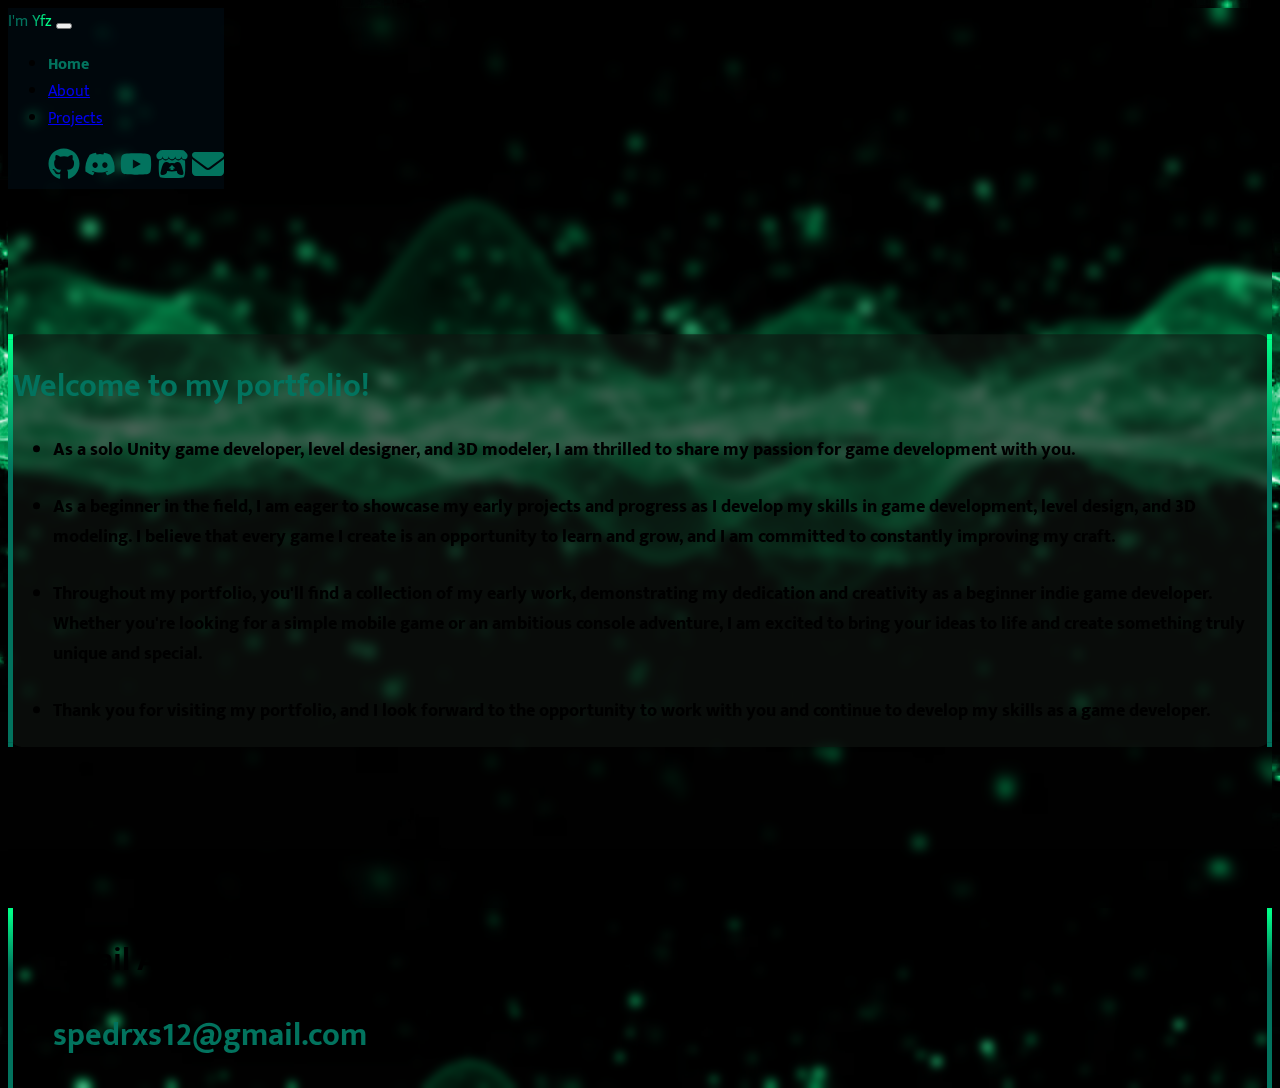
<file: index.html>
<!DOCTYPE html>
<html lang="en" data-bs-theme="dark">

<head>

  <meta charset="UTF-8">
  <meta http-equiv="X-UA-Compatible" content="IE=edge">
  <meta name="viewport" content="width=device-width, initial-scale=1.0">

  <!-- bootstrap -->
  <link href="https://cdn.jsdelivr.net/npm/bootstrap@5.3.0-alpha2/dist/css/bootstrap.min.css" rel="stylesheet"
    integrity="sha384-aFq/bzH65dt+w6FI2ooMVUpc+21e0SRygnTpmBvdBgSdnuTN7QbdgL+OapgHtvPp" crossorigin="anonymous">
  <script src="https://cdn.jsdelivr.net/npm/bootstrap@5.3.0-alpha2/dist/js/bootstrap.bundle.min.js"
    integrity="sha384-qKXV1j0HvMUeCBQ+QVp7JcfGl760yU08IQ+GpUo5hlbpg51QRiuqHAJz8+BrxE/N"
    crossorigin="anonymous"></script>
  <link rel="stylesheet" href="./style.css">
  <!-- bootstrap -->
  <meta http-equiv='cache-control' content='no-cache'>
  <meta http-equiv='expires' content='0'>
  <meta http-equiv='pragma' content='no-cache'>
  <title>I'm Yfz | Home</title>
  <link rel="shortcut icon" type="image/jpg" href="./images/favicon.png" />
  <link href="/fontawesome/css/fontawesome.css" rel="stylesheet">
  <link href="/fontawesome/css/brands.css" rel="stylesheet">
  <link href="/fontawesome/css/solid.css" rel="stylesheet">
  <link rel="stylesheet" href="https://cdnjs.cloudflare.com/ajax/libs/font-awesome/4.7.0/css/font-awesome.min.css">
</head>

<body>
  <div class="image">
    <nav class="navbar fixed-top navbar-expand-sm navbar-dark bg-gradient navbar-custom-color">
      <div class="container">
        <a href="#" class="navbar-brand mb-0 h1 purpleHeader purpleHeaderanimation"> I'm Yfz </a>
        <button type="button" data-bs-toggle="collapse" data-bs-target="#navbarNav" class="navbar-toggler"
          aria-controls="navbarNav" aria-expanded="false" aria-label="Toggle navigation">
          <span class="navbar-toggler-icon"></span>
        </button>
        <div class="collapse navbar-collapse" id="navbarNav">
          <ul class="navbar-nav">
            <li class="nav-item active">
              <a href="index.html" class="nav-link growOnHover purpleactive">Home</a>
            </li>
            <li class="nav-item active">
              <a href="./aboutme.html" class="nav-link growOnHover">About</a>
            </li>
            <li class="nav-item active">
              <a href="projects.html" class="nav-link growOnHover">Projects</a>
            </li>
          </ul>
        </div>
        <div class="collapse navbar-collapse" id="navbarNav">
          <div class="container-fluid">
            <div class="collapse navbar-collapse d-flex justify-content-end" id="navbarCollapse">
              <ul class="navbar-nav" style="align-items: center; display: inline;" ">
                        <li class=" nav-item" style="display: inline;">
                <a class="navbar-text purpleactive growOnHover2" target="_blank" href="https://github.com/IZvX">
                  <svg height="32px" width="32px" xmlns="http://www.w3.org/2000/svg"
                    viewBox="0 0 496 512"><!--! Font Awesome Pro 6.4.0 by @fontawesome - https://fontawesome.com License - https://fontawesome.com/license (Commercial License) Copyright 2023 Fonticons, Inc. -->
                    <path
                      d="M165.9 397.4c0 2-2.3 3.6-5.2 3.6-3.3.3-5.6-1.3-5.6-3.6 0-2 2.3-3.6 5.2-3.6 3-.3 5.6 1.3 5.6 3.6zm-31.1-4.5c-.7 2 1.3 4.3 4.3 4.9 2.6 1 5.6 0 6.2-2s-1.3-4.3-4.3-5.2c-2.6-.7-5.5.3-6.2 2.3zm44.2-1.7c-2.9.7-4.9 2.6-4.6 4.9.3 2 2.9 3.3 5.9 2.6 2.9-.7 4.9-2.6 4.6-4.6-.3-1.9-3-3.2-5.9-2.9zM244.8 8C106.1 8 0 113.3 0 252c0 110.9 69.8 205.8 169.5 239.2 12.8 2.3 17.3-5.6 17.3-12.1 0-6.2-.3-40.4-.3-61.4 0 0-70 15-84.7-29.8 0 0-11.4-29.1-27.8-36.6 0 0-22.9-15.7 1.6-15.4 0 0 24.9 2 38.6 25.8 21.9 38.6 58.6 27.5 72.9 20.9 2.3-16 8.8-27.1 16-33.7-55.9-6.2-112.3-14.3-112.3-110.5 0-27.5 7.6-41.3 23.6-58.9-2.6-6.5-11.1-33.3 2.6-67.9 20.9-6.5 69 27 69 27 20-5.6 41.5-8.5 62.8-8.5s42.8 2.9 62.8 8.5c0 0 48.1-33.6 69-27 13.7 34.7 5.2 61.4 2.6 67.9 16 17.7 25.8 31.5 25.8 58.9 0 96.5-58.9 104.2-114.8 110.5 9.2 7.9 17 22.9 17 46.4 0 33.7-.3 75.4-.3 83.6 0 6.5 4.6 14.4 17.3 12.1C428.2 457.8 496 362.9 496 252 496 113.3 383.5 8 244.8 8zM97.2 352.9c-1.3 1-1 3.3.7 5.2 1.6 1.6 3.9 2.3 5.2 1 1.3-1 1-3.3-.7-5.2-1.6-1.6-3.9-2.3-5.2-1zm-10.8-8.1c-.7 1.3.3 2.9 2.3 3.9 1.6 1 3.6.7 4.3-.7.7-1.3-.3-2.9-2.3-3.9-2-.6-3.6-.3-4.3.7zm32.4 35.6c-1.6 1.3-1 4.3 1.3 6.2 2.3 2.3 5.2 2.6 6.5 1 1.3-1.3.7-4.3-1.3-6.2-2.2-2.3-5.2-2.6-6.5-1zm-11.4-14.7c-1.6 1-1.6 3.6 0 5.9 1.6 2.3 4.3 3.3 5.6 2.3 1.6-1.3 1.6-3.9 0-6.2-1.4-2.3-4-3.3-5.6-2z" />
                  </svg>
                </a>
                </li>
                <li class="nav-item" style="display: inline;">
                  <a class="navbar-text purpleactive growOnHover2" target="_blank"
                    href="https://discordapp.com/users/563036428146311173/">
                    <svg height="32px" width="32px" xmlns="http://www.w3.org/2000/svg"
                      viewBox="0 0 640 512"><!--! Font Awesome Pro 6.4.0 by @fontawesome - https://fontawesome.com License - https://fontawesome.com/license (Commercial License) Copyright 2023 Fonticons, Inc. -->
                      <path
                        d="M524.531,69.836a1.5,1.5,0,0,0-.764-.7A485.065,485.065,0,0,0,404.081,32.03a1.816,1.816,0,0,0-1.923.91,337.461,337.461,0,0,0-14.9,30.6,447.848,447.848,0,0,0-134.426,0,309.541,309.541,0,0,0-15.135-30.6,1.89,1.89,0,0,0-1.924-.91A483.689,483.689,0,0,0,116.085,69.137a1.712,1.712,0,0,0-.788.676C39.068,183.651,18.186,294.69,28.43,404.354a2.016,2.016,0,0,0,.765,1.375A487.666,487.666,0,0,0,176.02,479.918a1.9,1.9,0,0,0,2.063-.676A348.2,348.2,0,0,0,208.12,430.4a1.86,1.86,0,0,0-1.019-2.588,321.173,321.173,0,0,1-45.868-21.853,1.885,1.885,0,0,1-.185-3.126c3.082-2.309,6.166-4.711,9.109-7.137a1.819,1.819,0,0,1,1.9-.256c96.229,43.917,200.41,43.917,295.5,0a1.812,1.812,0,0,1,1.924.233c2.944,2.426,6.027,4.851,9.132,7.16a1.884,1.884,0,0,1-.162,3.126,301.407,301.407,0,0,1-45.89,21.83,1.875,1.875,0,0,0-1,2.611,391.055,391.055,0,0,0,30.014,48.815,1.864,1.864,0,0,0,2.063.7A486.048,486.048,0,0,0,610.7,405.729a1.882,1.882,0,0,0,.765-1.352C623.729,277.594,590.933,167.465,524.531,69.836ZM222.491,337.58c-28.972,0-52.844-26.587-52.844-59.239S193.056,219.1,222.491,219.1c29.665,0,53.306,26.82,52.843,59.239C275.334,310.993,251.924,337.58,222.491,337.58Zm195.38,0c-28.971,0-52.843-26.587-52.843-59.239S388.437,219.1,417.871,219.1c29.667,0,53.307,26.82,52.844,59.239C470.715,310.993,447.538,337.58,417.871,337.58Z" />
                    </svg>
                  </a>
                </li>
                <li class="nav-item" style="display: inline;">
                  <a class="navbar-text purpleactive growOnHover2" target="_blank"
                    href="https://www.youtube.com/channel/UCO2cx2KcF98qcWAQsKvVYwA">
                    <svg height="32px" width="32px" xmlns="http://www.w3.org/2000/svg"
                      viewBox="0 0 576 512"><!--! Font Awesome Pro 6.4.0 by @fontawesome - https://fontawesome.com License - https://fontawesome.com/license (Commercial License) Copyright 2023 Fonticons, Inc. -->
                      <path
                        d="M549.655 124.083c-6.281-23.65-24.787-42.276-48.284-48.597C458.781 64 288 64 288 64S117.22 64 74.629 75.486c-23.497 6.322-42.003 24.947-48.284 48.597-11.412 42.867-11.412 132.305-11.412 132.305s0 89.438 11.412 132.305c6.281 23.65 24.787 41.5 48.284 47.821C117.22 448 288 448 288 448s170.78 0 213.371-11.486c23.497-6.321 42.003-24.171 48.284-47.821 11.412-42.867 11.412-132.305 11.412-132.305s0-89.438-11.412-132.305zm-317.51 213.508V175.185l142.739 81.205-142.739 81.201z" />
                    </svg>
                  </a>
                </li>
                <li class="nav-item" style="display: inline;">
                  <a class="navbar-text purpleactive growOnHover2" target="_blank" href="https://zvx.itch.io/">
                    <svg height="32px" width="32px" xmlns="http://www.w3.org/2000/svg"
                      viewBox="0 0 512 512"><!--! Font Awesome Pro 6.4.0 by @fontawesome - https://fontawesome.com License - https://fontawesome.com/license (Commercial License) Copyright 2023 Fonticons, Inc. -->
                      <path
                        d="M71.92 34.77C50.2 47.67 7.4 96.84 7 109.73v21.34c0 27.06 25.29 50.84 48.25 50.84 27.57 0 50.54-22.85 50.54-50 0 27.12 22.18 50 49.76 50s49-22.85 49-50c0 27.12 23.59 50 51.16 50h.5c27.57 0 51.16-22.85 51.16-50 0 27.12 21.47 50 49 50s49.76-22.85 49.76-50c0 27.12 23 50 50.54 50 23 0 48.25-23.78 48.25-50.84v-21.34c-.4-12.9-43.2-62.07-64.92-75C372.56 32.4 325.76 32 256 32S91.14 33.1 71.92 34.77zm132.32 134.39c-22 38.4-77.9 38.71-99.85.25-13.17 23.14-43.17 32.07-56 27.66-3.87 40.15-13.67 237.13 17.73 269.15 80 18.67 302.08 18.12 379.76 0 31.65-32.27 21.32-232 17.75-269.15-12.92 4.44-42.88-4.6-56-27.66-22 38.52-77.85 38.1-99.85-.24-7.1 12.49-23.05 28.94-51.76 28.94a57.54 57.54 0 0 1-51.75-28.94zm-41.58 53.77c16.47 0 31.09 0 49.22 19.78a436.91 436.91 0 0 1 88.18 0C318.22 223 332.85 223 349.31 223c52.33 0 65.22 77.53 83.87 144.45 17.26 62.15-5.52 63.67-33.95 63.73-42.15-1.57-65.49-32.18-65.49-62.79-39.25 6.43-101.93 8.79-155.55 0 0 30.61-23.34 61.22-65.49 62.79-28.42-.06-51.2-1.58-33.94-63.73 18.67-67 31.56-144.45 83.88-144.45zM256 270.79s-44.38 40.77-52.35 55.21l29-1.17v25.32c0 1.55 21.34.16 23.33.16 11.65.54 23.31 1 23.31-.16v-25.28l29 1.17c-8-14.48-52.35-55.24-52.35-55.24z" />
                    </svg>
                  </a>
                </li>
                <li class="nav-item" style="display: inline;">
                  <a data-bs-toggle="modal" href="#EmailNavModalToggle" role="button"
                    class="navbar-text purpleactive growOnHover2">
                    <svg height="32px" width="32px" xmlns="http://www.w3.org/2000/svg"
                      viewBox="0 0 512 512"><!--! Font Awesome Pro 6.4.0 by @fontawesome - https://fontawesome.com License - https://fontawesome.com/license (Commercial License) Copyright 2023 Fonticons, Inc. -->
                      <path
                        d="M48 64C21.5 64 0 85.5 0 112c0 15.1 7.1 29.3 19.2 38.4L236.8 313.6c11.4 8.5 27 8.5 38.4 0L492.8 150.4c12.1-9.1 19.2-23.3 19.2-38.4c0-26.5-21.5-48-48-48H48zM0 176V384c0 35.3 28.7 64 64 64H448c35.3 0 64-28.7 64-64V176L294.4 339.2c-22.8 17.1-54 17.1-76.8 0L0 176z" />
                    </svg>
                  </a>
                </li>
              </ul>
            </div>
          </div>

        </div>
    </nav>


    <div class="container  semi-transparent-background-number2-with-15corner center-me">

      <h1 class="display-1 purpleHeaderanimation">Welcome to my portfolio!</h1>
      <ul class="list-unstyled">
        <li class="font-size-24">As a solo Unity game developer, level designer, and 3D modeler, I am thrilled to share
          my passion for game development with you.</li>
        <br>
        <li class="font-size-24">As a beginner in the field, I am eager to showcase my early projects and progress as I
          develop my skills in game development, level design, and 3D modeling. I believe that every game I create is an
          opportunity to learn and grow, and I am committed to constantly improving my craft.</li>
        <br>
        <li class="font-size-24">Throughout my portfolio, you'll find a collection of my early work, demonstrating my
          dedication and creativity as a beginner indie game developer. Whether you're looking for a simple mobile game
          or an ambitious console adventure, I am excited to bring your ideas to life and create something truly unique
          and special.</li>
        <br>
        <li class="font-size-24">Thank you for visiting my portfolio, and I look forward to the opportunity to work with
          you and continue to develop my skills as a game developer.</li>

      </ul>
    </div>
    <div class="sticky-bottom d-flex justify-content-around  very-very-transparent-background me-5">

    </div>
  </div>
  <div class="modal fade modal-lg" id="EmailNavModalToggle" aria-hidden="true"
    aria-labelledby="EmailNavModalToggleLabel" tabindex="-1">
    <div class="modal-dialog modal-dialog-centered ">
      <div class="modal-content very-very-transparent-background semi-transparent-background-number2-with-15corner ">
        <div class="modal-body transparent-background">
          <figure class="text-center">
            <h1 class="display-10">
              Email Adress:
            </h1>
            <h1 class="purpleHeader purpleHeaderanimation">
              spedrxs12@gmail.com
            </h1>
          </figure>
        </div>
      </div>
    </div>
  </div>

</body>

</html>
</file>
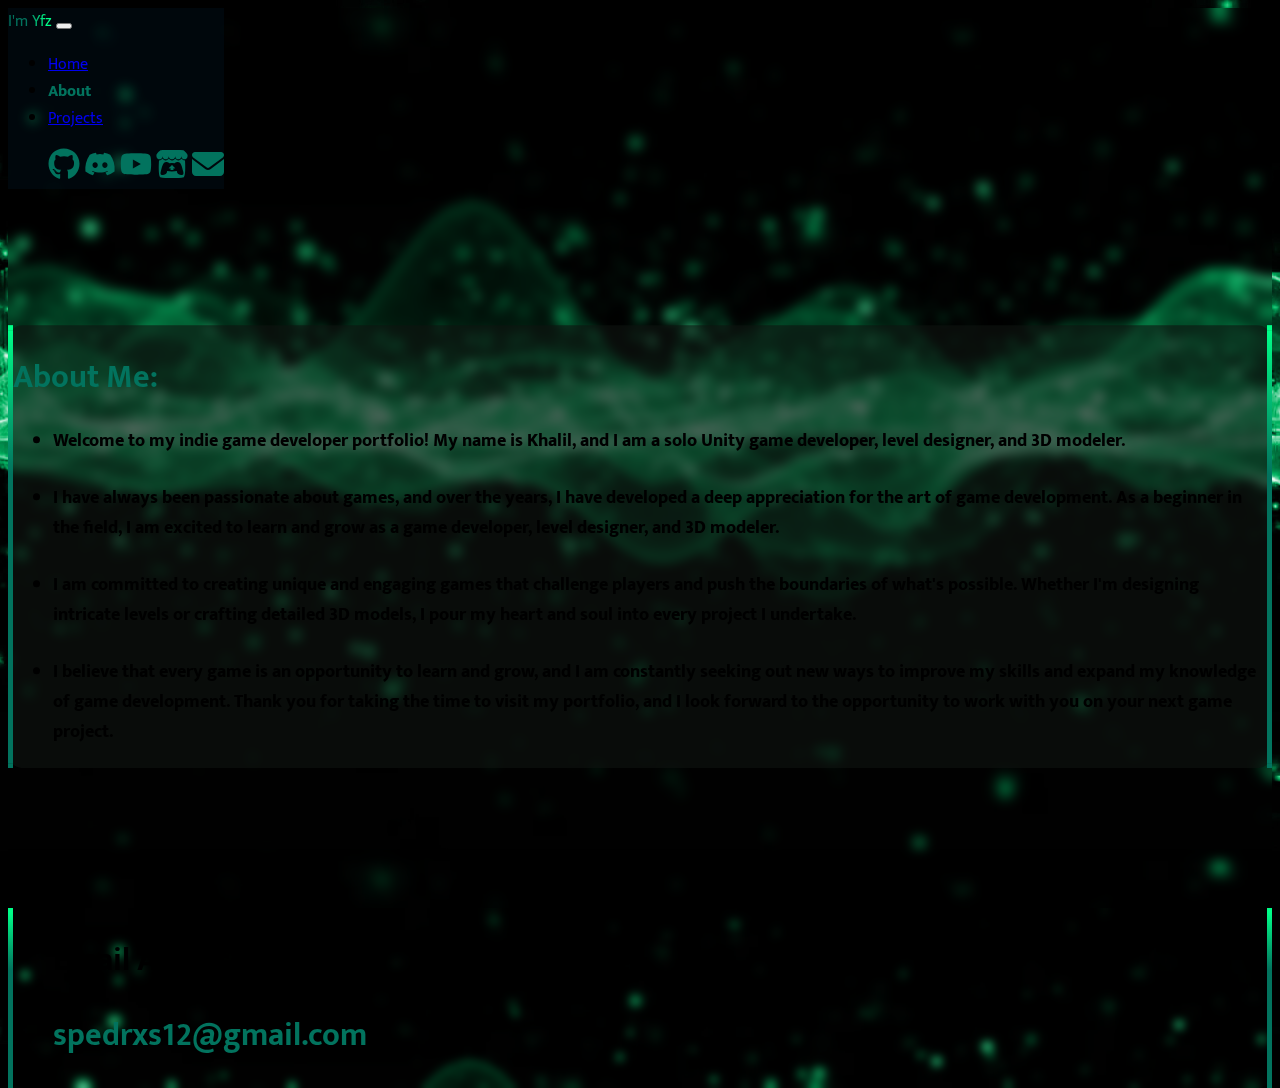
<file: aboutme.html>
<!DOCTYPE html>
<html lang="en" data-bs-theme="dark">
    
    <head>
        <meta charset="UTF-8">
        <meta http-equiv="X-UA-Compatible" content="IE=edge">
        <meta name="viewport" content="width=device-width, initial-scale=1.0">
        
        <!-- bootstrap -->
        <link href="https://cdn.jsdelivr.net/npm/bootstrap@5.3.0-alpha2/dist/css/bootstrap.min.css" rel="stylesheet" integrity="sha384-aFq/bzH65dt+w6FI2ooMVUpc+21e0SRygnTpmBvdBgSdnuTN7QbdgL+OapgHtvPp" crossorigin="anonymous">
        <script src="https://cdn.jsdelivr.net/npm/bootstrap@5.3.0-alpha2/dist/js/bootstrap.bundle.min.js" integrity="sha384-qKXV1j0HvMUeCBQ+QVp7JcfGl760yU08IQ+GpUo5hlbpg51QRiuqHAJz8+BrxE/N" crossorigin="anonymous"></script>
        <link rel="stylesheet" href="./style.css">
        <!-- bootstrap -->

        <title>I'm Yfz | About me</title>
        <link rel="shortcut icon" type="image/jpg" href="./images/favicon.png"/>
        
    </head>
    
    <body>
      <div class="image">
        <nav class="navbar fixed-top navbar-expand-sm navbar-dark bg-gradient navbar-custom-color">
          <div class="container">
            <a href="#" class="navbar-brand mb-0 h1 purpleHeader purpleHeaderanimation"> I'm Yfz </a>
            <button type="button" data-bs-toggle="collapse" data-bs-target="#navbarNav" class="navbar-toggler"
              aria-controls="navbarNav" aria-expanded="false" aria-label="Toggle navigation">
              <span class="navbar-toggler-icon"></span>
            </button>
            <div class="collapse navbar-collapse" id="navbarNav">
              <ul class="navbar-nav">
                <li class="nav-item active">
                  <a href="index.html" class="nav-link growOnHover ">Home</a>
                </li>
                <li class="nav-item active">
                  <a href="./aboutme.html" class="nav-link growOnHover purpleactive">About</a>
                </li>
                <li class="nav-item active">
                  <a href="projects.html" class="nav-link growOnHover">Projects</a>
                </li>
              </ul>
            </div>
            <div class="collapse navbar-collapse" id="navbarNav">
              <div class="container-fluid">
                <div class="collapse navbar-collapse d-flex justify-content-end" id="navbarCollapse">
                  <ul class="navbar-nav" style="align-items: center; display: inline;" ">
                            <li class=" nav-item" style="display: inline;">
                    <a class="navbar-text purpleactive growOnHover2" target="_blank" href="https://github.com/IZvX">
                      <svg height="32px" width="32px" xmlns="http://www.w3.org/2000/svg"
                        viewBox="0 0 496 512"><!--! Font Awesome Pro 6.4.0 by @fontawesome - https://fontawesome.com License - https://fontawesome.com/license (Commercial License) Copyright 2023 Fonticons, Inc. -->
                        <path
                          d="M165.9 397.4c0 2-2.3 3.6-5.2 3.6-3.3.3-5.6-1.3-5.6-3.6 0-2 2.3-3.6 5.2-3.6 3-.3 5.6 1.3 5.6 3.6zm-31.1-4.5c-.7 2 1.3 4.3 4.3 4.9 2.6 1 5.6 0 6.2-2s-1.3-4.3-4.3-5.2c-2.6-.7-5.5.3-6.2 2.3zm44.2-1.7c-2.9.7-4.9 2.6-4.6 4.9.3 2 2.9 3.3 5.9 2.6 2.9-.7 4.9-2.6 4.6-4.6-.3-1.9-3-3.2-5.9-2.9zM244.8 8C106.1 8 0 113.3 0 252c0 110.9 69.8 205.8 169.5 239.2 12.8 2.3 17.3-5.6 17.3-12.1 0-6.2-.3-40.4-.3-61.4 0 0-70 15-84.7-29.8 0 0-11.4-29.1-27.8-36.6 0 0-22.9-15.7 1.6-15.4 0 0 24.9 2 38.6 25.8 21.9 38.6 58.6 27.5 72.9 20.9 2.3-16 8.8-27.1 16-33.7-55.9-6.2-112.3-14.3-112.3-110.5 0-27.5 7.6-41.3 23.6-58.9-2.6-6.5-11.1-33.3 2.6-67.9 20.9-6.5 69 27 69 27 20-5.6 41.5-8.5 62.8-8.5s42.8 2.9 62.8 8.5c0 0 48.1-33.6 69-27 13.7 34.7 5.2 61.4 2.6 67.9 16 17.7 25.8 31.5 25.8 58.9 0 96.5-58.9 104.2-114.8 110.5 9.2 7.9 17 22.9 17 46.4 0 33.7-.3 75.4-.3 83.6 0 6.5 4.6 14.4 17.3 12.1C428.2 457.8 496 362.9 496 252 496 113.3 383.5 8 244.8 8zM97.2 352.9c-1.3 1-1 3.3.7 5.2 1.6 1.6 3.9 2.3 5.2 1 1.3-1 1-3.3-.7-5.2-1.6-1.6-3.9-2.3-5.2-1zm-10.8-8.1c-.7 1.3.3 2.9 2.3 3.9 1.6 1 3.6.7 4.3-.7.7-1.3-.3-2.9-2.3-3.9-2-.6-3.6-.3-4.3.7zm32.4 35.6c-1.6 1.3-1 4.3 1.3 6.2 2.3 2.3 5.2 2.6 6.5 1 1.3-1.3.7-4.3-1.3-6.2-2.2-2.3-5.2-2.6-6.5-1zm-11.4-14.7c-1.6 1-1.6 3.6 0 5.9 1.6 2.3 4.3 3.3 5.6 2.3 1.6-1.3 1.6-3.9 0-6.2-1.4-2.3-4-3.3-5.6-2z" />
                      </svg>
                    </a>
                    </li>
                    <li class="nav-item" style="display: inline;">
                      <a class="navbar-text purpleactive growOnHover2" target="_blank"
                        href="https://discordapp.com/users/563036428146311173/">
                        <svg height="32px" width="32px" xmlns="http://www.w3.org/2000/svg"
                          viewBox="0 0 640 512"><!--! Font Awesome Pro 6.4.0 by @fontawesome - https://fontawesome.com License - https://fontawesome.com/license (Commercial License) Copyright 2023 Fonticons, Inc. -->
                          <path
                            d="M524.531,69.836a1.5,1.5,0,0,0-.764-.7A485.065,485.065,0,0,0,404.081,32.03a1.816,1.816,0,0,0-1.923.91,337.461,337.461,0,0,0-14.9,30.6,447.848,447.848,0,0,0-134.426,0,309.541,309.541,0,0,0-15.135-30.6,1.89,1.89,0,0,0-1.924-.91A483.689,483.689,0,0,0,116.085,69.137a1.712,1.712,0,0,0-.788.676C39.068,183.651,18.186,294.69,28.43,404.354a2.016,2.016,0,0,0,.765,1.375A487.666,487.666,0,0,0,176.02,479.918a1.9,1.9,0,0,0,2.063-.676A348.2,348.2,0,0,0,208.12,430.4a1.86,1.86,0,0,0-1.019-2.588,321.173,321.173,0,0,1-45.868-21.853,1.885,1.885,0,0,1-.185-3.126c3.082-2.309,6.166-4.711,9.109-7.137a1.819,1.819,0,0,1,1.9-.256c96.229,43.917,200.41,43.917,295.5,0a1.812,1.812,0,0,1,1.924.233c2.944,2.426,6.027,4.851,9.132,7.16a1.884,1.884,0,0,1-.162,3.126,301.407,301.407,0,0,1-45.89,21.83,1.875,1.875,0,0,0-1,2.611,391.055,391.055,0,0,0,30.014,48.815,1.864,1.864,0,0,0,2.063.7A486.048,486.048,0,0,0,610.7,405.729a1.882,1.882,0,0,0,.765-1.352C623.729,277.594,590.933,167.465,524.531,69.836ZM222.491,337.58c-28.972,0-52.844-26.587-52.844-59.239S193.056,219.1,222.491,219.1c29.665,0,53.306,26.82,52.843,59.239C275.334,310.993,251.924,337.58,222.491,337.58Zm195.38,0c-28.971,0-52.843-26.587-52.843-59.239S388.437,219.1,417.871,219.1c29.667,0,53.307,26.82,52.844,59.239C470.715,310.993,447.538,337.58,417.871,337.58Z" />
                        </svg>
                      </a>
                    </li>
                    <li class="nav-item" style="display: inline;">
                      <a class="navbar-text purpleactive growOnHover2" target="_blank"
                        href="https://www.youtube.com/channel/UCO2cx2KcF98qcWAQsKvVYwA">
                        <svg height="32px" width="32px" xmlns="http://www.w3.org/2000/svg"
                          viewBox="0 0 576 512"><!--! Font Awesome Pro 6.4.0 by @fontawesome - https://fontawesome.com License - https://fontawesome.com/license (Commercial License) Copyright 2023 Fonticons, Inc. -->
                          <path
                            d="M549.655 124.083c-6.281-23.65-24.787-42.276-48.284-48.597C458.781 64 288 64 288 64S117.22 64 74.629 75.486c-23.497 6.322-42.003 24.947-48.284 48.597-11.412 42.867-11.412 132.305-11.412 132.305s0 89.438 11.412 132.305c6.281 23.65 24.787 41.5 48.284 47.821C117.22 448 288 448 288 448s170.78 0 213.371-11.486c23.497-6.321 42.003-24.171 48.284-47.821 11.412-42.867 11.412-132.305 11.412-132.305s0-89.438-11.412-132.305zm-317.51 213.508V175.185l142.739 81.205-142.739 81.201z" />
                        </svg>
                      </a>
                    </li>
                    <li class="nav-item" style="display: inline;">
                      <a class="navbar-text purpleactive growOnHover2" target="_blank" href="https://zvx.itch.io/">
                        <svg height="32px" width="32px" xmlns="http://www.w3.org/2000/svg"
                          viewBox="0 0 512 512"><!--! Font Awesome Pro 6.4.0 by @fontawesome - https://fontawesome.com License - https://fontawesome.com/license (Commercial License) Copyright 2023 Fonticons, Inc. -->
                          <path
                            d="M71.92 34.77C50.2 47.67 7.4 96.84 7 109.73v21.34c0 27.06 25.29 50.84 48.25 50.84 27.57 0 50.54-22.85 50.54-50 0 27.12 22.18 50 49.76 50s49-22.85 49-50c0 27.12 23.59 50 51.16 50h.5c27.57 0 51.16-22.85 51.16-50 0 27.12 21.47 50 49 50s49.76-22.85 49.76-50c0 27.12 23 50 50.54 50 23 0 48.25-23.78 48.25-50.84v-21.34c-.4-12.9-43.2-62.07-64.92-75C372.56 32.4 325.76 32 256 32S91.14 33.1 71.92 34.77zm132.32 134.39c-22 38.4-77.9 38.71-99.85.25-13.17 23.14-43.17 32.07-56 27.66-3.87 40.15-13.67 237.13 17.73 269.15 80 18.67 302.08 18.12 379.76 0 31.65-32.27 21.32-232 17.75-269.15-12.92 4.44-42.88-4.6-56-27.66-22 38.52-77.85 38.1-99.85-.24-7.1 12.49-23.05 28.94-51.76 28.94a57.54 57.54 0 0 1-51.75-28.94zm-41.58 53.77c16.47 0 31.09 0 49.22 19.78a436.91 436.91 0 0 1 88.18 0C318.22 223 332.85 223 349.31 223c52.33 0 65.22 77.53 83.87 144.45 17.26 62.15-5.52 63.67-33.95 63.73-42.15-1.57-65.49-32.18-65.49-62.79-39.25 6.43-101.93 8.79-155.55 0 0 30.61-23.34 61.22-65.49 62.79-28.42-.06-51.2-1.58-33.94-63.73 18.67-67 31.56-144.45 83.88-144.45zM256 270.79s-44.38 40.77-52.35 55.21l29-1.17v25.32c0 1.55 21.34.16 23.33.16 11.65.54 23.31 1 23.31-.16v-25.28l29 1.17c-8-14.48-52.35-55.24-52.35-55.24z" />
                        </svg>
                      </a>
                    </li>
                    <li class="nav-item" style="display: inline;">
                      <a data-bs-toggle="modal" href="#EmailNavModalToggle" role="button"
                        class="navbar-text purpleactive growOnHover2">
                        <svg height="32px" width="32px" xmlns="http://www.w3.org/2000/svg"
                          viewBox="0 0 512 512"><!--! Font Awesome Pro 6.4.0 by @fontawesome - https://fontawesome.com License - https://fontawesome.com/license (Commercial License) Copyright 2023 Fonticons, Inc. -->
                          <path
                            d="M48 64C21.5 64 0 85.5 0 112c0 15.1 7.1 29.3 19.2 38.4L236.8 313.6c11.4 8.5 27 8.5 38.4 0L492.8 150.4c12.1-9.1 19.2-23.3 19.2-38.4c0-26.5-21.5-48-48-48H48zM0 176V384c0 35.3 28.7 64 64 64H448c35.3 0 64-28.7 64-64V176L294.4 339.2c-22.8 17.1-54 17.1-76.8 0L0 176z" />
                        </svg>
                      </a>
                    </li>
                  </ul>
                </div>
              </div>
    
            </div>
        </nav>


            <div class="container semi-transparent-background-number2-with-15corner center-me">

                <h1 class="display-1 purpleHeaderanimation">About Me:</h1>
                <ul class="list-unstyled">
                    <li class="font-size-24">Welcome to my indie game developer portfolio! My name is Khalil, and I am a solo Unity game developer, level designer, and 3D modeler.</li>
                    <br>
                    <li class="font-size-24">I have always been passionate about games, and over the years, I have developed a deep appreciation for the art of game development. As a beginner in the field, I am excited to learn and grow as a game developer, level designer, and 3D modeler.</li>
                    <br>
                    <li class="font-size-24">I am committed to creating unique and engaging games that challenge players and push the boundaries of what's possible. Whether I'm designing intricate levels or crafting detailed 3D models, I pour my heart and soul into every project I undertake.</li>
                    <br>
                    <li class="font-size-24">I believe that every game is an opportunity to learn and grow, and I am constantly seeking out new ways to improve my skills and expand my knowledge of game development. Thank you for taking the time to visit my portfolio, and I look forward to the opportunity to work with you on your next game project.</li>
                    
                </ul>  
            </div>
          </div>
            <div class="modal fade modal-lg" id="EmailNavModalToggle" aria-hidden="true" aria-labelledby="EmailNavModalToggleLabel" tabindex="-1">
                <div class="modal-dialog modal-dialog-centered ">
                  <div class="modal-content very-very-transparent-background semi-transparent-background-number2-with-15corner ">
                    <div class="modal-body transparent-background">
                      <figure class="text-center">
                        <h1 class="display-10">
                          Email Adress:
                        </h1>
                        <h1 class="purpleHeader purpleHeaderanimation">
                          spedrxs12@gmail.com
                        </h1>
                      </figure>
                    </div>
                  </div>
                </div>
              </div>   
    </body>
    
</html>
</file>
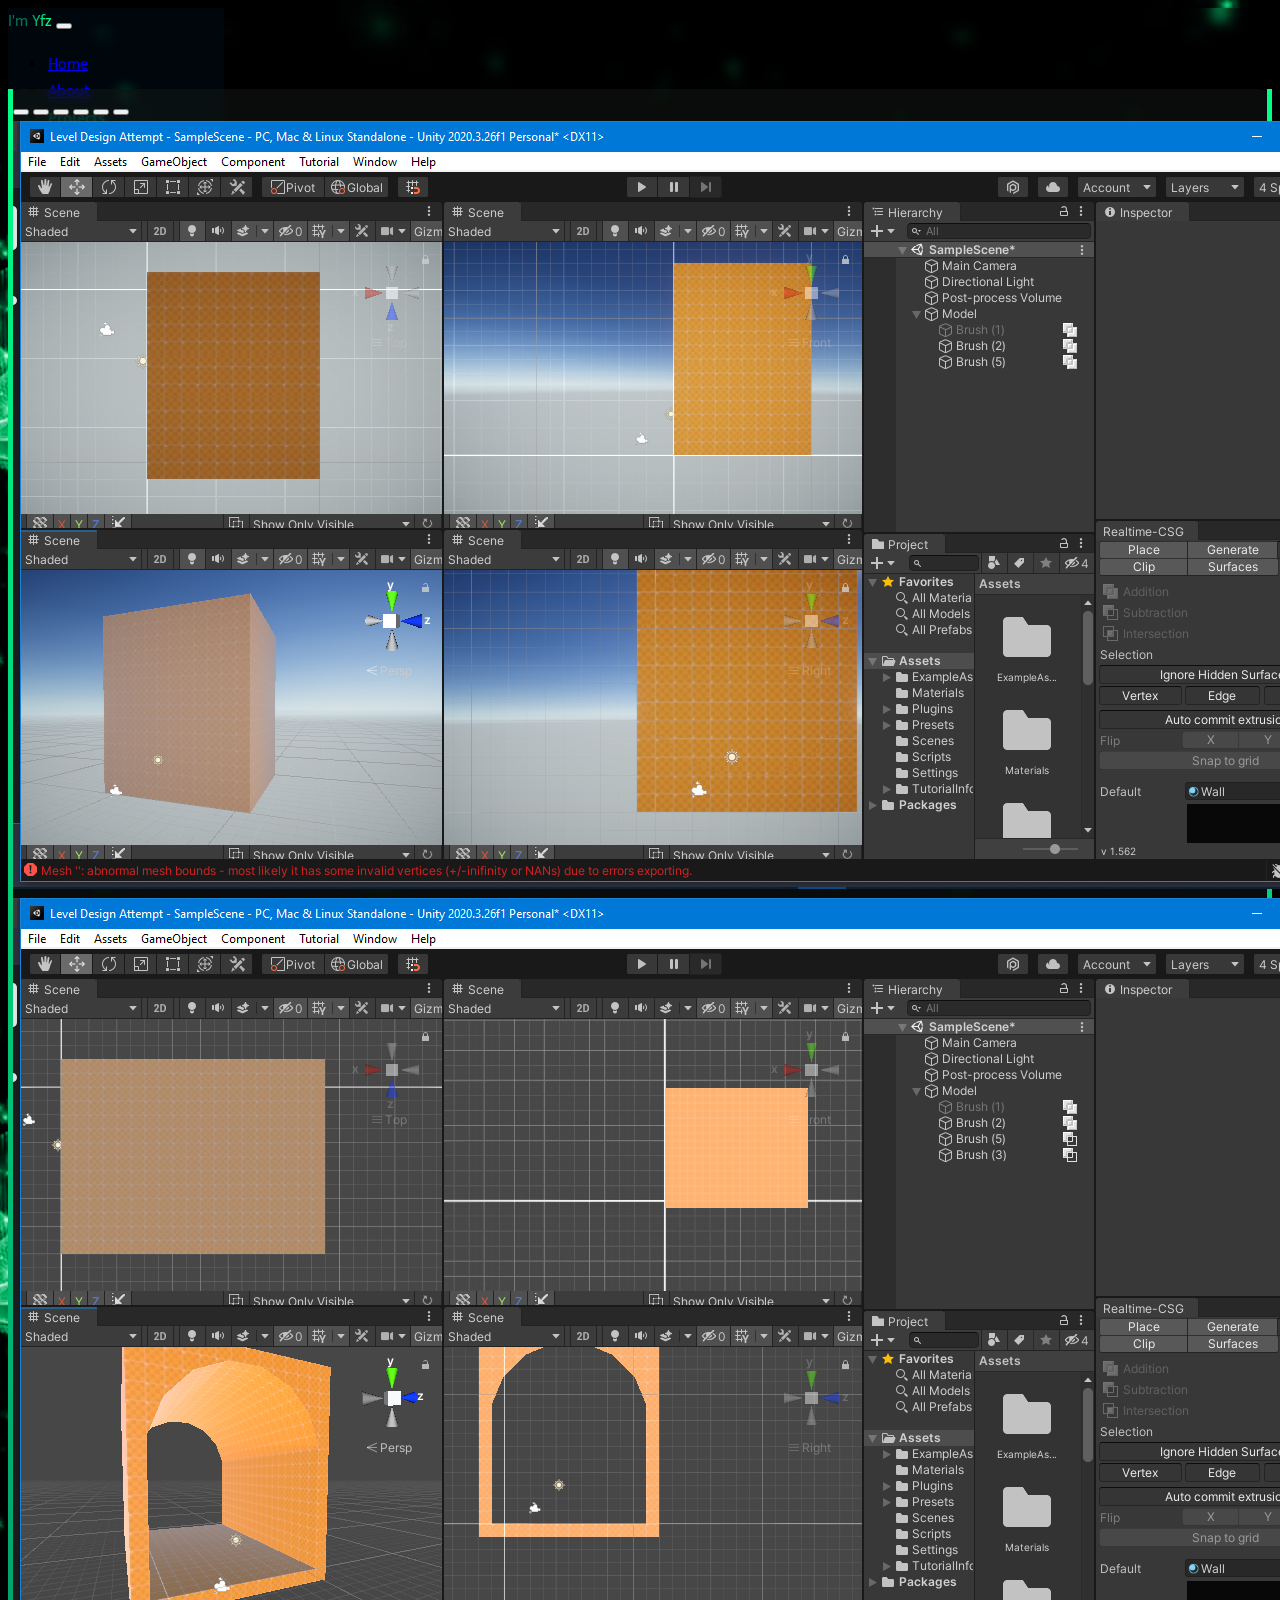
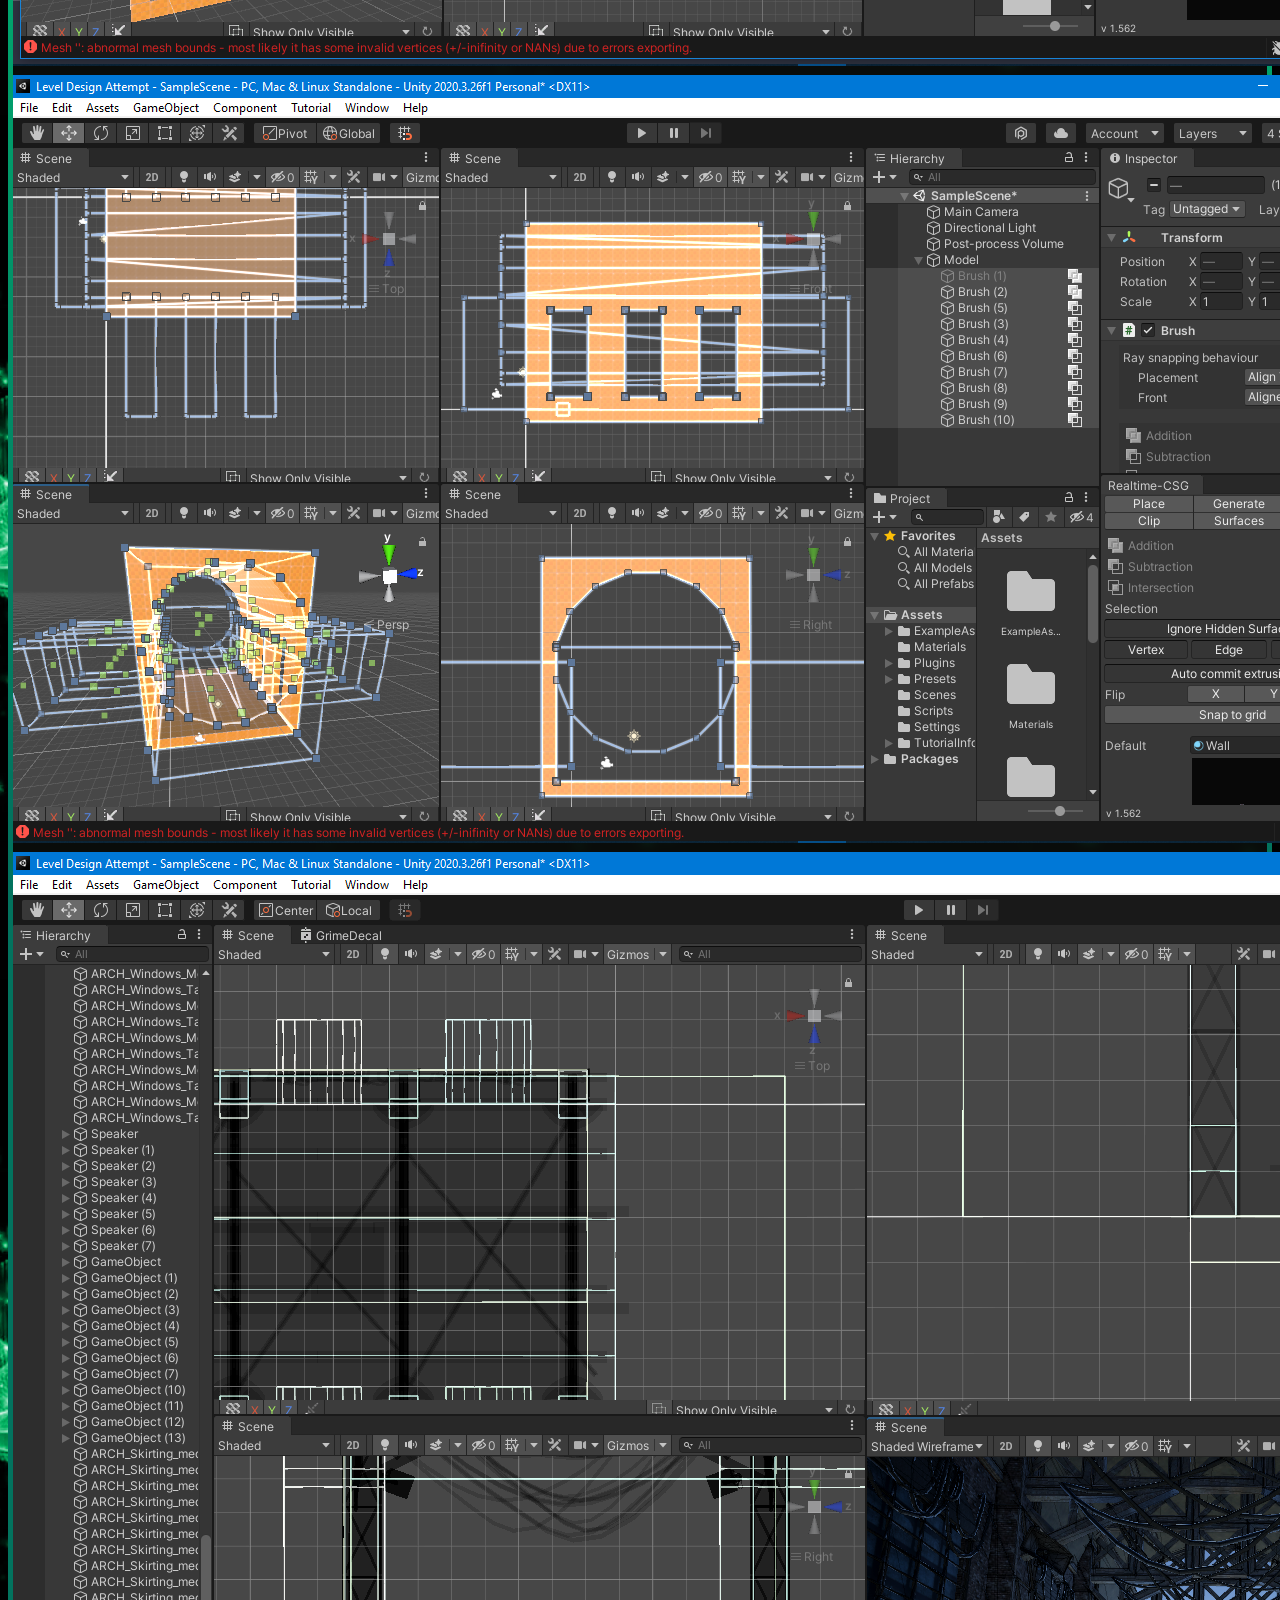
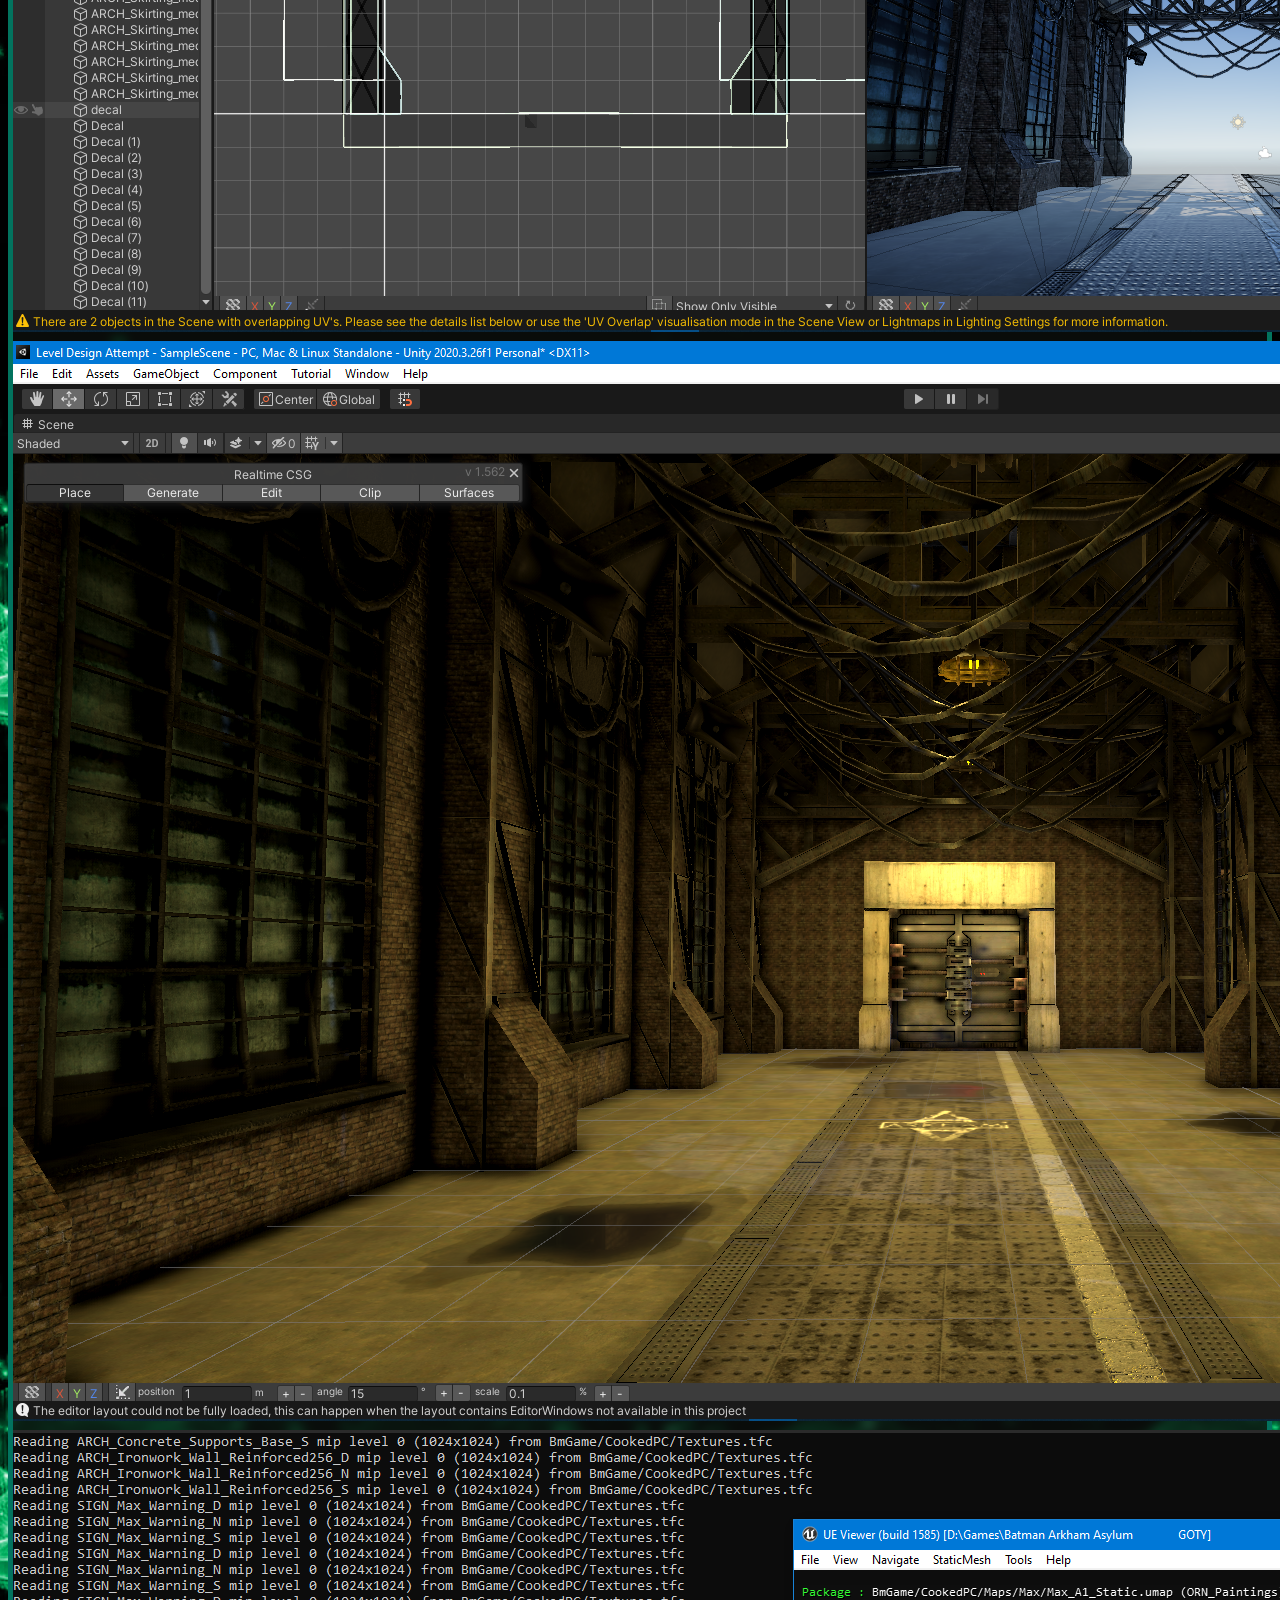
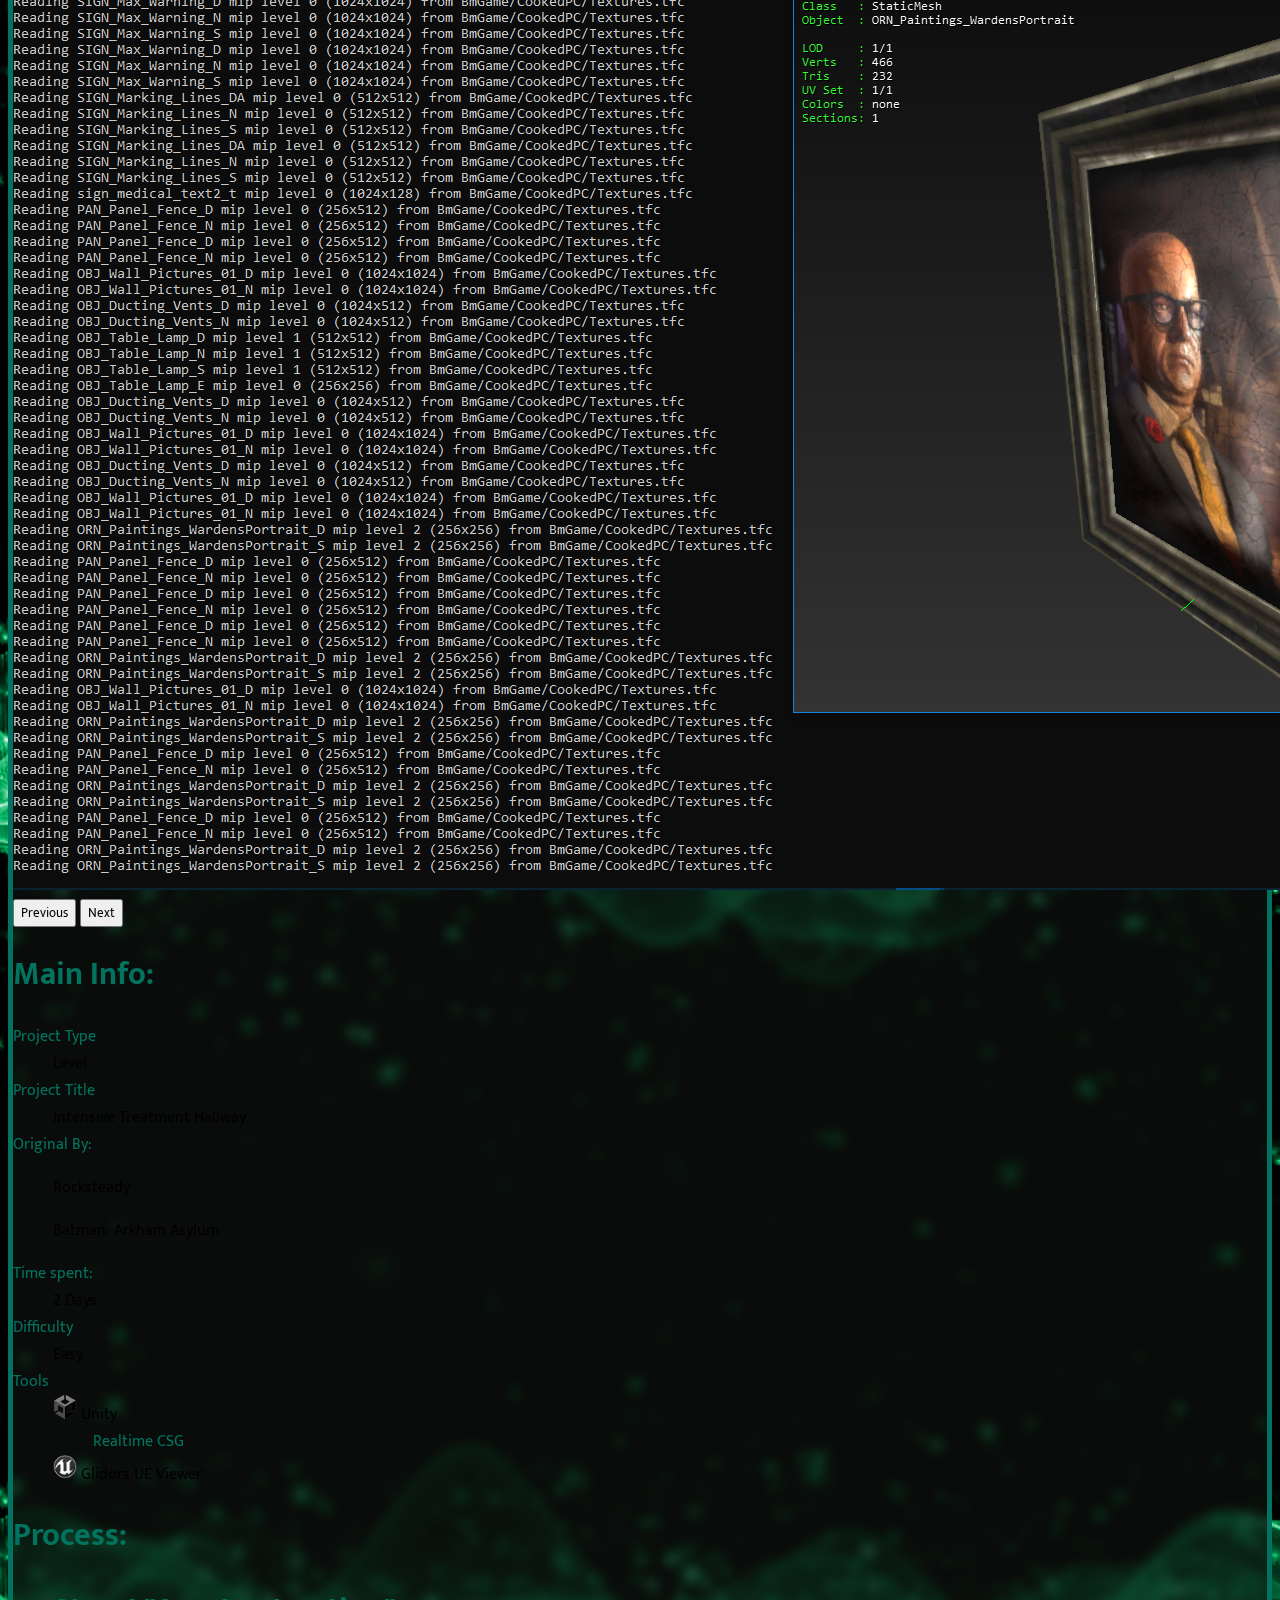
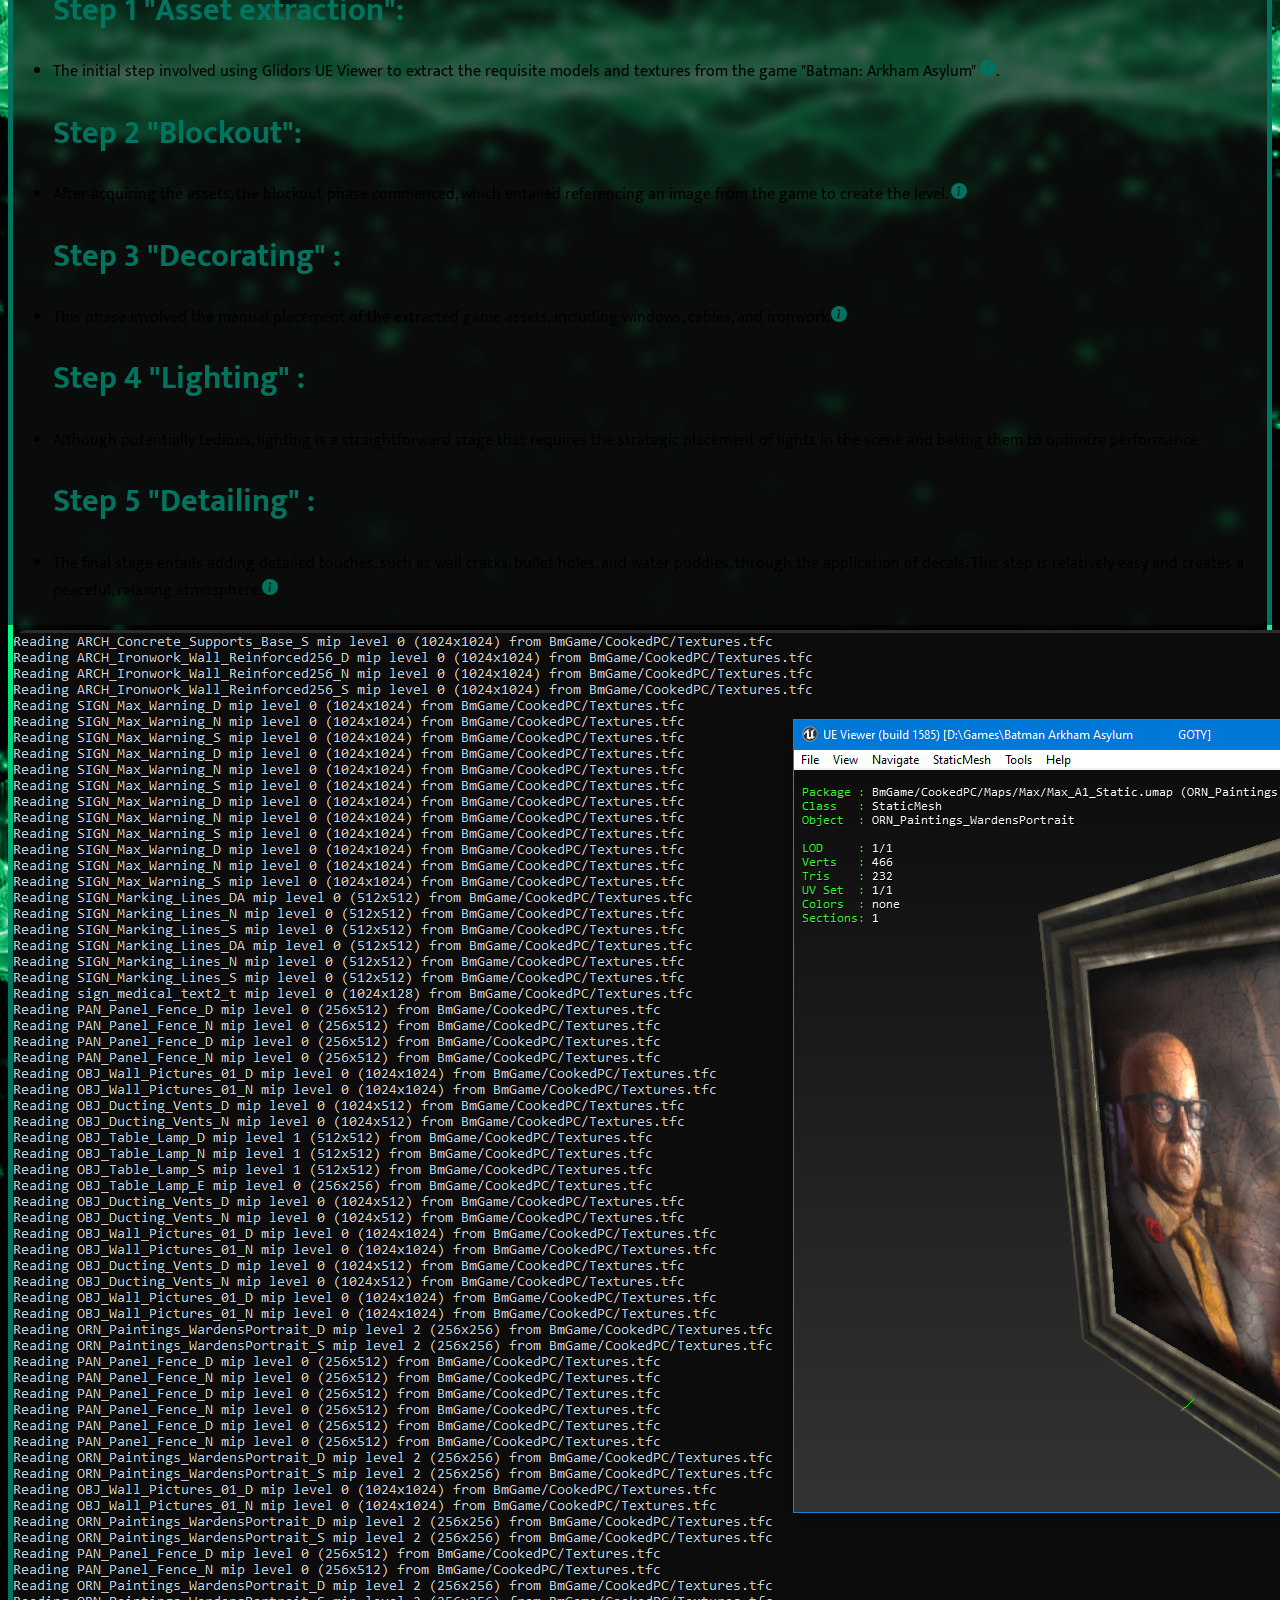
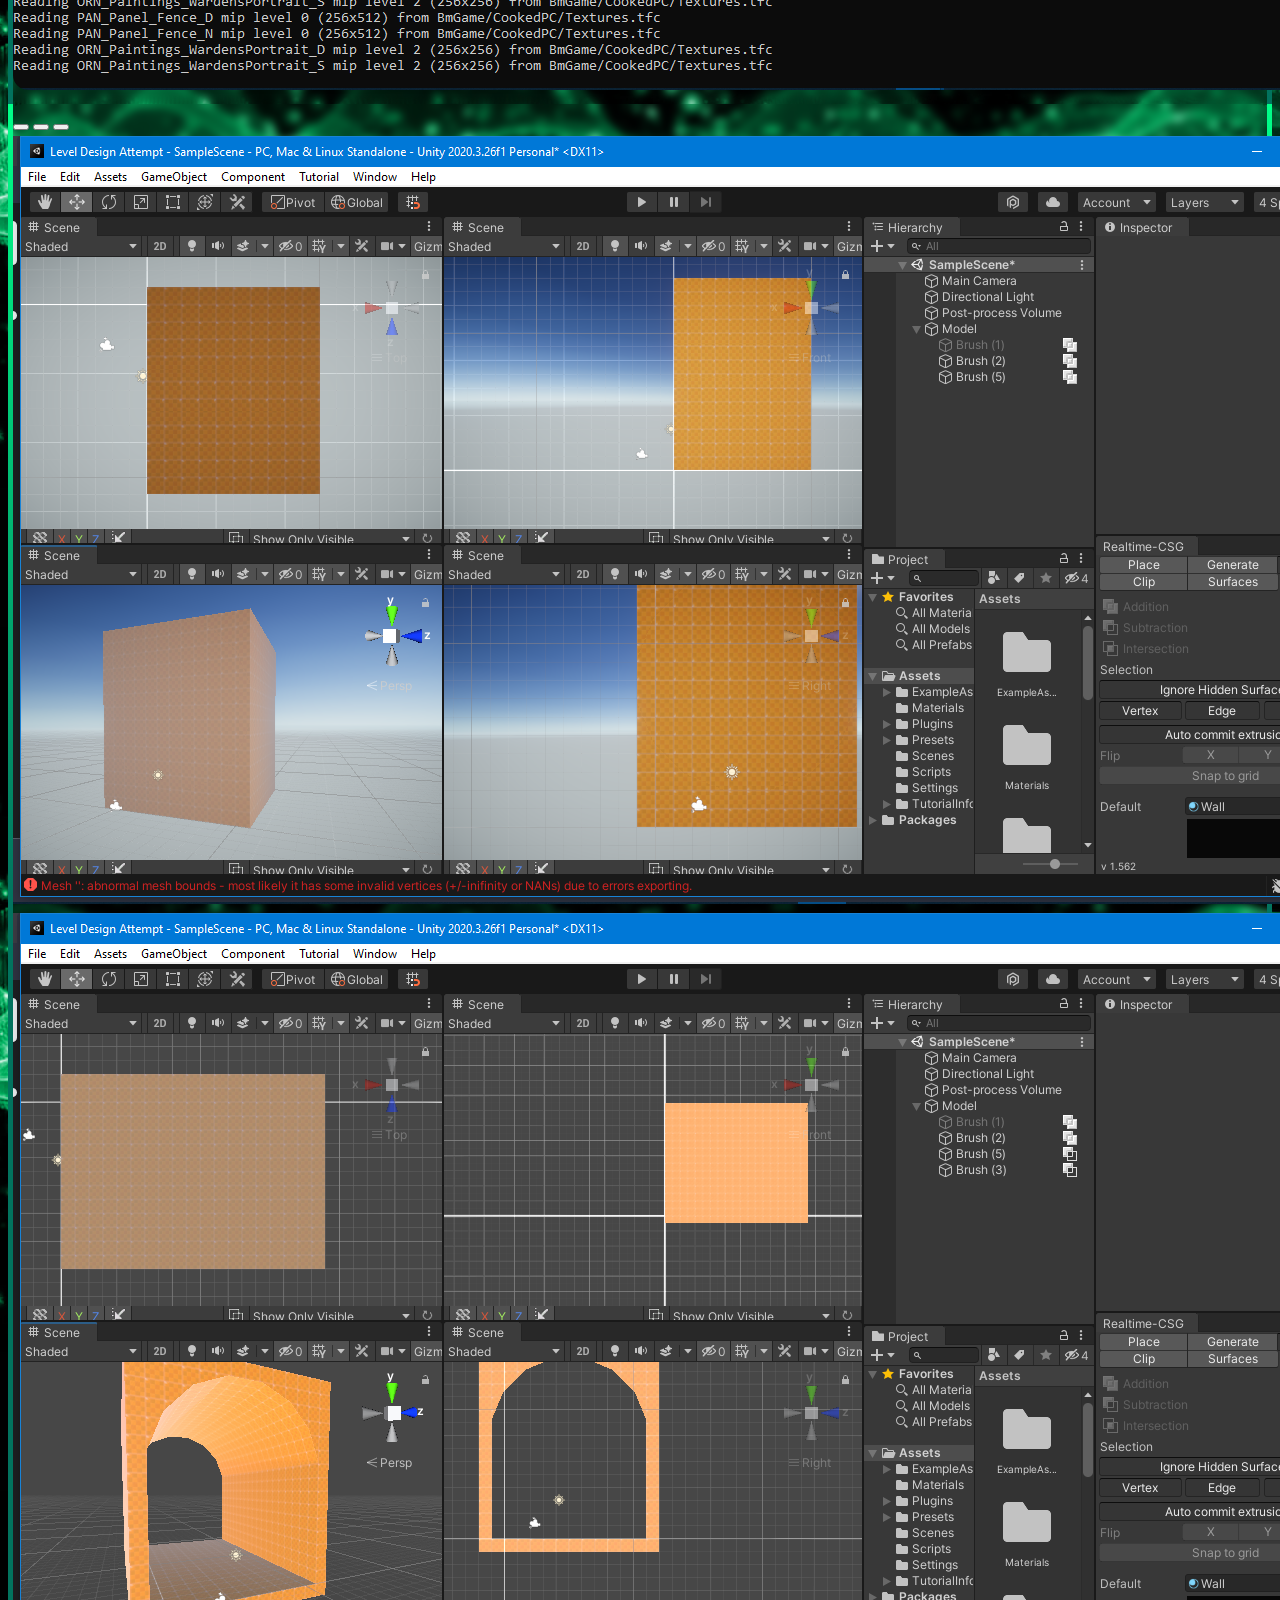
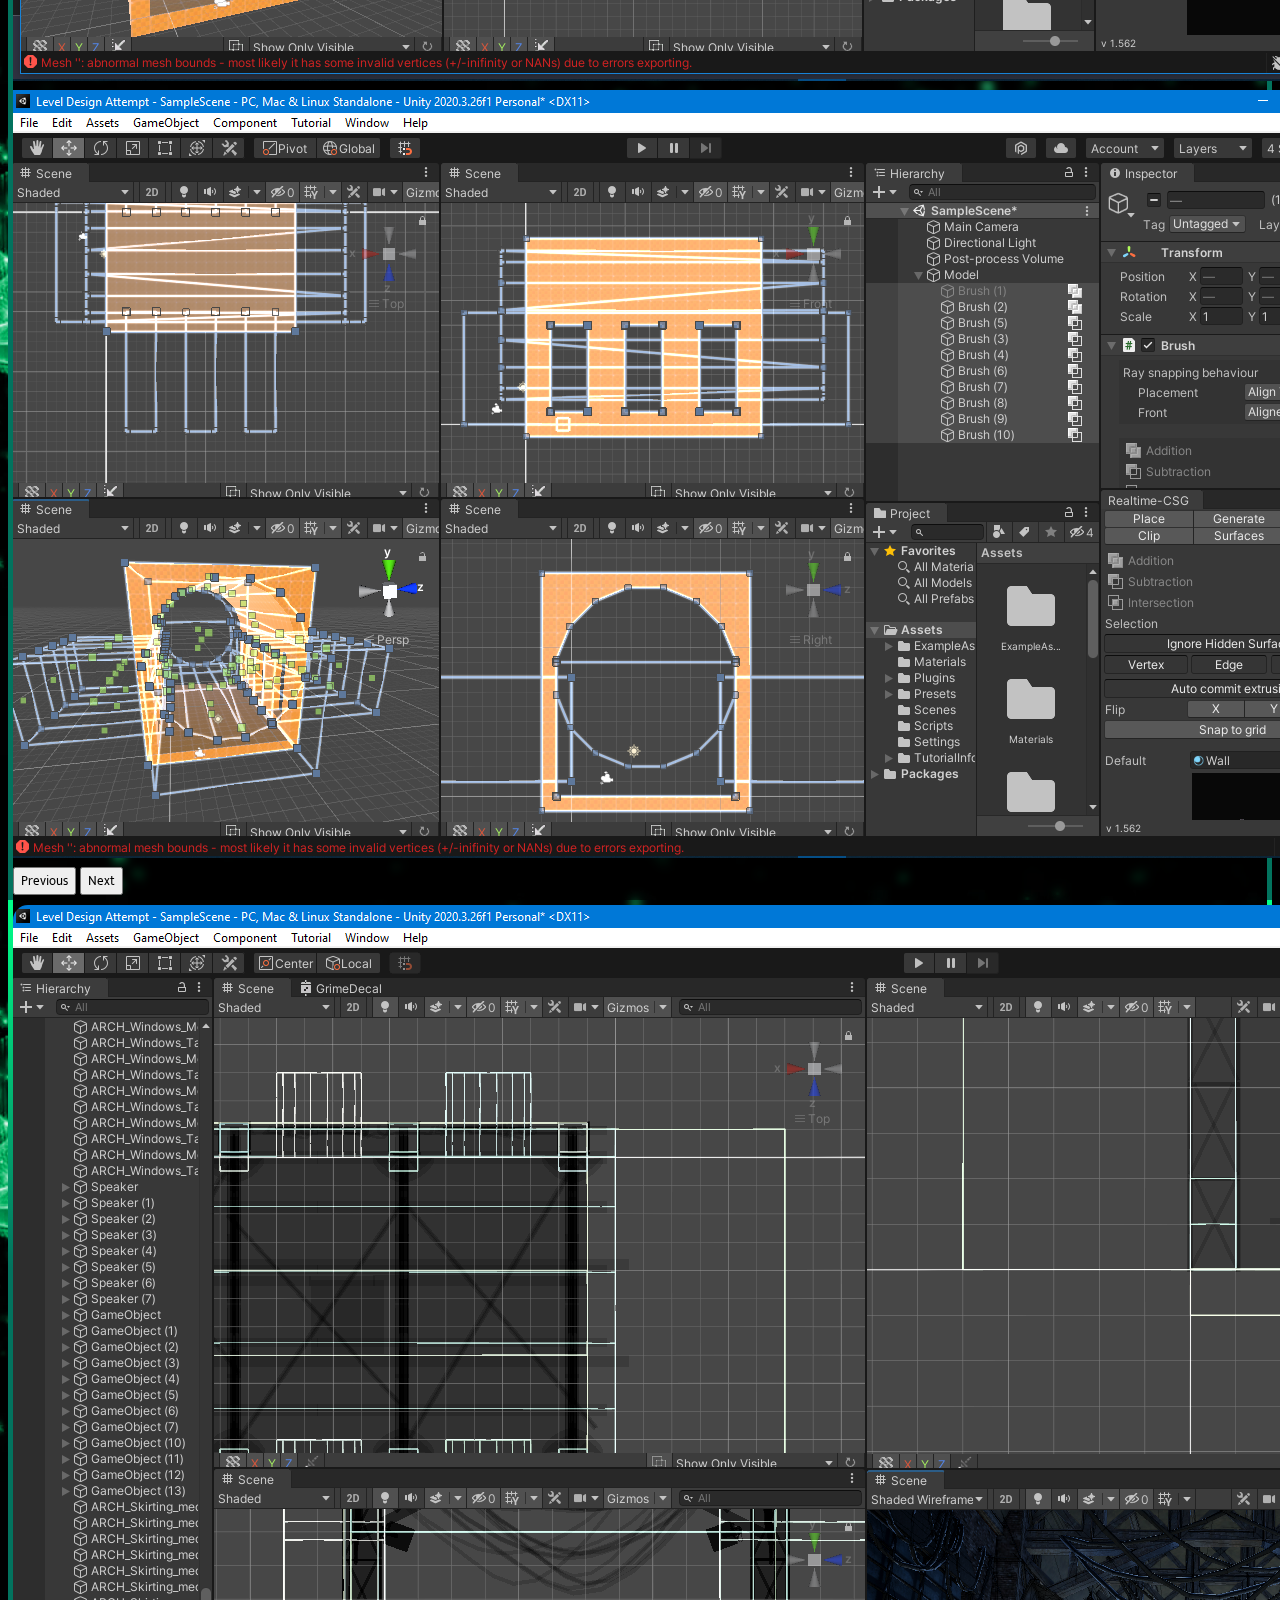
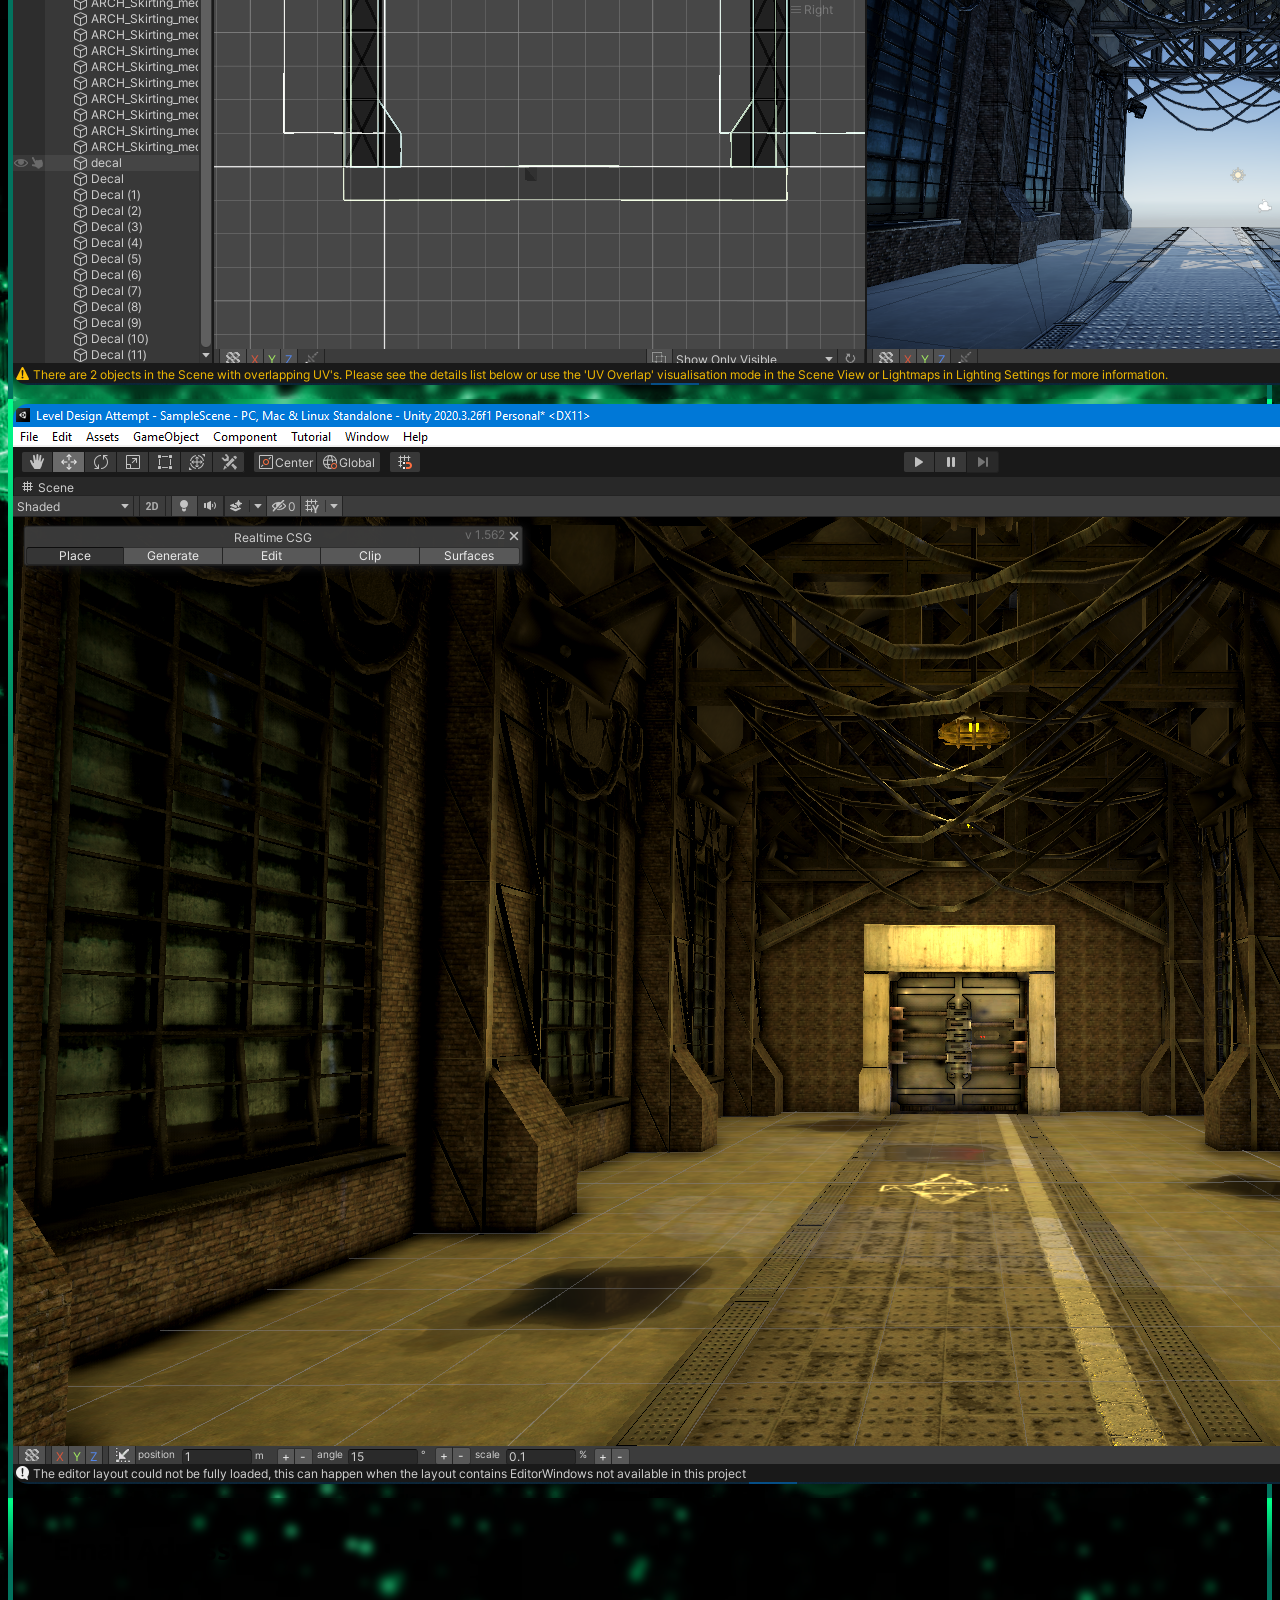
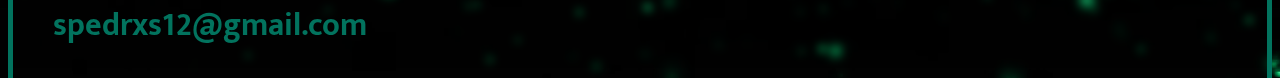
<file: projects/arkhamasylum.html>
<!DOCTYPE html>
<html lang="en" data-bs-theme="dark">

<head>
  <meta charset="UTF-8">
  <meta http-equiv="X-UA-Compatible" content="IE=edge">
  <meta name="viewport" content="width=device-width, initial-scale=1.0">

  <!-- bootstrap -->
  <link href="https://cdn.jsdelivr.net/npm/bootstrap@5.3.0-alpha2/dist/css/bootstrap.min.css" rel="stylesheet"
    integrity="sha384-aFq/bzH65dt+w6FI2ooMVUpc+21e0SRygnTpmBvdBgSdnuTN7QbdgL+OapgHtvPp" crossorigin="anonymous">
  <script src="https://cdn.jsdelivr.net/npm/bootstrap@5.3.0-alpha2/dist/js/bootstrap.bundle.min.js"
    integrity="sha384-qKXV1j0HvMUeCBQ+QVp7JcfGl760yU08IQ+GpUo5hlbpg51QRiuqHAJz8+BrxE/N"
    crossorigin="anonymous"></script>
  <link rel="stylesheet" href="../style.css">
  <!-- bootstrap -->

  <title>I'm Yfz | Arkham Asylum Intensive Treatment Hallway</title>
  <link rel="shortcut icon" type="image/jpg" href="../images/favicon.png" />

</head>

<body>
  <div class="image1">
    <nav class="navbar fixed-top navbar-expand-sm navbar-dark bg-gradient navbar-custom-color">
      <div class="container">
        <a href="#" class="navbar-brand mb-0 h1 purpleHeader purpleHeaderanimation"> I'm Yfz </a>
        <button type="button" data-bs-toggle="collapse" data-bs-target="#navbarNav" class="navbar-toggler"
          aria-controls="navbarNav" aria-expanded="false" aria-label="Toggle navigation">
          <span class="navbar-toggler-icon"></span>
        </button>
        <div class="collapse navbar-collapse" id="navbarNav">
          <ul class="navbar-nav">
            <li class="nav-item active">
              <a href="../index.html" class="nav-link growOnHover ">Home</a>
            </li>
            <li class="nav-item active">
              <a href="../aboutme.html" class="nav-link growOnHover">About</a>
            </li>
            <li class="nav-item active">
              <a href="../projects.html" class="nav-link growOnHover purpleactive">Projects</a>
            </li>
          </ul>
        </div>
        <div class="collapse navbar-collapse" id="navbarNav">
          <div class="container-fluid">
            <div class="collapse navbar-collapse d-flex justify-content-end" id="navbarCollapse">
              <ul class="navbar-nav" style="align-items: center; display: inline;" ">
                        <li class=" nav-item" style="display: inline;">
                <a class="navbar-text purpleactive growOnHover2" target="_blank" href="https://github.com/IZvX">
                  <svg height="32px" width="32px" xmlns="http://www.w3.org/2000/svg"
                    viewBox="0 0 496 512"><!--! Font Awesome Pro 6.4.0 by @fontawesome - https://fontawesome.com License - https://fontawesome.com/license (Commercial License) Copyright 2023 Fonticons, Inc. -->
                    <path
                      d="M165.9 397.4c0 2-2.3 3.6-5.2 3.6-3.3.3-5.6-1.3-5.6-3.6 0-2 2.3-3.6 5.2-3.6 3-.3 5.6 1.3 5.6 3.6zm-31.1-4.5c-.7 2 1.3 4.3 4.3 4.9 2.6 1 5.6 0 6.2-2s-1.3-4.3-4.3-5.2c-2.6-.7-5.5.3-6.2 2.3zm44.2-1.7c-2.9.7-4.9 2.6-4.6 4.9.3 2 2.9 3.3 5.9 2.6 2.9-.7 4.9-2.6 4.6-4.6-.3-1.9-3-3.2-5.9-2.9zM244.8 8C106.1 8 0 113.3 0 252c0 110.9 69.8 205.8 169.5 239.2 12.8 2.3 17.3-5.6 17.3-12.1 0-6.2-.3-40.4-.3-61.4 0 0-70 15-84.7-29.8 0 0-11.4-29.1-27.8-36.6 0 0-22.9-15.7 1.6-15.4 0 0 24.9 2 38.6 25.8 21.9 38.6 58.6 27.5 72.9 20.9 2.3-16 8.8-27.1 16-33.7-55.9-6.2-112.3-14.3-112.3-110.5 0-27.5 7.6-41.3 23.6-58.9-2.6-6.5-11.1-33.3 2.6-67.9 20.9-6.5 69 27 69 27 20-5.6 41.5-8.5 62.8-8.5s42.8 2.9 62.8 8.5c0 0 48.1-33.6 69-27 13.7 34.7 5.2 61.4 2.6 67.9 16 17.7 25.8 31.5 25.8 58.9 0 96.5-58.9 104.2-114.8 110.5 9.2 7.9 17 22.9 17 46.4 0 33.7-.3 75.4-.3 83.6 0 6.5 4.6 14.4 17.3 12.1C428.2 457.8 496 362.9 496 252 496 113.3 383.5 8 244.8 8zM97.2 352.9c-1.3 1-1 3.3.7 5.2 1.6 1.6 3.9 2.3 5.2 1 1.3-1 1-3.3-.7-5.2-1.6-1.6-3.9-2.3-5.2-1zm-10.8-8.1c-.7 1.3.3 2.9 2.3 3.9 1.6 1 3.6.7 4.3-.7.7-1.3-.3-2.9-2.3-3.9-2-.6-3.6-.3-4.3.7zm32.4 35.6c-1.6 1.3-1 4.3 1.3 6.2 2.3 2.3 5.2 2.6 6.5 1 1.3-1.3.7-4.3-1.3-6.2-2.2-2.3-5.2-2.6-6.5-1zm-11.4-14.7c-1.6 1-1.6 3.6 0 5.9 1.6 2.3 4.3 3.3 5.6 2.3 1.6-1.3 1.6-3.9 0-6.2-1.4-2.3-4-3.3-5.6-2z" />
                  </svg>
                </a>
                </li>
                <li class="nav-item" style="display: inline;">
                  <a class="navbar-text purpleactive growOnHover2" target="_blank"
                    href="https://discordapp.com/users/563036428146311173/">
                    <svg height="32px" width="32px" xmlns="http://www.w3.org/2000/svg"
                      viewBox="0 0 640 512"><!--! Font Awesome Pro 6.4.0 by @fontawesome - https://fontawesome.com License - https://fontawesome.com/license (Commercial License) Copyright 2023 Fonticons, Inc. -->
                      <path
                        d="M524.531,69.836a1.5,1.5,0,0,0-.764-.7A485.065,485.065,0,0,0,404.081,32.03a1.816,1.816,0,0,0-1.923.91,337.461,337.461,0,0,0-14.9,30.6,447.848,447.848,0,0,0-134.426,0,309.541,309.541,0,0,0-15.135-30.6,1.89,1.89,0,0,0-1.924-.91A483.689,483.689,0,0,0,116.085,69.137a1.712,1.712,0,0,0-.788.676C39.068,183.651,18.186,294.69,28.43,404.354a2.016,2.016,0,0,0,.765,1.375A487.666,487.666,0,0,0,176.02,479.918a1.9,1.9,0,0,0,2.063-.676A348.2,348.2,0,0,0,208.12,430.4a1.86,1.86,0,0,0-1.019-2.588,321.173,321.173,0,0,1-45.868-21.853,1.885,1.885,0,0,1-.185-3.126c3.082-2.309,6.166-4.711,9.109-7.137a1.819,1.819,0,0,1,1.9-.256c96.229,43.917,200.41,43.917,295.5,0a1.812,1.812,0,0,1,1.924.233c2.944,2.426,6.027,4.851,9.132,7.16a1.884,1.884,0,0,1-.162,3.126,301.407,301.407,0,0,1-45.89,21.83,1.875,1.875,0,0,0-1,2.611,391.055,391.055,0,0,0,30.014,48.815,1.864,1.864,0,0,0,2.063.7A486.048,486.048,0,0,0,610.7,405.729a1.882,1.882,0,0,0,.765-1.352C623.729,277.594,590.933,167.465,524.531,69.836ZM222.491,337.58c-28.972,0-52.844-26.587-52.844-59.239S193.056,219.1,222.491,219.1c29.665,0,53.306,26.82,52.843,59.239C275.334,310.993,251.924,337.58,222.491,337.58Zm195.38,0c-28.971,0-52.843-26.587-52.843-59.239S388.437,219.1,417.871,219.1c29.667,0,53.307,26.82,52.844,59.239C470.715,310.993,447.538,337.58,417.871,337.58Z" />
                    </svg>
                  </a>
                </li>
                <li class="nav-item" style="display: inline;">
                  <a class="navbar-text purpleactive growOnHover2" target="_blank"
                    href="https://www.youtube.com/channel/UCO2cx2KcF98qcWAQsKvVYwA">
                    <svg height="32px" width="32px" xmlns="http://www.w3.org/2000/svg"
                      viewBox="0 0 576 512"><!--! Font Awesome Pro 6.4.0 by @fontawesome - https://fontawesome.com License - https://fontawesome.com/license (Commercial License) Copyright 2023 Fonticons, Inc. -->
                      <path
                        d="M549.655 124.083c-6.281-23.65-24.787-42.276-48.284-48.597C458.781 64 288 64 288 64S117.22 64 74.629 75.486c-23.497 6.322-42.003 24.947-48.284 48.597-11.412 42.867-11.412 132.305-11.412 132.305s0 89.438 11.412 132.305c6.281 23.65 24.787 41.5 48.284 47.821C117.22 448 288 448 288 448s170.78 0 213.371-11.486c23.497-6.321 42.003-24.171 48.284-47.821 11.412-42.867 11.412-132.305 11.412-132.305s0-89.438-11.412-132.305zm-317.51 213.508V175.185l142.739 81.205-142.739 81.201z" />
                    </svg>
                  </a>
                </li>
                <li class="nav-item" style="display: inline;">
                  <a class="navbar-text purpleactive growOnHover2" target="_blank" href="https://zvx.itch.io/">
                    <svg height="32px" width="32px" xmlns="http://www.w3.org/2000/svg"
                      viewBox="0 0 512 512"><!--! Font Awesome Pro 6.4.0 by @fontawesome - https://fontawesome.com License - https://fontawesome.com/license (Commercial License) Copyright 2023 Fonticons, Inc. -->
                      <path
                        d="M71.92 34.77C50.2 47.67 7.4 96.84 7 109.73v21.34c0 27.06 25.29 50.84 48.25 50.84 27.57 0 50.54-22.85 50.54-50 0 27.12 22.18 50 49.76 50s49-22.85 49-50c0 27.12 23.59 50 51.16 50h.5c27.57 0 51.16-22.85 51.16-50 0 27.12 21.47 50 49 50s49.76-22.85 49.76-50c0 27.12 23 50 50.54 50 23 0 48.25-23.78 48.25-50.84v-21.34c-.4-12.9-43.2-62.07-64.92-75C372.56 32.4 325.76 32 256 32S91.14 33.1 71.92 34.77zm132.32 134.39c-22 38.4-77.9 38.71-99.85.25-13.17 23.14-43.17 32.07-56 27.66-3.87 40.15-13.67 237.13 17.73 269.15 80 18.67 302.08 18.12 379.76 0 31.65-32.27 21.32-232 17.75-269.15-12.92 4.44-42.88-4.6-56-27.66-22 38.52-77.85 38.1-99.85-.24-7.1 12.49-23.05 28.94-51.76 28.94a57.54 57.54 0 0 1-51.75-28.94zm-41.58 53.77c16.47 0 31.09 0 49.22 19.78a436.91 436.91 0 0 1 88.18 0C318.22 223 332.85 223 349.31 223c52.33 0 65.22 77.53 83.87 144.45 17.26 62.15-5.52 63.67-33.95 63.73-42.15-1.57-65.49-32.18-65.49-62.79-39.25 6.43-101.93 8.79-155.55 0 0 30.61-23.34 61.22-65.49 62.79-28.42-.06-51.2-1.58-33.94-63.73 18.67-67 31.56-144.45 83.88-144.45zM256 270.79s-44.38 40.77-52.35 55.21l29-1.17v25.32c0 1.55 21.34.16 23.33.16 11.65.54 23.31 1 23.31-.16v-25.28l29 1.17c-8-14.48-52.35-55.24-52.35-55.24z" />
                    </svg>
                  </a>
                </li>
                <li class="nav-item" style="display: inline;">
                  <a data-bs-toggle="modal" href="#EmailNavModalToggle" role="button"
                    class="navbar-text purpleactive growOnHover2">
                    <svg height="32px" width="32px" xmlns="http://www.w3.org/2000/svg"
                      viewBox="0 0 512 512"><!--! Font Awesome Pro 6.4.0 by @fontawesome - https://fontawesome.com License - https://fontawesome.com/license (Commercial License) Copyright 2023 Fonticons, Inc. -->
                      <path
                        d="M48 64C21.5 64 0 85.5 0 112c0 15.1 7.1 29.3 19.2 38.4L236.8 313.6c11.4 8.5 27 8.5 38.4 0L492.8 150.4c12.1-9.1 19.2-23.3 19.2-38.4c0-26.5-21.5-48-48-48H48zM0 176V384c0 35.3 28.7 64 64 64H448c35.3 0 64-28.7 64-64V176L294.4 339.2c-22.8 17.1-54 17.1-76.8 0L0 176z" />
                    </svg>
                  </a>
                </li>
              </ul>
            </div>
          </div>

        </div>
    </nav>
    <br><br><br>
    <div class="container semi-transparent-background-number2-with-15corner">
      <div id="carouselExampleIndicators" class="carousel slide">
        <div class="carousel-indicators">
          <button type="button" data-bs-target="#carouselExampleIndicators" data-bs-slide-to="0" class="active"
            aria-current="true" aria-label="Slide 1"></button>
          <button type="button" data-bs-target="#carouselExampleIndicators" data-bs-slide-to="1"
            aria-label="Slide 2"></button>
          <button type="button" data-bs-target="#carouselExampleIndicators" data-bs-slide-to="2"
            aria-label="Slide 3"></button>
          <button type="button" data-bs-target="#carouselExampleIndicators" data-bs-slide-to="3"
            aria-label="Slide 4"></button>
          <button type="button" data-bs-target="#carouselExampleIndicators" data-bs-slide-to="4"
            aria-label="Slide 5"></button>
          <button type="button" data-bs-target="#carouselExampleIndicators" data-bs-slide-to="5"
            aria-label="Slide 6"></button>
        </div>
        <div class="carousel-inner">
          <div class="carousel-item active">
            <img src="../images/Arkham Asylum/1.png" class="d-block w-100" alt="...">
          </div>
          <div class="carousel-item">
            <img src="../images/Arkham Asylum/2.png" class="d-block w-100" alt="...">
          </div>
          <div class="carousel-item">
            <img src="../images/Arkham Asylum/3.png" class="d-block w-100" alt="...">
          </div>
          <div class="carousel-item">
            <img src="../images/Arkham Asylum/4.png" class="d-block w-100" alt="...">
          </div>
          <div class="carousel-item">
            <img src="../images/Arkham Asylum/5.png" class="d-block w-100" alt="...">
          </div>
          <div class="carousel-item">
            <img src="../images/Arkham Asylum/UE1.png" class="d-block w-100" alt="...">
          </div>
        </div>
        <button class="carousel-control-prev" type="button" data-bs-target="#carouselExampleIndicators"
          data-bs-slide="prev">
          <span class="carousel-control-prev-icon" aria-hidden="true"></span>
          <span class="visually-hidden">Previous</span>
        </button>
        <button class="carousel-control-next" type="button" data-bs-target="#carouselExampleIndicators"
          data-bs-slide="next">
          <span class="carousel-control-next-icon" aria-hidden="true"></span>
          <span class="visually-hidden">Next</span>
        </button>
      </div>

      <dl class="row text-white">
        <h1 class="display-1 fw-bold purpleHeader">Main Info:</h1>
        <dt class="col-sm-3 purpleHeader">Project Type</dt>
        <dd class="col-sm-9">Level</dd>
        <dt class="col-sm-3 purpleHeader">Project Title</dt>
        <dd class="col-sm-9">Intensive Treatment Hallway</dd>

        <dt class="col-sm-3 purpleHeader">Original By:</dt>
        <dd class="col-sm-9">
          <p>Rocksteady</p>
          <p>Batman: Arkham Asylum</p>
        </dd>

        <dt class="col-sm-3 purpleHeader">Time spent:</dt>
        <dd class="col-sm-9">2 Days</dd>

        <dt class="col-sm-3 text-truncate purpleHeader">Difficulty</dt>
        <dd class="col-sm-9">Easy</dd>

        <dt class="col-sm-3 purpleHeader">Tools</dt>
        <dd class="col-sm-9">
          <dl class="row">
            <dt class="col-sm-4">
              <img src="../images/Unity.svg" height="24" width="24" style="color: rgba(0, 0, 0, 0);">
              Unity
            </dt>
            <dd class="col-sm-8"><a href="https://assetstore.unity.com/packages/tools/modeling/realtime-csg-69542"
                class="link-info link-offset-2 purpleunderlinehover growOnHover3">Realtime CSG</a></dd>
          </dl>
          <dl class="row">
            <dt class="col-sm-4">
              <img src="../images/UE.png" height="24" width="24" style="color: rgba(0, 0, 0, 0);">
              Glidors UE Viewer
            </dt>
          </dl>
        </dd>
        <h1 class="display-1 fw-bold purpleHeader">Process:</h1>
        <ul class="list-unstyled">
          <svg xmlns="http://www.w3.org/2000/svg" style="display: none;">
            <symbol id="check-circle-fill" viewBox="0 0 16 16">
              <path
                d="M16 8A8 8 0 1 1 0 8a8 8 0 0 1 16 0zm-3.97-3.03a.75.75 0 0 0-1.08.022L7.477 9.417 5.384 7.323a.75.75 0 0 0-1.06 1.06L6.97 11.03a.75.75 0 0 0 1.079-.02l3.992-4.99a.75.75 0 0 0-.01-1.05z" />
            </symbol>
            <symbol id="info-fill" viewBox="0 0 16 16">
              <path
                d="M8 16A8 8 0 1 0 8 0a8 8 0 0 0 0 16zm.93-9.412-1 4.705c-.07.34.029.533.304.533.194 0 .487-.07.686-.246l-.088.416c-.287.346-.92.598-1.465.598-.703 0-1.002-.422-.808-1.319l.738-3.468c.064-.293.006-.399-.287-.47l-.451-.081.082-.381 2.29-.287zM8 5.5a1 1 0 1 1 0-2 1 1 0 0 1 0 2z" />
            </symbol>
            <symbol id="exclamation-triangle-fill" viewBox="0 0 16 16">
              <path
                d="M8.982 1.566a1.13 1.13 0 0 0-1.96 0L.165 13.233c-.457.778.091 1.767.98 1.767h13.713c.889 0 1.438-.99.98-1.767L8.982 1.566zM8 5c.535 0 .954.462.9.995l-.35 3.507a.552.552 0 0 1-1.1 0L7.1 5.995A.905.905 0 0 1 8 5zm.002 6a1 1 0 1 1 0 2 1 1 0 0 1 0-2z" />
            </symbol>
          </svg>
          <h1 class="display-10 fw-bold purpleHeader">Step 1 "Asset extraction":</h1>
          <li>
            The initial step involved using Glidors UE Viewer to extract the requisite models and textures from the game
            "Batman: Arkham Asylum" <a class="growOnHover2" data-bs-toggle="modal" href="#Modal1Toggle"
              role="button"><svg class="bi flex-shrink-0 me-2 iconColor" role="img" aria-label="Info:" width="16px"
                height="16px">
                <use xlink:href="#info-fill" />
              </svg></a>.
          </li>
          <h1 class="display-10 fw-bold purpleHeader">Step 2 "Blockout":</h1>
          <li>
            After acquiring the assets, the blockout phase commenced, which entailed referencing an image from the game
            to create the level. <a class="growOnHover2" data-bs-toggle="modal" href="#Modal2Toggle" role="button"><svg
                class="bi flex-shrink-0 me-2 iconColor" role="img" aria-label="Info:" width="16px" height="16px">
                <use xlink:href="#info-fill" />
              </svg></a>
          </li>
          <h1 class="display-10 fw-bold purpleHeader">Step 3 "Decorating" :</h1>
          <li>
            This phase involved the manual placement of the extracted game assets, including windows, cables, and
            ironwork.<a class="growOnHover2" data-bs-toggle="modal" href="#Modal3Toggle" role="button"><svg
                class="bi flex-shrink-0 me-2 iconColor" role="img" aria-label="Info:" width="16px" height="16px">
                <use xlink:href="#info-fill" />
              </svg></a>
          </li>
          <h1 class="display-10 fw-bold purpleHeader">Step 4 "Lighting" :</h1>
          <li>
            Although potentially tedious, lighting is a straightforward stage that requires the strategic placement of
            lights in the scene and baking them to optimize performance.
          </li>
          <h1 class="display-10 fw-bold purpleHeader">Step 5 "Detailing" :</h1>
          <li>
            The final stage entails adding detailed touches, such as wall cracks, bullet holes, and water puddles,
            through the application of decals. This step is relatively easy and creates a peaceful, relaxing
            atmosphere.<a class="growOnHover2" data-bs-toggle="modal" href="#Modal4Toggle" role="button"><svg
                class="bi flex-shrink-0 me-2 iconColor" role="img" aria-label="Info:" width="16px" height="16px">
                <use xlink:href="#info-fill" />
              </svg></a>
          </li>
      </dl>
    </div>
  </div>
  <div class="modal fade modal-lg" id="Modal1Toggle" aria-hidden="true" aria-labelledby="Modal1ToggleLabel"
    tabindex="-1">
    <div class="modal-dialog modal-dialog-centered ">
      <div class="modal-content very-very-transparent-background semi-transparent-background-number2-with-15corner ">
        <div class="modal-body transparent-background">
          <img src="../images/Arkham Asylum/UE1.png" class="d-block w-100" alt="../images/ErrNotFound.png"
            style="border-radius: 15px;">
        </div>
      </div>
    </div>
  </div>

  <div class="modal fade modal-lg" id="Modal2Toggle" aria-hidden="true" aria-labelledby="Modal2ToggleLabel"
    tabindex="-1">
    <div class="modal-dialog modal-dialog-centered ">
      <div class="modal-content very-very-transparent-background semi-transparent-background-number2-with-15corner ">
        <div class="modal-body transparent-background">
          <div id="carousel1Indicators" class="carousel slide">
            <div class="carousel-indicators">
              <button type="button" data-bs-target="#carousel1Indicators" data-bs-slide-to="0" class="active"
                aria-current="true" aria-label="Slide 1"></button>
              <button type="button" data-bs-target="#carousel1Indicators" data-bs-slide-to="1"
                aria-label="Slide 2"></button>
              <button type="button" data-bs-target="#carousel1Indicators" data-bs-slide-to="2"
                aria-label="Slide 2"></button>
            </div>
            <div class="carousel-inner">
              <div class="carousel-item active">
                <img src="../images/Arkham Asylum/1.png" class="d-block w-100" alt="...">
              </div>
              <div class="carousel-item">
                <img src="../images/Arkham Asylum/2.png" class="d-block w-100" alt="...">
              </div>
              <div class="carousel-item">
                <img src="../images/Arkham Asylum/3.png" class="d-block w-100" alt="...">
              </div>
            </div>
            <button class="carousel-control-prev" type="button" data-bs-target="#carousel1Indicators"
              data-bs-slide="prev">
              <span class="carousel-control-prev-icon" aria-hidden="true"></span>
              <span class="visually-hidden">Previous</span>
            </button>
            <button class="carousel-control-next" type="button" data-bs-target="#carousel1Indicators"
              data-bs-slide="next">
              <span class="carousel-control-next-icon" aria-hidden="true"></span>
              <span class="visually-hidden">Next</span>
            </button>
          </div>
        </div>
      </div>
    </div>
  </div>

  <div class="modal fade modal-lg" id="Modal3Toggle" aria-hidden="true" aria-labelledby="Modal3ToggleLabel"
    tabindex="-1">
    <div class="modal-dialog modal-dialog-centered ">
      <div class="modal-content very-very-transparent-background semi-transparent-background-number2-with-15corner ">
        <div class="modal-body transparent-background">
          <img src="../images/Arkham Asylum/4.png" class="d-block w-100" alt="../images/ErrNotFound.png"
            style="border-radius: 15px;">
        </div>
      </div>
    </div>
  </div>

  <div class="modal fade modal-lg" id="Modal4Toggle" aria-hidden="true" aria-labelledby="Modal3ToggleLabel"
    tabindex="-1">
    <div class="modal-dialog modal-dialog-centered ">
      <div class="modal-content very-very-transparent-background semi-transparent-background-number2-with-15corner ">
        <div class="modal-body transparent-background">
          <img src="../images/Arkham Asylum/5.png" class="d-block w-100" alt="../images/ErrNotFound.png"
            style="border-radius: 15px;">
        </div>
      </div>
    </div>
  </div>


  <div class="modal fade modal-lg" id="EmailNavModalToggle" aria-hidden="true"
    aria-labelledby="EmailNavModalToggleLabel" tabindex="-1">
    <div class="modal-dialog modal-dialog-centered ">
      <div class="modal-content very-very-transparent-background semi-transparent-background-number2-with-15corner ">
        <div class="modal-body transparent-background">
          <figure class="text-center">
            <h1 class="display-10">
              Email Adress:
            </h1>
            <h1 class="purpleHeader purpleHeaderanimation">
              spedrxs12@gmail.com
            </h1>
          </figure>
        </div>
      </div>
    </div>
  </div>
</body>

</html>
</file>
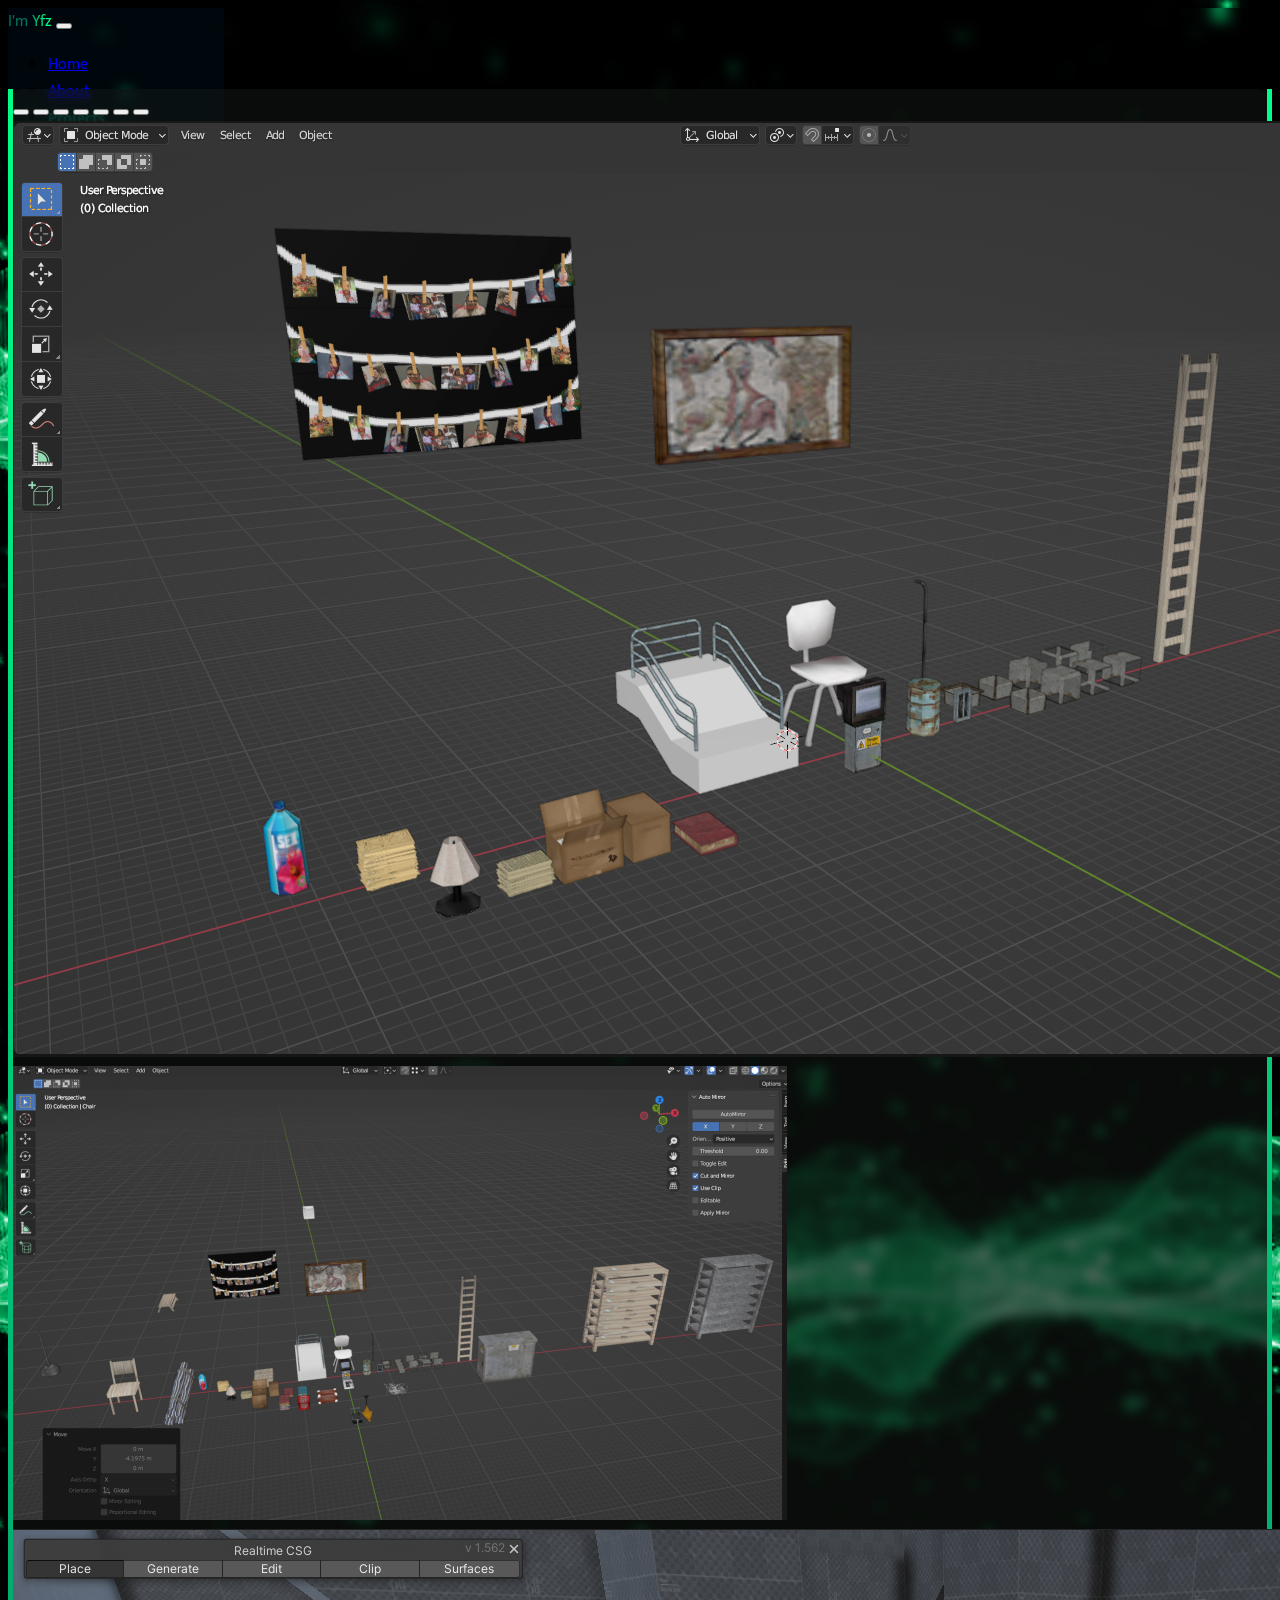
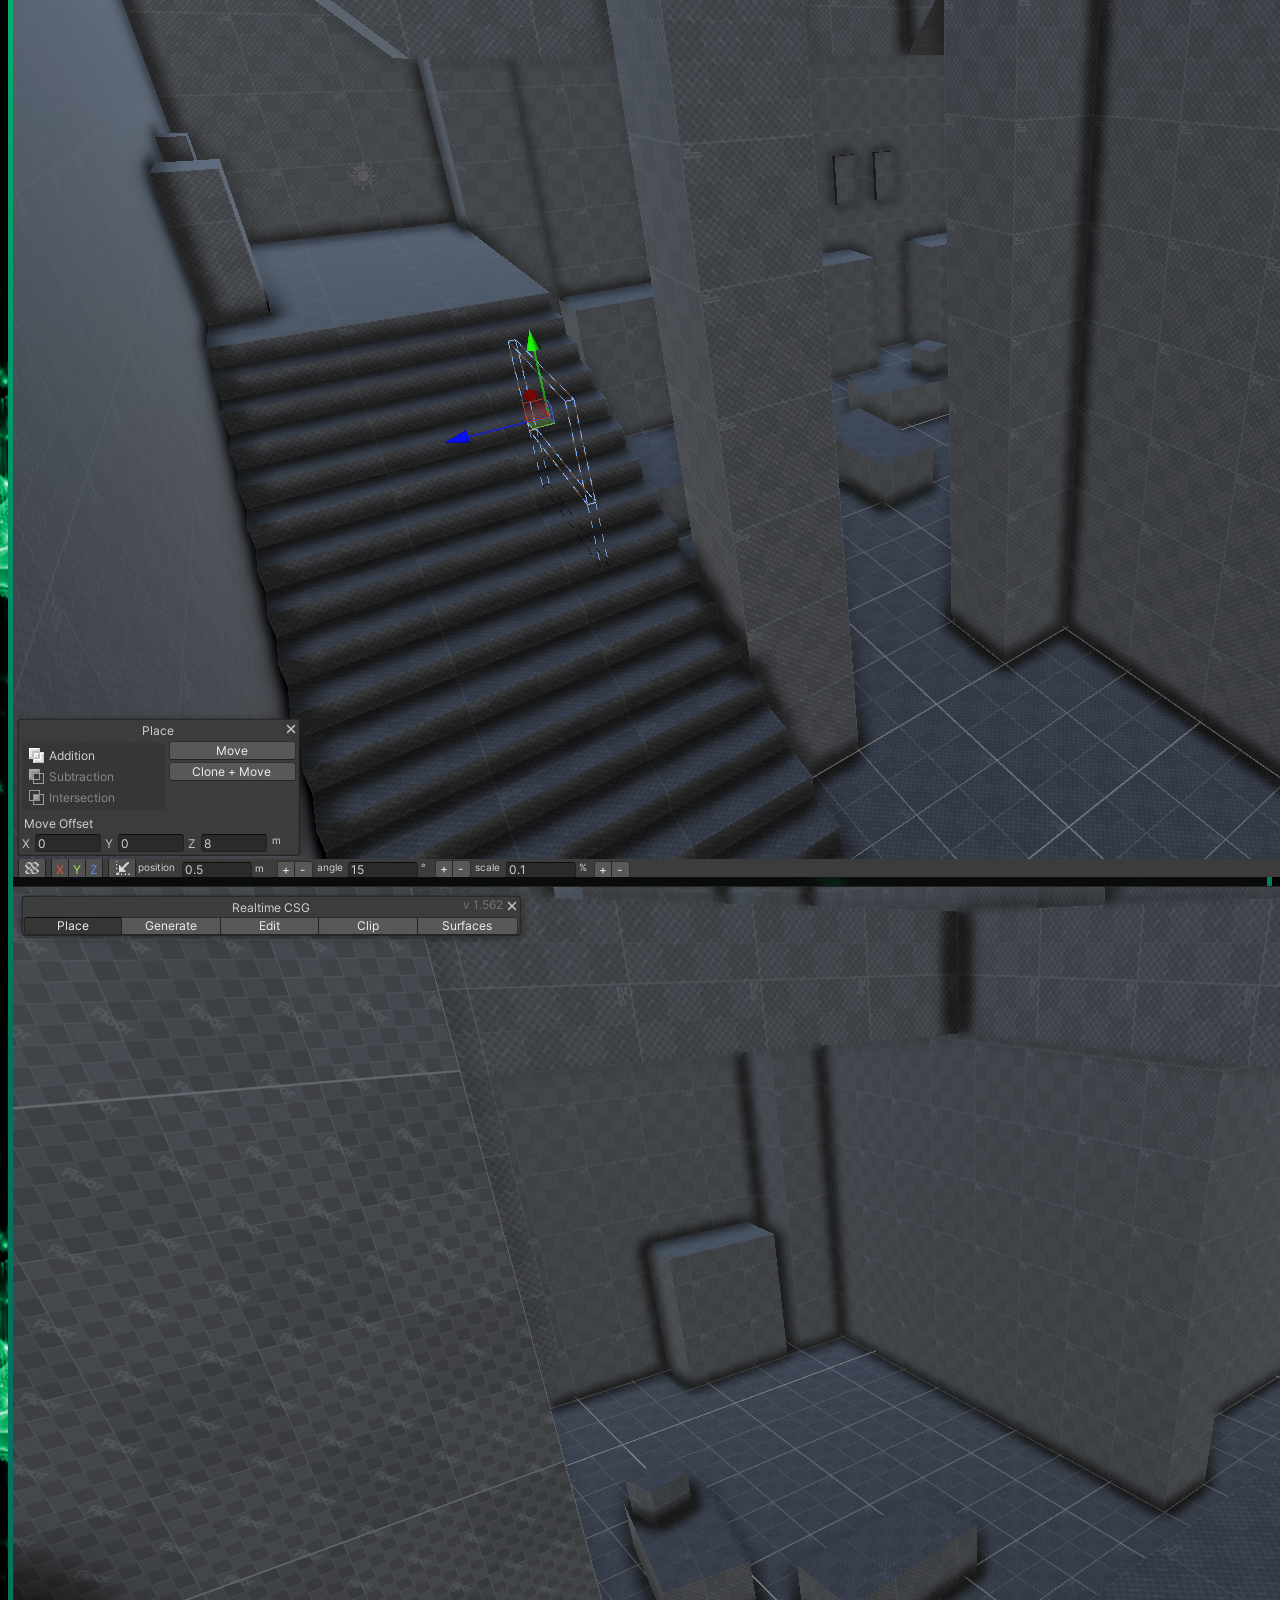
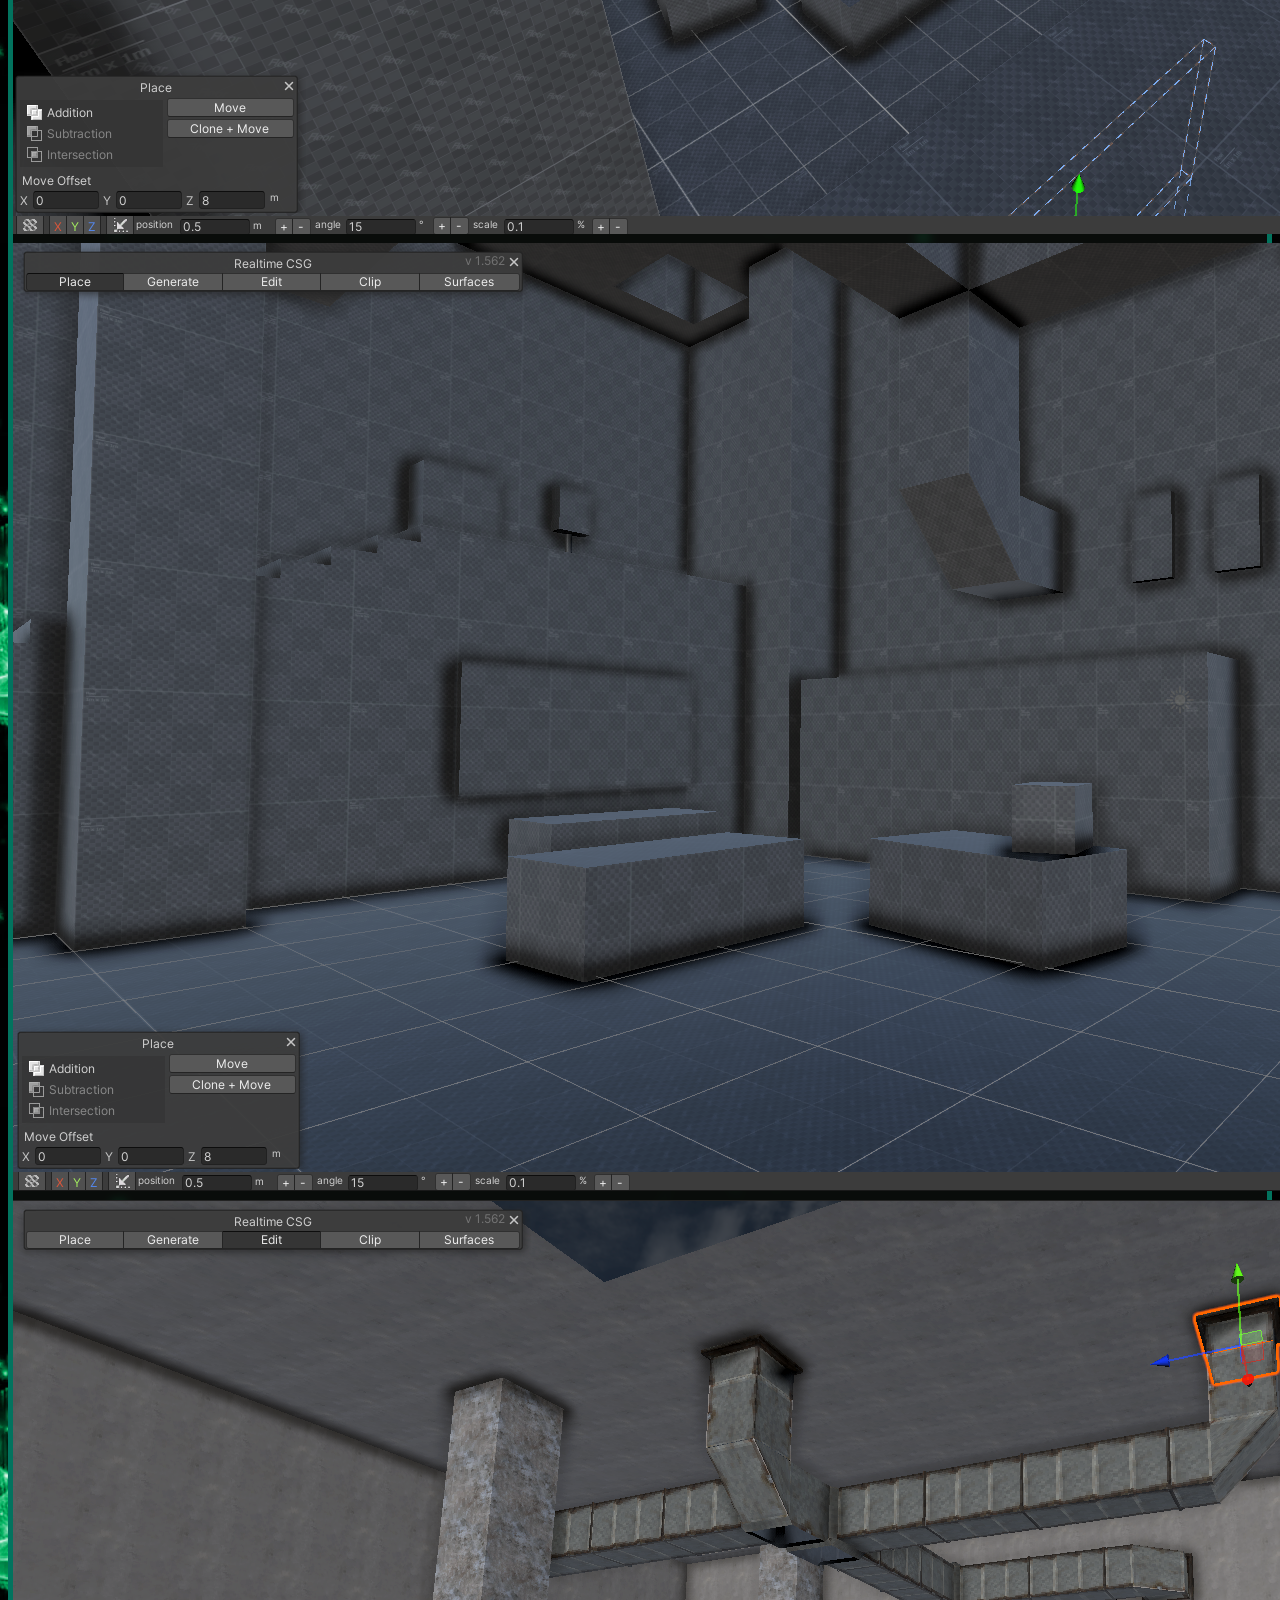
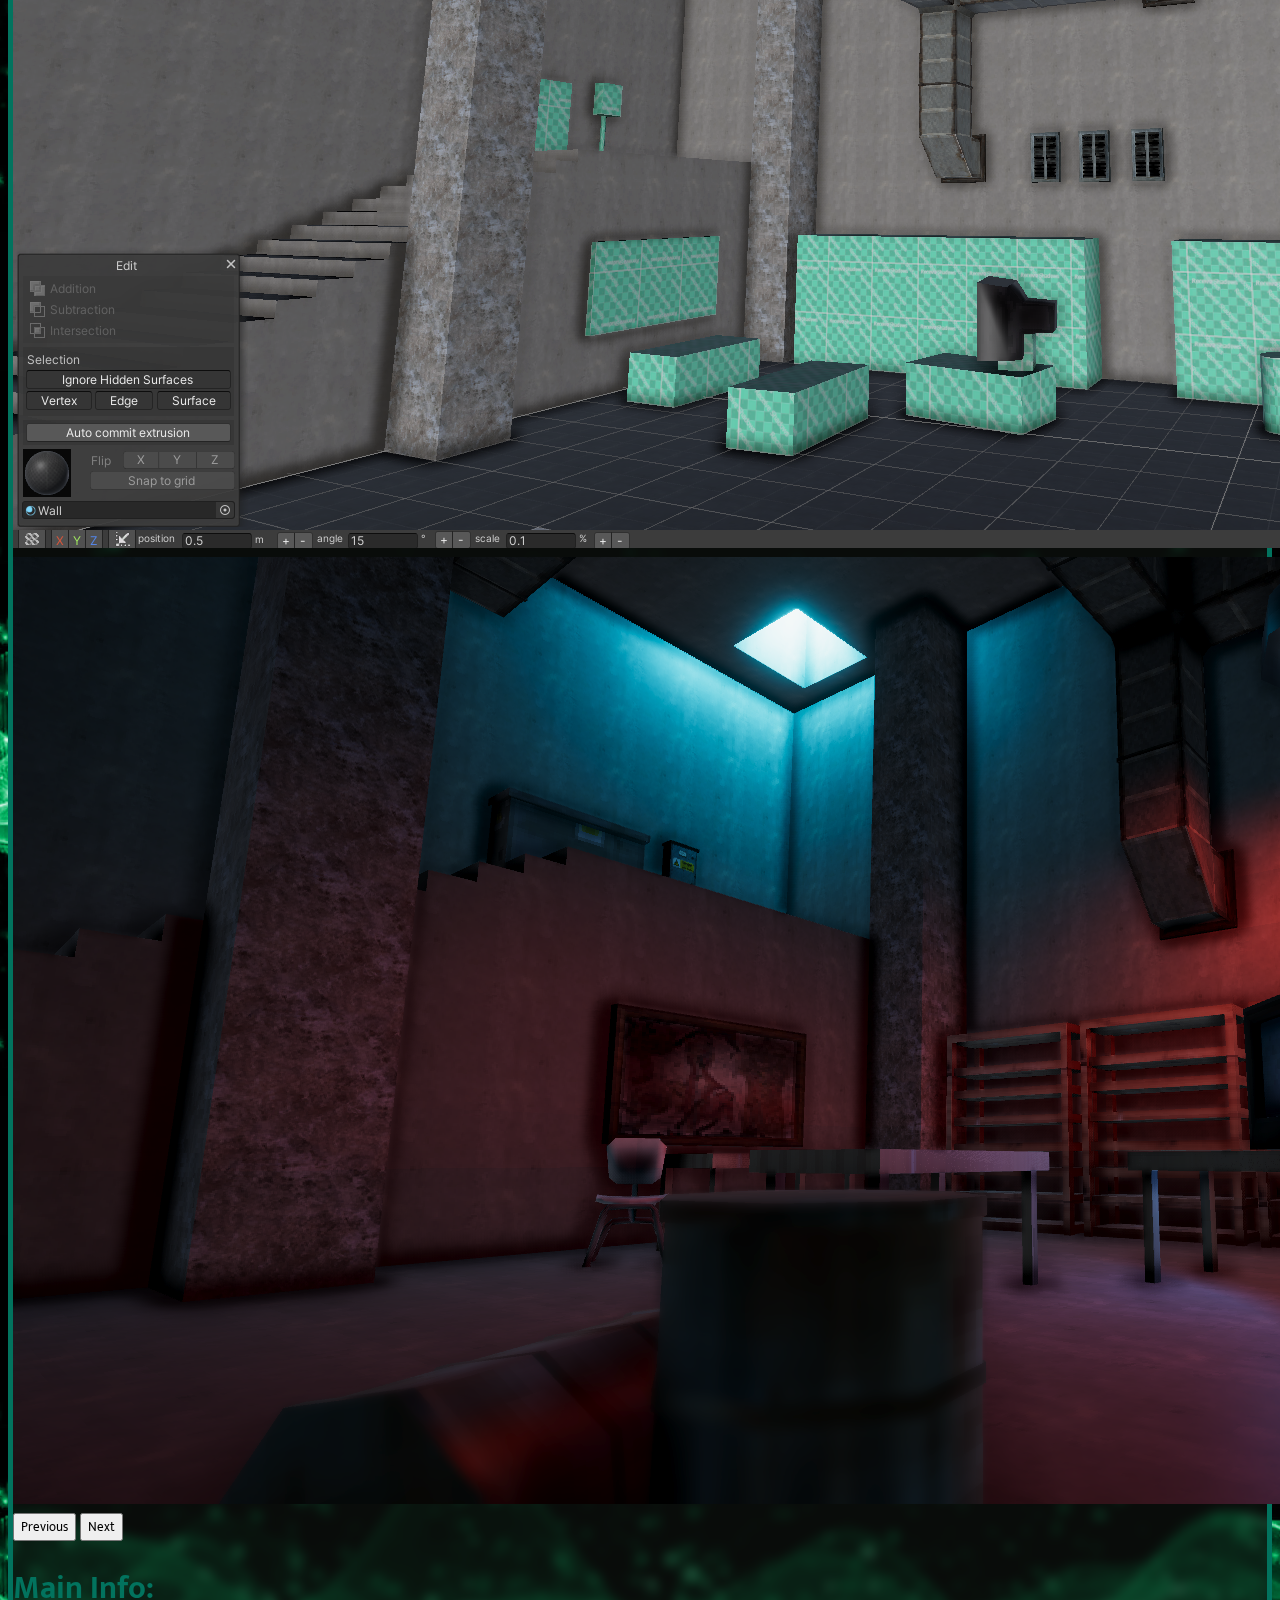
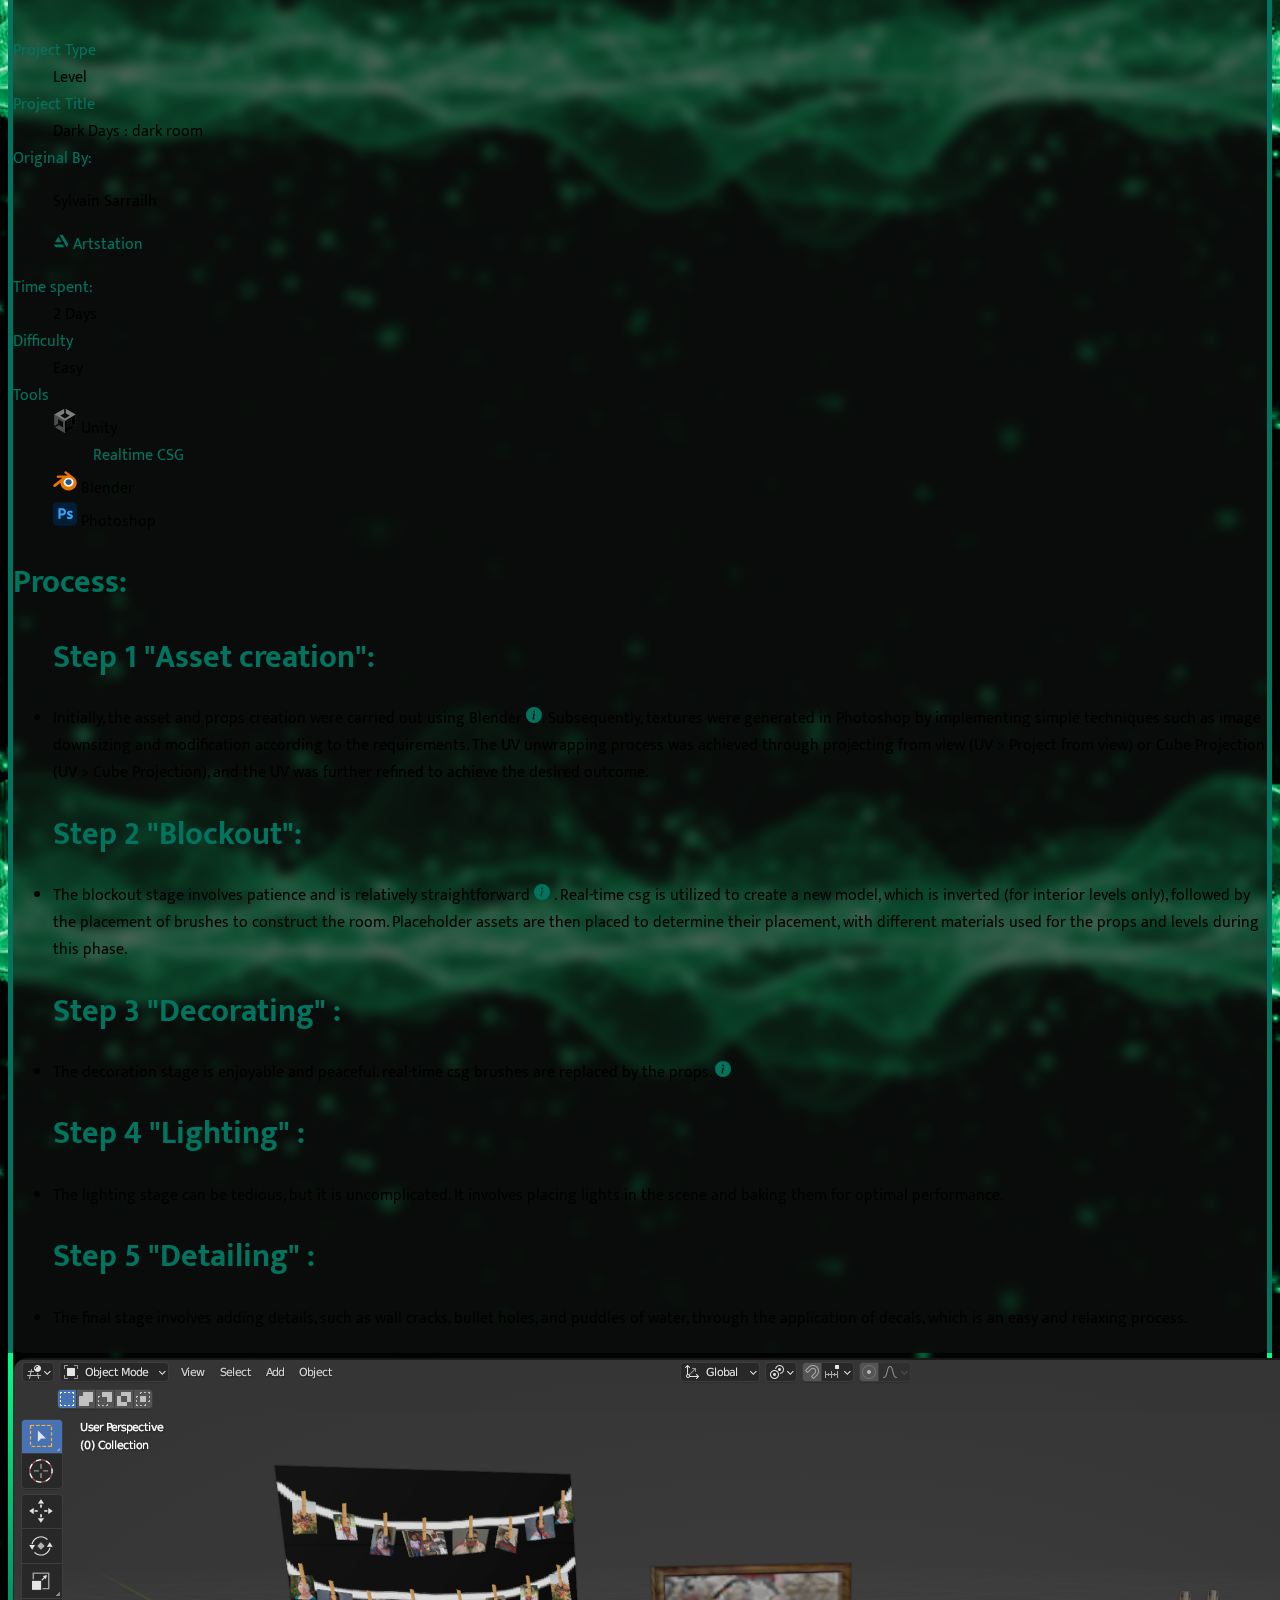
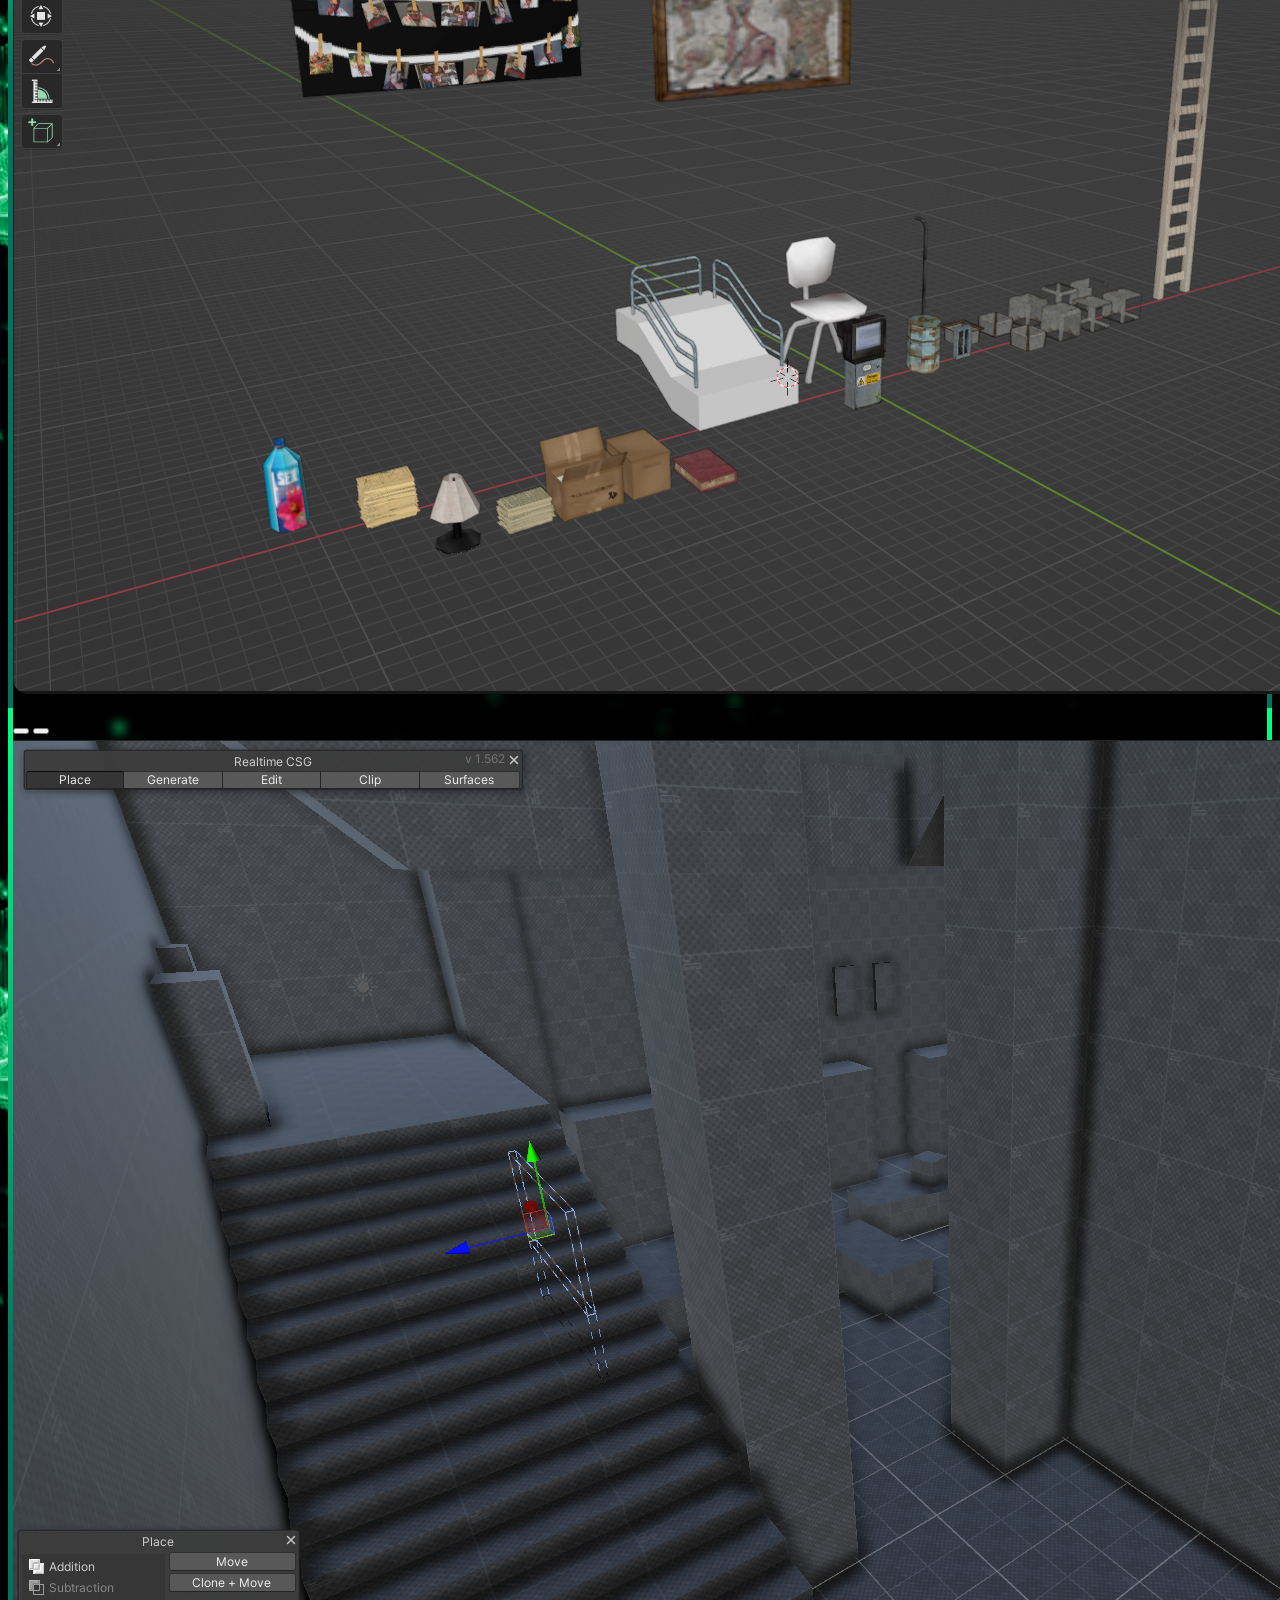
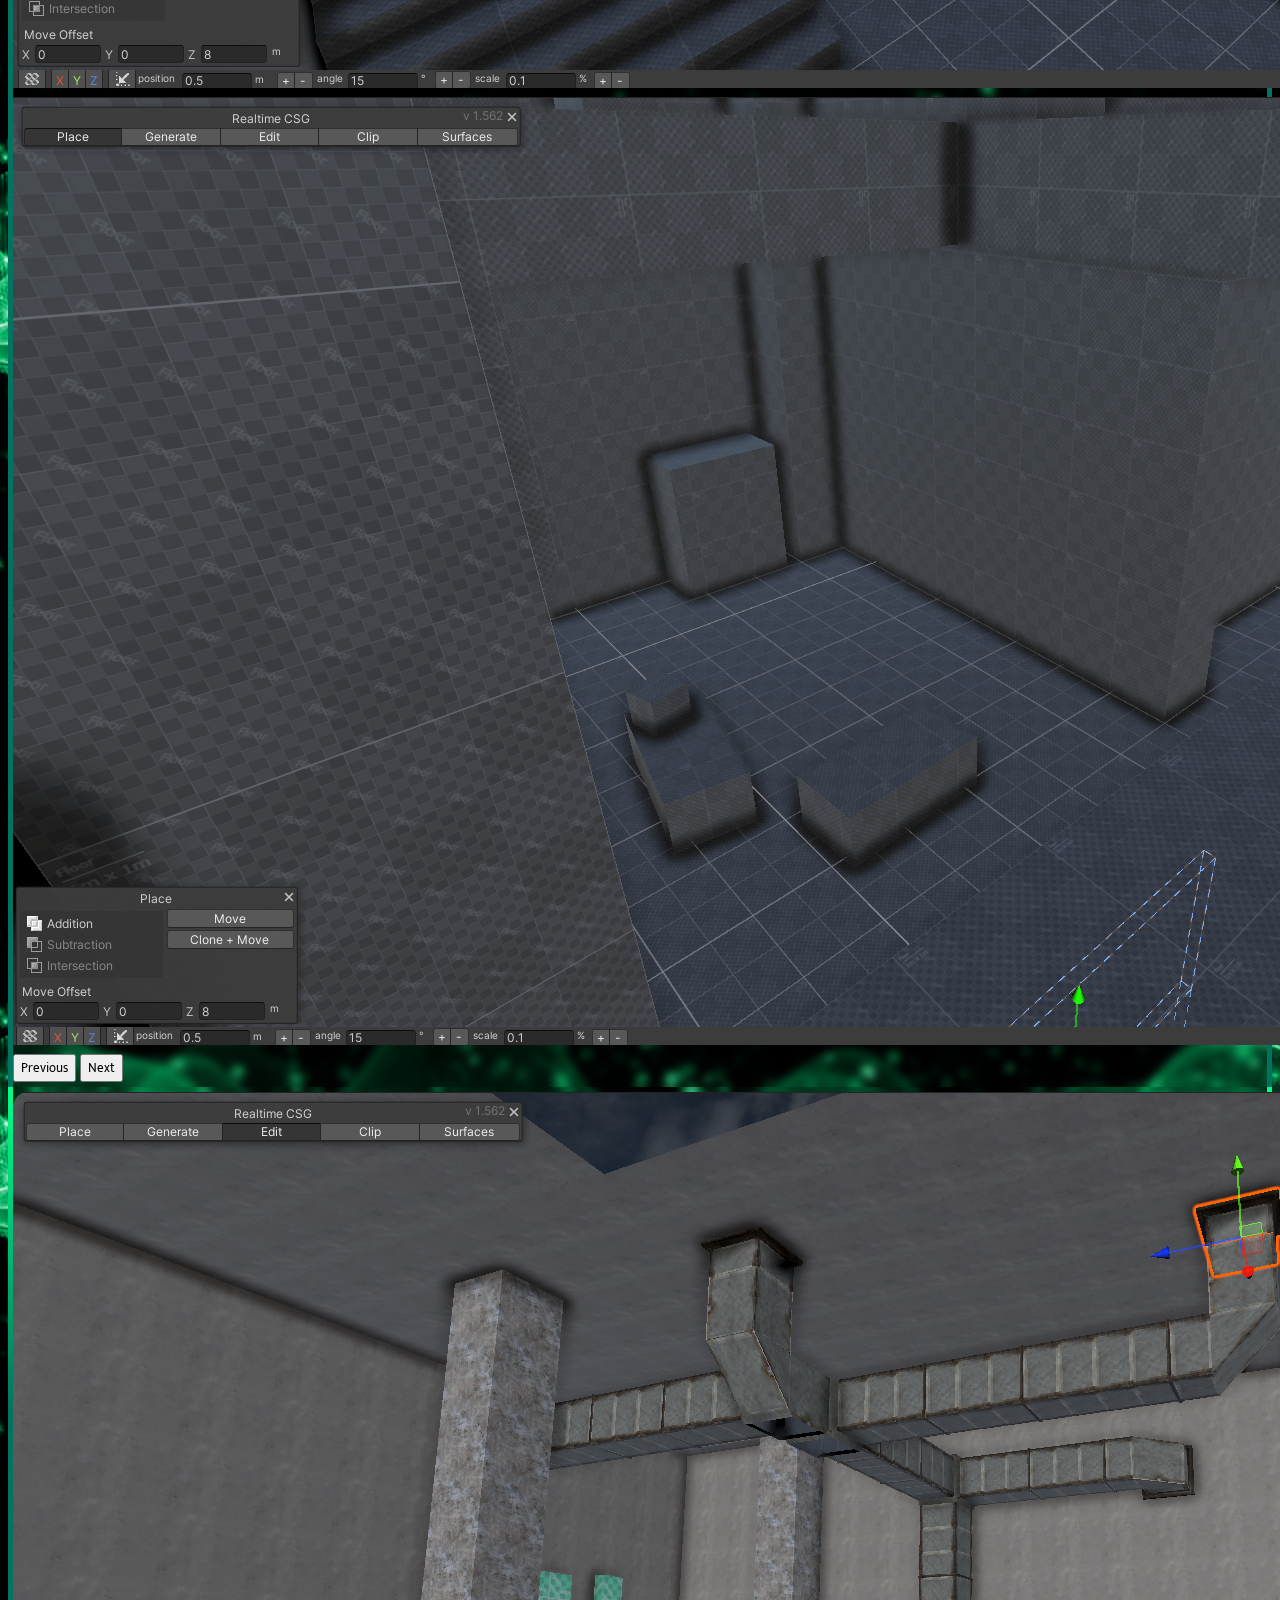
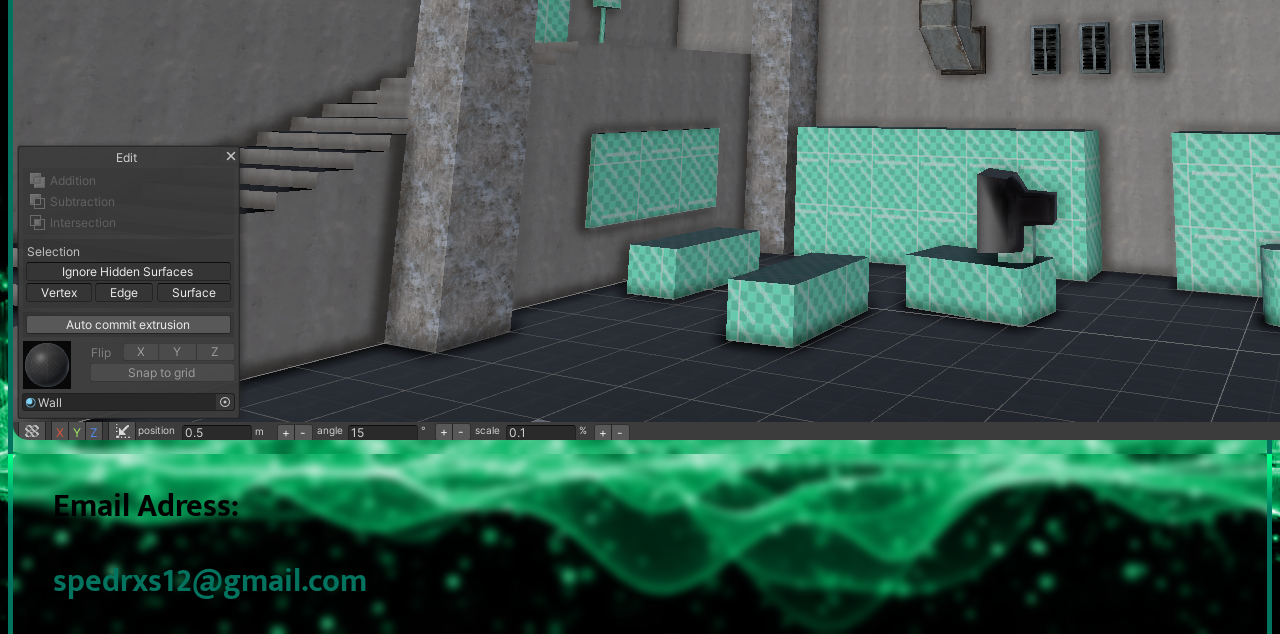
<file: projects/basement.html>
<!DOCTYPE html>
<html lang="en" data-bs-theme="dark">

<head>
  <meta charset="UTF-8">
  <meta http-equiv="X-UA-Compatible" content="IE=edge">
  <meta name="viewport" content="width=device-width, initial-scale=1.0">

  <!-- bootstrap -->
  <link href="https://cdn.jsdelivr.net/npm/bootstrap@5.3.0-alpha2/dist/css/bootstrap.min.css" rel="stylesheet"
    integrity="sha384-aFq/bzH65dt+w6FI2ooMVUpc+21e0SRygnTpmBvdBgSdnuTN7QbdgL+OapgHtvPp" crossorigin="anonymous">
  <script src="https://cdn.jsdelivr.net/npm/bootstrap@5.3.0-alpha2/dist/js/bootstrap.bundle.min.js"
    integrity="sha384-qKXV1j0HvMUeCBQ+QVp7JcfGl760yU08IQ+GpUo5hlbpg51QRiuqHAJz8+BrxE/N"
    crossorigin="anonymous"></script>
  <link rel="stylesheet" href="../style.css">
  <!-- bootstrap -->

  <title>I'm Yfz | Dark Days : Dark Room by Sylvain Sarrailh</title>
  <link rel="shortcut icon" type="image/jpg" href="../images/favicon.png" />

</head>

<body>
  <div class="image1">
    <nav class="navbar fixed-top navbar-expand-sm navbar-dark bg-gradient navbar-custom-color">
      <div class="container">
        <a href="#" class="navbar-brand mb-0 h1 purpleHeader purpleHeaderanimation"> I'm Yfz </a>
        <button type="button" data-bs-toggle="collapse" data-bs-target="#navbarNav" class="navbar-toggler"
          aria-controls="navbarNav" aria-expanded="false" aria-label="Toggle navigation">
          <span class="navbar-toggler-icon"></span>
        </button>
        <div class="collapse navbar-collapse" id="navbarNav">
          <ul class="navbar-nav">
            <li class="nav-item active">
              <a href="../index.html" class="nav-link growOnHover ">Home</a>
            </li>
            <li class="nav-item active">
              <a href="../aboutme.html" class="nav-link growOnHover">About</a>
            </li>
            <li class="nav-item active">
              <a href="../projects.html" class="nav-link growOnHover purpleactive">Projects</a>
            </li>
          </ul>
        </div>
        <div class="collapse navbar-collapse" id="navbarNav">
          <div class="container-fluid">
            <div class="collapse navbar-collapse d-flex justify-content-end" id="navbarCollapse">
              <ul class="navbar-nav" style="align-items: center; display: inline;" ">
                        <li class=" nav-item" style="display: inline;">
                <a class="navbar-text purpleactive growOnHover2" target="_blank" href="https://github.com/IZvX">
                  <svg height="32px" width="32px" xmlns="http://www.w3.org/2000/svg"
                    viewBox="0 0 496 512"><!--! Font Awesome Pro 6.4.0 by @fontawesome - https://fontawesome.com License - https://fontawesome.com/license (Commercial License) Copyright 2023 Fonticons, Inc. -->
                    <path
                      d="M165.9 397.4c0 2-2.3 3.6-5.2 3.6-3.3.3-5.6-1.3-5.6-3.6 0-2 2.3-3.6 5.2-3.6 3-.3 5.6 1.3 5.6 3.6zm-31.1-4.5c-.7 2 1.3 4.3 4.3 4.9 2.6 1 5.6 0 6.2-2s-1.3-4.3-4.3-5.2c-2.6-.7-5.5.3-6.2 2.3zm44.2-1.7c-2.9.7-4.9 2.6-4.6 4.9.3 2 2.9 3.3 5.9 2.6 2.9-.7 4.9-2.6 4.6-4.6-.3-1.9-3-3.2-5.9-2.9zM244.8 8C106.1 8 0 113.3 0 252c0 110.9 69.8 205.8 169.5 239.2 12.8 2.3 17.3-5.6 17.3-12.1 0-6.2-.3-40.4-.3-61.4 0 0-70 15-84.7-29.8 0 0-11.4-29.1-27.8-36.6 0 0-22.9-15.7 1.6-15.4 0 0 24.9 2 38.6 25.8 21.9 38.6 58.6 27.5 72.9 20.9 2.3-16 8.8-27.1 16-33.7-55.9-6.2-112.3-14.3-112.3-110.5 0-27.5 7.6-41.3 23.6-58.9-2.6-6.5-11.1-33.3 2.6-67.9 20.9-6.5 69 27 69 27 20-5.6 41.5-8.5 62.8-8.5s42.8 2.9 62.8 8.5c0 0 48.1-33.6 69-27 13.7 34.7 5.2 61.4 2.6 67.9 16 17.7 25.8 31.5 25.8 58.9 0 96.5-58.9 104.2-114.8 110.5 9.2 7.9 17 22.9 17 46.4 0 33.7-.3 75.4-.3 83.6 0 6.5 4.6 14.4 17.3 12.1C428.2 457.8 496 362.9 496 252 496 113.3 383.5 8 244.8 8zM97.2 352.9c-1.3 1-1 3.3.7 5.2 1.6 1.6 3.9 2.3 5.2 1 1.3-1 1-3.3-.7-5.2-1.6-1.6-3.9-2.3-5.2-1zm-10.8-8.1c-.7 1.3.3 2.9 2.3 3.9 1.6 1 3.6.7 4.3-.7.7-1.3-.3-2.9-2.3-3.9-2-.6-3.6-.3-4.3.7zm32.4 35.6c-1.6 1.3-1 4.3 1.3 6.2 2.3 2.3 5.2 2.6 6.5 1 1.3-1.3.7-4.3-1.3-6.2-2.2-2.3-5.2-2.6-6.5-1zm-11.4-14.7c-1.6 1-1.6 3.6 0 5.9 1.6 2.3 4.3 3.3 5.6 2.3 1.6-1.3 1.6-3.9 0-6.2-1.4-2.3-4-3.3-5.6-2z" />
                  </svg>
                </a>
                </li>
                <li class="nav-item" style="display: inline;">
                  <a class="navbar-text purpleactive growOnHover2" target="_blank"
                    href="https://discordapp.com/users/563036428146311173/">
                    <svg height="32px" width="32px" xmlns="http://www.w3.org/2000/svg"
                      viewBox="0 0 640 512"><!--! Font Awesome Pro 6.4.0 by @fontawesome - https://fontawesome.com License - https://fontawesome.com/license (Commercial License) Copyright 2023 Fonticons, Inc. -->
                      <path
                        d="M524.531,69.836a1.5,1.5,0,0,0-.764-.7A485.065,485.065,0,0,0,404.081,32.03a1.816,1.816,0,0,0-1.923.91,337.461,337.461,0,0,0-14.9,30.6,447.848,447.848,0,0,0-134.426,0,309.541,309.541,0,0,0-15.135-30.6,1.89,1.89,0,0,0-1.924-.91A483.689,483.689,0,0,0,116.085,69.137a1.712,1.712,0,0,0-.788.676C39.068,183.651,18.186,294.69,28.43,404.354a2.016,2.016,0,0,0,.765,1.375A487.666,487.666,0,0,0,176.02,479.918a1.9,1.9,0,0,0,2.063-.676A348.2,348.2,0,0,0,208.12,430.4a1.86,1.86,0,0,0-1.019-2.588,321.173,321.173,0,0,1-45.868-21.853,1.885,1.885,0,0,1-.185-3.126c3.082-2.309,6.166-4.711,9.109-7.137a1.819,1.819,0,0,1,1.9-.256c96.229,43.917,200.41,43.917,295.5,0a1.812,1.812,0,0,1,1.924.233c2.944,2.426,6.027,4.851,9.132,7.16a1.884,1.884,0,0,1-.162,3.126,301.407,301.407,0,0,1-45.89,21.83,1.875,1.875,0,0,0-1,2.611,391.055,391.055,0,0,0,30.014,48.815,1.864,1.864,0,0,0,2.063.7A486.048,486.048,0,0,0,610.7,405.729a1.882,1.882,0,0,0,.765-1.352C623.729,277.594,590.933,167.465,524.531,69.836ZM222.491,337.58c-28.972,0-52.844-26.587-52.844-59.239S193.056,219.1,222.491,219.1c29.665,0,53.306,26.82,52.843,59.239C275.334,310.993,251.924,337.58,222.491,337.58Zm195.38,0c-28.971,0-52.843-26.587-52.843-59.239S388.437,219.1,417.871,219.1c29.667,0,53.307,26.82,52.844,59.239C470.715,310.993,447.538,337.58,417.871,337.58Z" />
                    </svg>
                  </a>
                </li>
                <li class="nav-item" style="display: inline;">
                  <a class="navbar-text purpleactive growOnHover2" target="_blank"
                    href="https://www.youtube.com/channel/UCO2cx2KcF98qcWAQsKvVYwA">
                    <svg height="32px" width="32px" xmlns="http://www.w3.org/2000/svg"
                      viewBox="0 0 576 512"><!--! Font Awesome Pro 6.4.0 by @fontawesome - https://fontawesome.com License - https://fontawesome.com/license (Commercial License) Copyright 2023 Fonticons, Inc. -->
                      <path
                        d="M549.655 124.083c-6.281-23.65-24.787-42.276-48.284-48.597C458.781 64 288 64 288 64S117.22 64 74.629 75.486c-23.497 6.322-42.003 24.947-48.284 48.597-11.412 42.867-11.412 132.305-11.412 132.305s0 89.438 11.412 132.305c6.281 23.65 24.787 41.5 48.284 47.821C117.22 448 288 448 288 448s170.78 0 213.371-11.486c23.497-6.321 42.003-24.171 48.284-47.821 11.412-42.867 11.412-132.305 11.412-132.305s0-89.438-11.412-132.305zm-317.51 213.508V175.185l142.739 81.205-142.739 81.201z" />
                    </svg>
                  </a>
                </li>
                <li class="nav-item" style="display: inline;">
                  <a class="navbar-text purpleactive growOnHover2" target="_blank" href="https://zvx.itch.io/">
                    <svg height="32px" width="32px" xmlns="http://www.w3.org/2000/svg"
                      viewBox="0 0 512 512"><!--! Font Awesome Pro 6.4.0 by @fontawesome - https://fontawesome.com License - https://fontawesome.com/license (Commercial License) Copyright 2023 Fonticons, Inc. -->
                      <path
                        d="M71.92 34.77C50.2 47.67 7.4 96.84 7 109.73v21.34c0 27.06 25.29 50.84 48.25 50.84 27.57 0 50.54-22.85 50.54-50 0 27.12 22.18 50 49.76 50s49-22.85 49-50c0 27.12 23.59 50 51.16 50h.5c27.57 0 51.16-22.85 51.16-50 0 27.12 21.47 50 49 50s49.76-22.85 49.76-50c0 27.12 23 50 50.54 50 23 0 48.25-23.78 48.25-50.84v-21.34c-.4-12.9-43.2-62.07-64.92-75C372.56 32.4 325.76 32 256 32S91.14 33.1 71.92 34.77zm132.32 134.39c-22 38.4-77.9 38.71-99.85.25-13.17 23.14-43.17 32.07-56 27.66-3.87 40.15-13.67 237.13 17.73 269.15 80 18.67 302.08 18.12 379.76 0 31.65-32.27 21.32-232 17.75-269.15-12.92 4.44-42.88-4.6-56-27.66-22 38.52-77.85 38.1-99.85-.24-7.1 12.49-23.05 28.94-51.76 28.94a57.54 57.54 0 0 1-51.75-28.94zm-41.58 53.77c16.47 0 31.09 0 49.22 19.78a436.91 436.91 0 0 1 88.18 0C318.22 223 332.85 223 349.31 223c52.33 0 65.22 77.53 83.87 144.45 17.26 62.15-5.52 63.67-33.95 63.73-42.15-1.57-65.49-32.18-65.49-62.79-39.25 6.43-101.93 8.79-155.55 0 0 30.61-23.34 61.22-65.49 62.79-28.42-.06-51.2-1.58-33.94-63.73 18.67-67 31.56-144.45 83.88-144.45zM256 270.79s-44.38 40.77-52.35 55.21l29-1.17v25.32c0 1.55 21.34.16 23.33.16 11.65.54 23.31 1 23.31-.16v-25.28l29 1.17c-8-14.48-52.35-55.24-52.35-55.24z" />
                    </svg>
                  </a>
                </li>
                <li class="nav-item" style="display: inline;">
                  <a data-bs-toggle="modal" href="#EmailNavModalToggle" role="button"
                    class="navbar-text purpleactive growOnHover2">
                    <svg height="32px" width="32px" xmlns="http://www.w3.org/2000/svg"
                      viewBox="0 0 512 512"><!--! Font Awesome Pro 6.4.0 by @fontawesome - https://fontawesome.com License - https://fontawesome.com/license (Commercial License) Copyright 2023 Fonticons, Inc. -->
                      <path
                        d="M48 64C21.5 64 0 85.5 0 112c0 15.1 7.1 29.3 19.2 38.4L236.8 313.6c11.4 8.5 27 8.5 38.4 0L492.8 150.4c12.1-9.1 19.2-23.3 19.2-38.4c0-26.5-21.5-48-48-48H48zM0 176V384c0 35.3 28.7 64 64 64H448c35.3 0 64-28.7 64-64V176L294.4 339.2c-22.8 17.1-54 17.1-76.8 0L0 176z" />
                    </svg>
                  </a>
                </li>
              </ul>
            </div>
          </div>

        </div>
    </nav>
    <br><br><br>
    <div class="container semi-transparent-background-number2-with-15corner">
      <div id="carouselExampleIndicators" class="carousel slide">
        <div class="carousel-indicators">
          <button type="button" data-bs-target="#carouselExampleIndicators" data-bs-slide-to="0" class="active"
            aria-current="true" aria-label="Slide 1"></button>
          <button type="button" data-bs-target="#carouselExampleIndicators" data-bs-slide-to="1"
            aria-label="Slide 2"></button>
          <button type="button" data-bs-target="#carouselExampleIndicators" data-bs-slide-to="2"
            aria-label="Slide 3"></button>
          <button type="button" data-bs-target="#carouselExampleIndicators" data-bs-slide-to="3"
            aria-label="Slide 4"></button>
          <button type="button" data-bs-target="#carouselExampleIndicators" data-bs-slide-to="4"
            aria-label="Slide 5"></button>
          <button type="button" data-bs-target="#carouselExampleIndicators" data-bs-slide-to="5"
            aria-label="Slide 6"></button>
          <button type="button" data-bs-target="#carouselExampleIndicators" data-bs-slide-to="6"
            aria-label="Slide 7"></button>
        </div>
        <div class="carousel-inner">
          <div class="carousel-item active">
            <img src="../images/Basement/Blender1.png" class="d-block w-100" alt="...">
          </div>
          <div class="carousel-item">
            <img src="../images/Basement/Blender2.png" class="d-block w-100" alt="...">
          </div>
          <div class="carousel-item">
            <img src="../images/Basement/Unity1.png" class="d-block w-100" alt="...">
          </div>
          <div class="carousel-item">
            <img src="../images/Basement/Unity2.png" class="d-block w-100" alt="...">
          </div>
          <div class="carousel-item">
            <img src="../images/Basement/Unity3.png" class="d-block w-100" alt="...">
          </div>
          <div class="carousel-item">
            <img src="../images/Basement/Unity4.png" class="d-block w-100" alt="...">
          </div>
          <div class="carousel-item">
            <img src="../images/Basement/Unity5.png" class="d-block w-100" alt="...">
          </div>
        </div>
        <button class="carousel-control-prev" type="button" data-bs-target="#carouselExampleIndicators"
          data-bs-slide="prev">
          <span class="carousel-control-prev-icon" aria-hidden="true"></span>
          <span class="visually-hidden">Previous</span>
        </button>
        <button class="carousel-control-next" type="button" data-bs-target="#carouselExampleIndicators"
          data-bs-slide="next">
          <span class="carousel-control-next-icon" aria-hidden="true"></span>
          <span class="visually-hidden">Next</span>
        </button>
      </div>

      <dl class="row text-white">
        <h1 class="display-1 fw-bold purpleHeader">Main Info:</h1>
        <dt class="col-sm-3 purpleHeader">Project Type</dt>
        <dd class="col-sm-9">Level</dd>
        <dt class="col-sm-3 purpleHeader">Project Title</dt>
        <dd class="col-sm-9">Dark Days : dark room</dd>

        <dt class="col-sm-3 purpleHeader">Original By:</dt>
        <dd class="col-sm-9">
          <p>Sylvain Sarrailh</p>
          <p><a class="link-info link-offset-2 purpleunderlinehover fa fa-bold growOnHover3"
              style="--bs-icon-link-transform: translate3d(0, -.125rem, 0);"
              href="https://tohad.artstation.com/projects/GEmzW?album_id=43987">
              <svg height="16px" class="iconColor" style="enable-background:new 0 0 512 512;" version="1.1"
                viewBox="0 0 512 512" width="16px" xml:space="preserve" xmlns="http://www.w3.org/2000/svg"
                xmlns:xlink="http://www.w3.org/1999/xlink">
                <g id="_x32_7-artstation">
                  <g>
                    <path
                      d="M26,365.896l38.925,67.261c7.695,15.208,23.354,25.617,41.55,25.617h258.357l-53.591-92.878H26z     M478.44,341.094L327.989,77.938c-7.785-14.664-23.265-24.713-41.099-24.713h-80.023l232.919,405.186l36.843-63.818    C478.35,391.697,495.64,367.706,478.44,341.094z M273.131,299.903L168.576,118.856L64.02,299.903H273.131z" />
                  </g>
                </g>
                <g id="Layer_1" />
              </svg>
              Artstation
            </a></p>
        </dd>

        <dt class="col-sm-3 purpleHeader">Time spent:</dt>
        <dd class="col-sm-9">2 Days</dd>

        <dt class="col-sm-3 text-truncate purpleHeader">Difficulty</dt>
        <dd class="col-sm-9">Easy</dd>

        <dt class="col-sm-3 purpleHeader">Tools</dt>
        <dd class="col-sm-9">
          <dl class="row">
            <dt class="col-sm-4">
              <img src="../images/Unity.svg" height="24" width="24" style="color: rgba(0, 0, 0, 0);">
              Unity
            </dt>
            <dd class="col-sm-8"><a href="https://assetstore.unity.com/packages/tools/modeling/realtime-csg-69542"
                class="link-info link-offset-2 purpleunderlinehover growOnHover3">Realtime CSG</a></dd>
          </dl>
          <dl class="row">
            <dt class="col-sm-4">
              <img src="../images/Blender.svg" height="24" width="24" style="color: rgba(0, 0, 0, 0);">
              Blender
            </dt>
          </dl>
          <dl class="row">
            <dt class="col-sm-4">
              <img src="../images/Photoshop.svg" height="24" width="24" style="color: rgba(0, 0, 0, 0);">
              Photoshop
            </dt>
          </dl>
        </dd>
        <h1 class="display-1 fw-bold purpleHeader">Process:</h1>
        <ul class="list-unstyled">
          <svg xmlns="http://www.w3.org/2000/svg" style="display: none;">
            <symbol id="check-circle-fill" viewBox="0 0 16 16">
              <path
                d="M16 8A8 8 0 1 1 0 8a8 8 0 0 1 16 0zm-3.97-3.03a.75.75 0 0 0-1.08.022L7.477 9.417 5.384 7.323a.75.75 0 0 0-1.06 1.06L6.97 11.03a.75.75 0 0 0 1.079-.02l3.992-4.99a.75.75 0 0 0-.01-1.05z" />
            </symbol>
            <symbol id="info-fill" viewBox="0 0 16 16">
              <path
                d="M8 16A8 8 0 1 0 8 0a8 8 0 0 0 0 16zm.93-9.412-1 4.705c-.07.34.029.533.304.533.194 0 .487-.07.686-.246l-.088.416c-.287.346-.92.598-1.465.598-.703 0-1.002-.422-.808-1.319l.738-3.468c.064-.293.006-.399-.287-.47l-.451-.081.082-.381 2.29-.287zM8 5.5a1 1 0 1 1 0-2 1 1 0 0 1 0 2z" />
            </symbol>
            <symbol id="exclamation-triangle-fill" viewBox="0 0 16 16">
              <path
                d="M8.982 1.566a1.13 1.13 0 0 0-1.96 0L.165 13.233c-.457.778.091 1.767.98 1.767h13.713c.889 0 1.438-.99.98-1.767L8.982 1.566zM8 5c.535 0 .954.462.9.995l-.35 3.507a.552.552 0 0 1-1.1 0L7.1 5.995A.905.905 0 0 1 8 5zm.002 6a1 1 0 1 1 0 2 1 1 0 0 1 0-2z" />
            </symbol>
          </svg>
          <h1 class="display-10 fw-bold purpleHeader">Step 1 "Asset creation":</h1>
          <li>
            Initially, the asset and props creation were carried out using Blender <a class="growOnHover2"
              data-bs-toggle="modal" href="#Modal1Toggle" role="button"><svg class="bi flex-shrink-0 me-2 iconColor"
                role="img" aria-label="Info:" width="16px" height="16px">
                <use xlink:href="#info-fill" />
              </svg></a>. Subsequently, textures were generated in Photoshop by implementing simple techniques such as
            image downsizing and modification according to the requirements. The UV unwrapping process was achieved
            through projecting from view (UV > Project from view) or Cube Projection (UV > Cube Projection), and the UV
            was further refined to achieve the desired outcome.
          </li>
          <h1 class="display-10 fw-bold purpleHeader">Step 2 "Blockout":</h1>
          <li>
            The blockout stage involves patience and is relatively straightforward <a class="growOnHover2"
              data-bs-toggle="modal" href="#Modal2Toggle" role="button"><svg class="bi flex-shrink-0 me-2 iconColor"
                role="img" aria-label="Info:" width="16px" height="16px">
                <use xlink:href="#info-fill" />
              </svg></a> . Real-time csg is utilized to create a new model, which is inverted (for interior levels
            only), followed by the placement of brushes to construct the room. Placeholder assets are then placed to
            determine their placement, with different materials used for the props and levels during this phase.
          </li>
          <h1 class="display-10 fw-bold purpleHeader">Step 3 "Decorating" :</h1>
          <li>
            The decoration stage is enjoyable and peaceful. real-time csg brushes are replaced by the props. <a
              class="growOnHover2" data-bs-toggle="modal" href="#Modal3Toggle" role="button"><svg
                class="bi flex-shrink-0 me-2 iconColor" role="img" aria-label="Info:" width="16px" height="16px">
                <use xlink:href="#info-fill" />
              </svg></a>
          </li>
          <h1 class="display-10 fw-bold purpleHeader">Step 4 "Lighting" :</h1>
          <li>
            The lighting stage can be tedious, but it is uncomplicated. It involves placing lights in the scene and
            baking them for optimal performance.
          </li>
          <h1 class="display-10 fw-bold purpleHeader">Step 5 "Detailing" :</h1>
          <li>
            The final stage involves adding details, such as wall cracks, bullet holes, and puddles of water, through
            the application of decals, which is an easy and relaxing process.
          </li>
      </dl>
    </div>
  </div>
  <div class="modal fade modal-lg" id="Modal1Toggle" aria-hidden="true" aria-labelledby="Modal1ToggleLabel"
    tabindex="-1">
    <div class="modal-dialog modal-dialog-centered ">
      <div class="modal-content very-very-transparent-background semi-transparent-background-number2-with-15corner ">
        <div class="modal-body transparent-background">
          <img src="../images/Basement/Blender1.png" class="d-block w-100" alt="../images/ErrNotFound.png"
            style="border-radius: 15px;">
        </div>
      </div>
    </div>
  </div>

  <div class="modal fade modal-lg" id="Modal2Toggle" aria-hidden="true" aria-labelledby="Modal2ToggleLabel"
    tabindex="-1">
    <div class="modal-dialog modal-dialog-centered ">
      <div class="modal-content very-very-transparent-background semi-transparent-background-number2-with-15corner ">
        <div class="modal-body transparent-background">
          <div id="carouselExampleIndicators" class="carousel slide">
            <div class="carousel-indicators">
              <button type="button" data-bs-target="#carouselExampleIndicators" data-bs-slide-to="0" class="active"
                aria-current="true" aria-label="Slide 1"></button>
              <button type="button" data-bs-target="#carouselExampleIndicators" data-bs-slide-to="1"
                aria-label="Slide 2"></button>
            </div>
            <div class="carousel-inner">
              <div class="carousel-item active">
                <img src="../images/Basement/Unity1.png" class="d-block w-100" alt="...">
              </div>
              <div class="carousel-item">
                <img src="../images/Basement/Unity2.png" class="d-block w-100" alt="...">
              </div>
            </div>
            <button class="carousel-control-prev" type="button" data-bs-target="#carouselExampleIndicators"
              data-bs-slide="prev">
              <span class="carousel-control-prev-icon" aria-hidden="true"></span>
              <span class="visually-hidden">Previous</span>
            </button>
            <button class="carousel-control-next" type="button" data-bs-target="#carouselExampleIndicators"
              data-bs-slide="next">
              <span class="carousel-control-next-icon" aria-hidden="true"></span>
              <span class="visually-hidden">Next</span>
            </button>
          </div>
        </div>
      </div>
    </div>
  </div>

  <div class="modal fade modal-lg" id="Modal3Toggle" aria-hidden="true" aria-labelledby="Modal3ToggleLabel"
    tabindex="-1">
    <div class="modal-dialog modal-dialog-centered ">
      <div class="modal-content very-very-transparent-background semi-transparent-background-number2-with-15corner ">
        <div class="modal-body transparent-background">
          <img src="../images/Basement/Unity4.png" class="d-block w-100" alt="../images/ErrNotFound.png"
            style="border-radius: 15px;">
        </div>
      </div>
    </div>
  </div>

  <div class="modal fade modal-lg" id="EmailNavModalToggle" aria-hidden="true"
    aria-labelledby="EmailNavModalToggleLabel" tabindex="-1">
    <div class="modal-dialog modal-dialog-centered ">
      <div class="modal-content very-very-transparent-background semi-transparent-background-number2-with-15corner ">
        <div class="modal-body transparent-background">
          <figure class="text-center">
            <h1 class="display-10">
              Email Adress:
            </h1>
            <h1 class="purpleHeader purpleHeaderanimation">
              spedrxs12@gmail.com
            </h1>
          </figure>
        </div>
      </div>
    </div>
  </div>
</body>

</html>
</file>
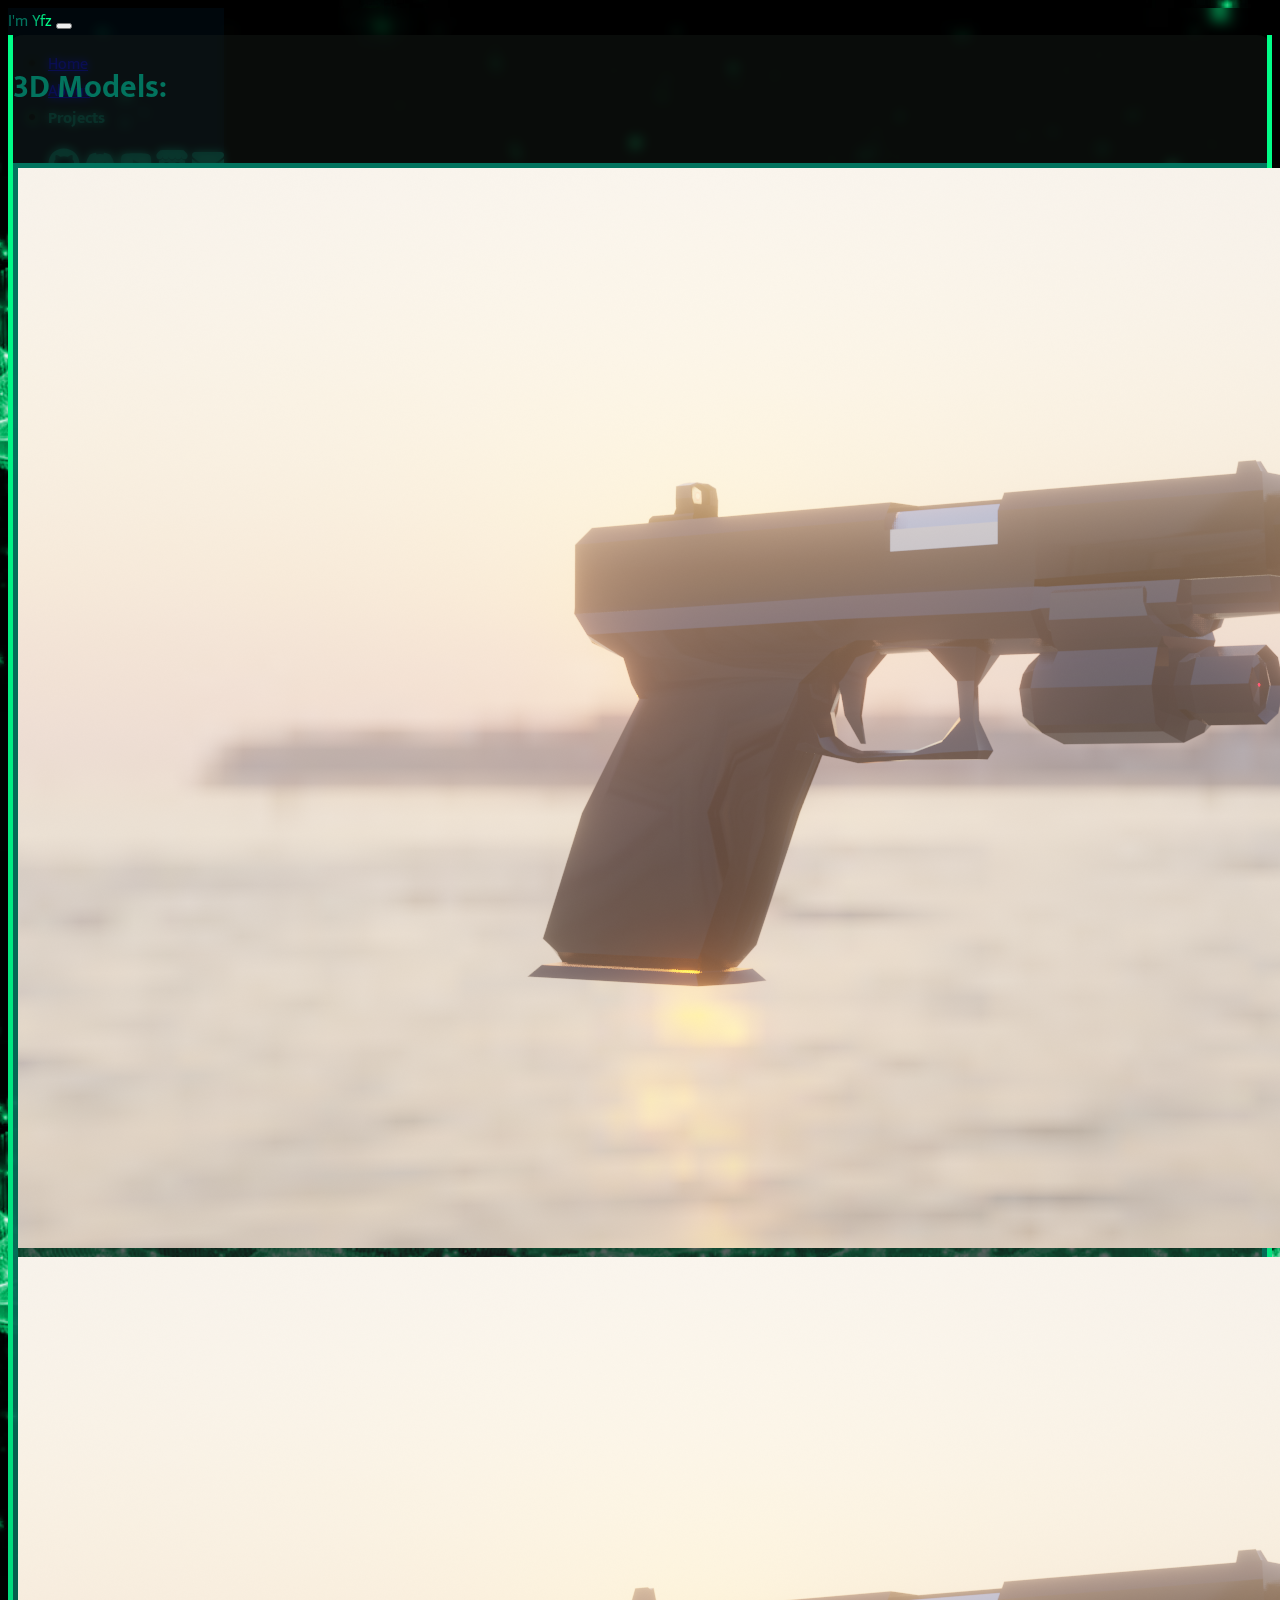
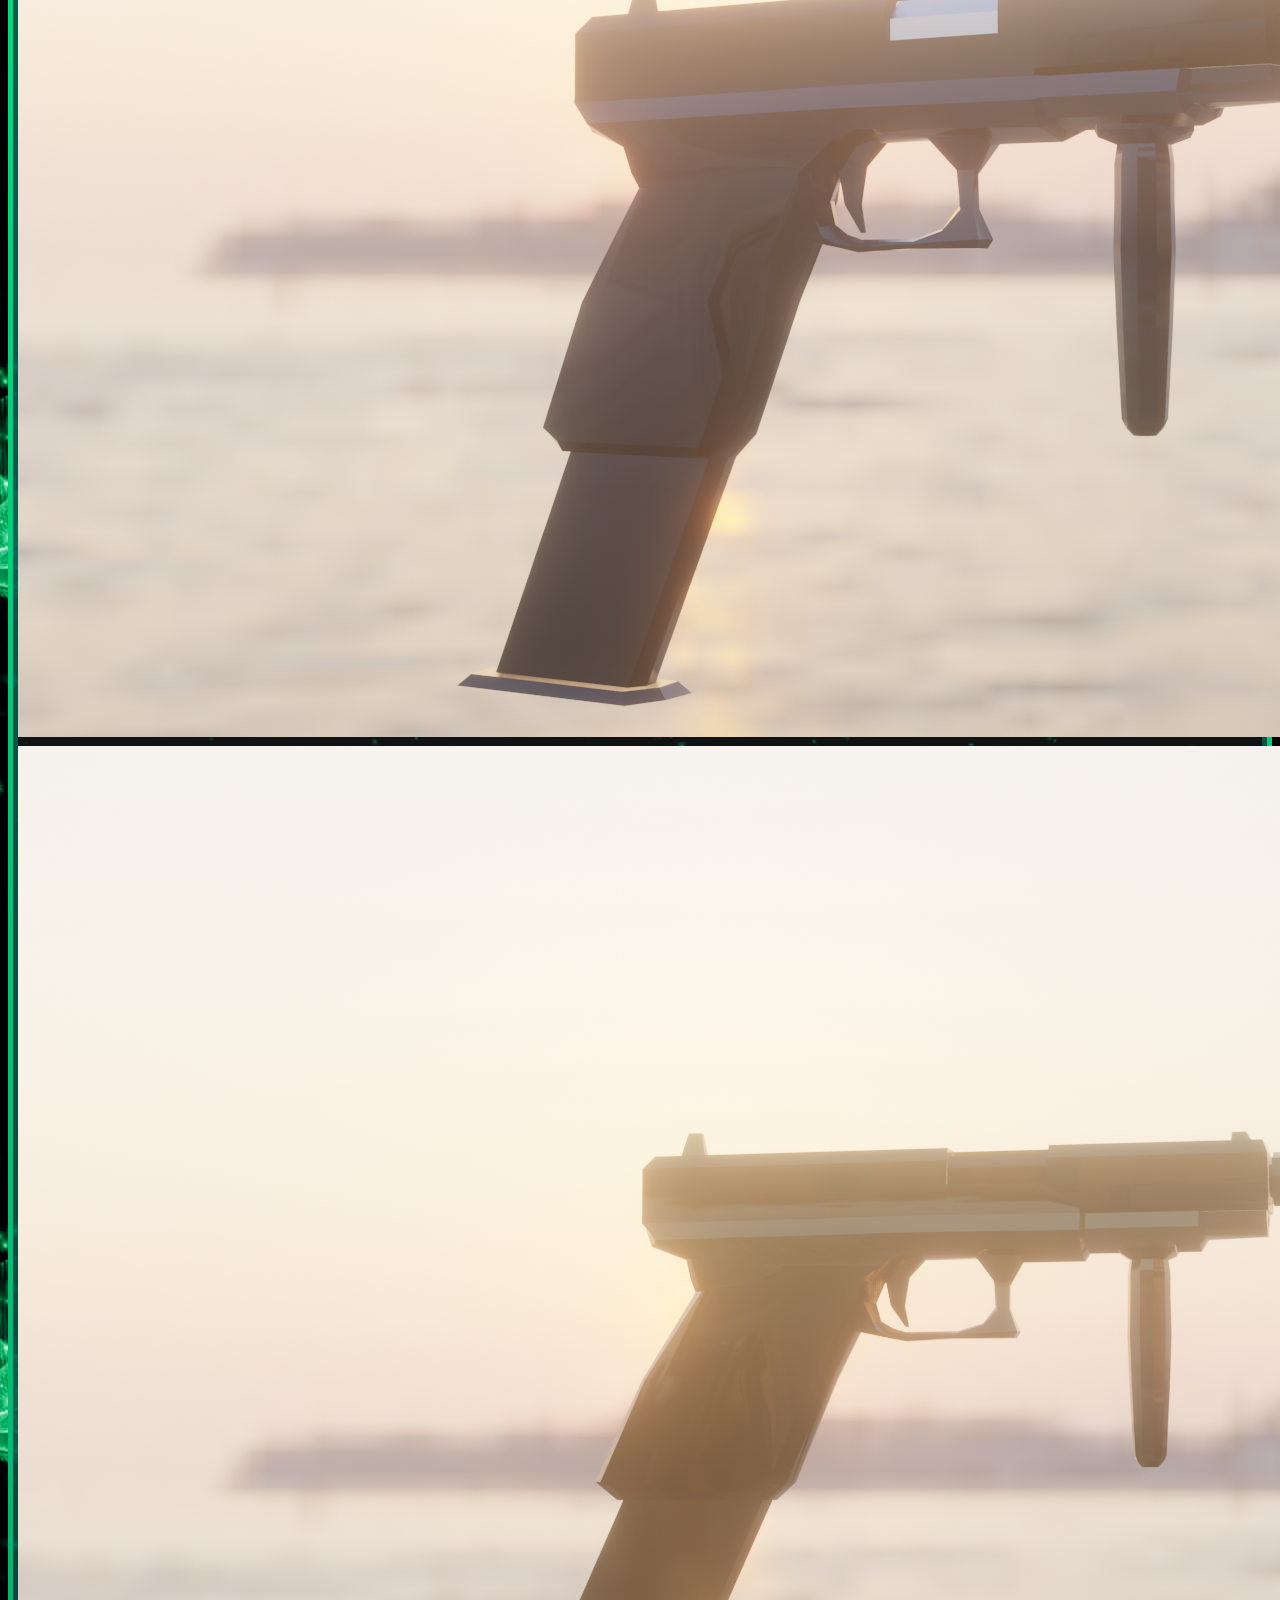
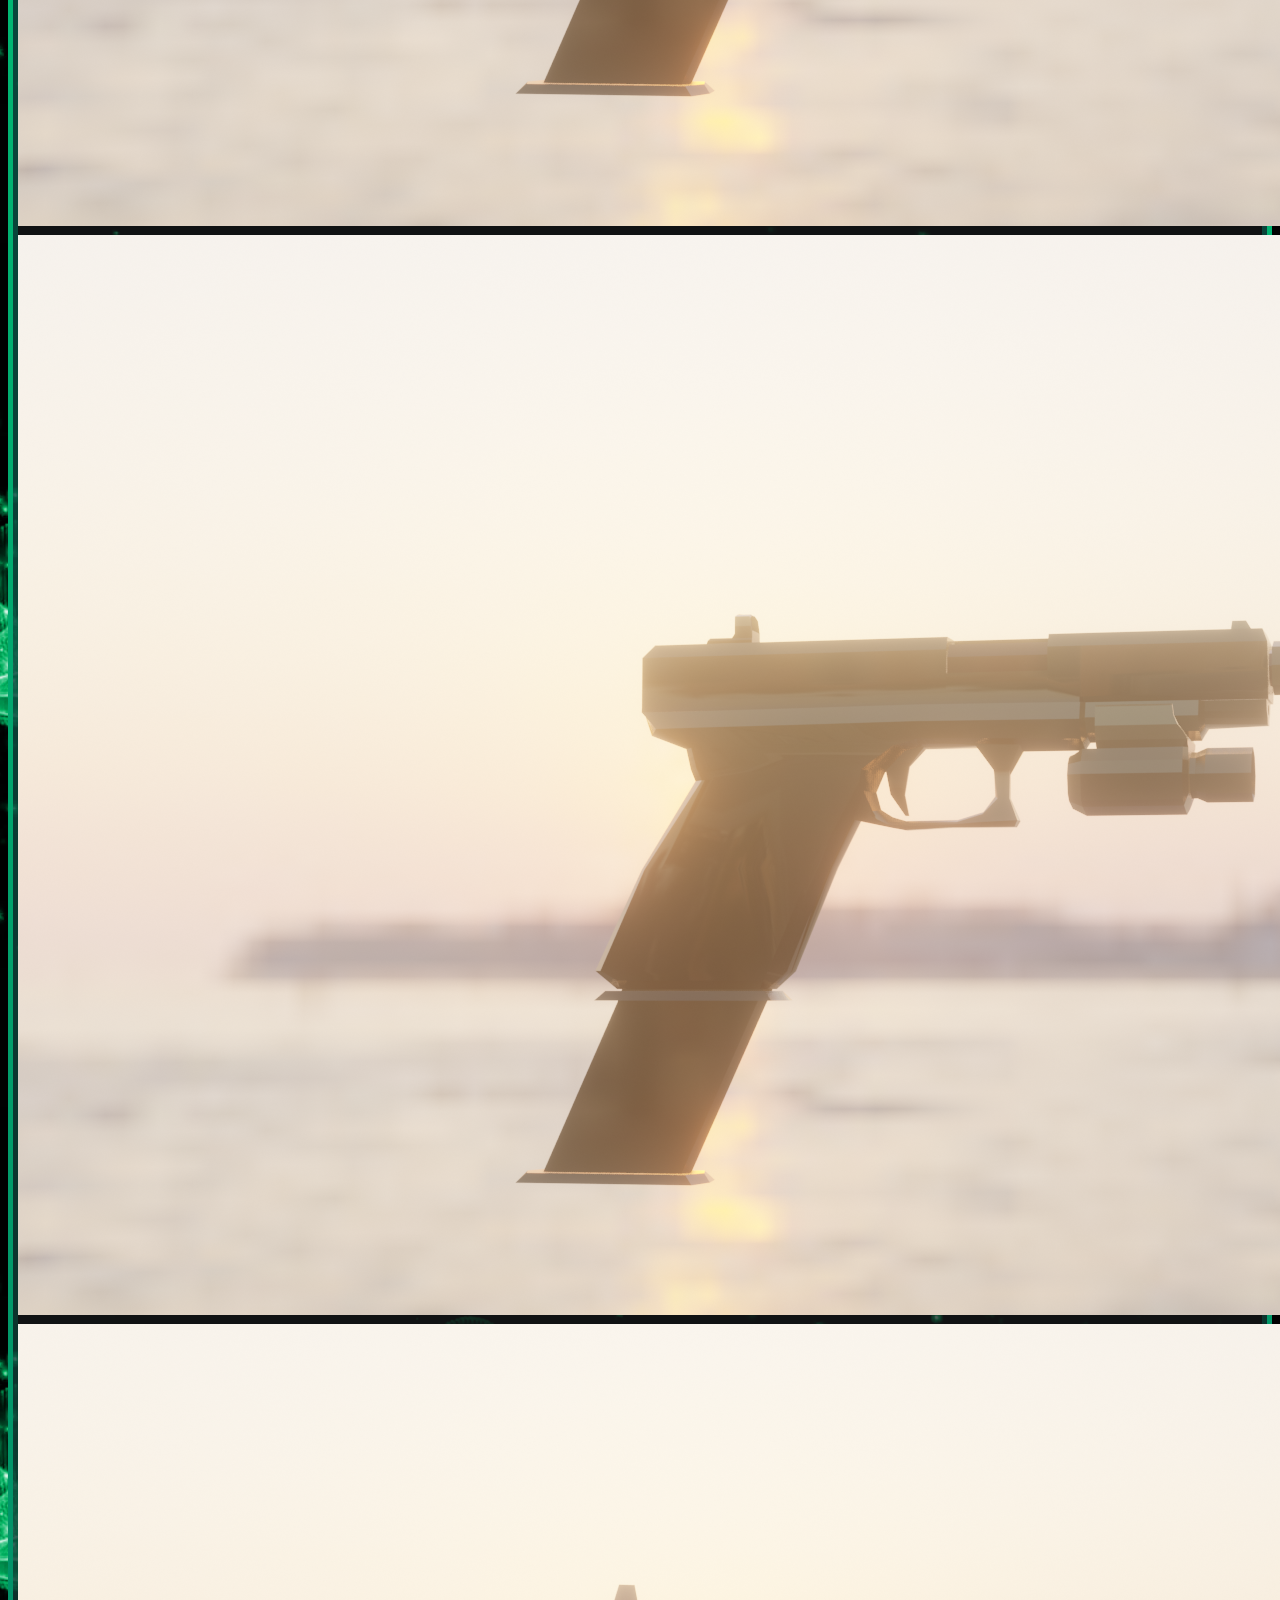
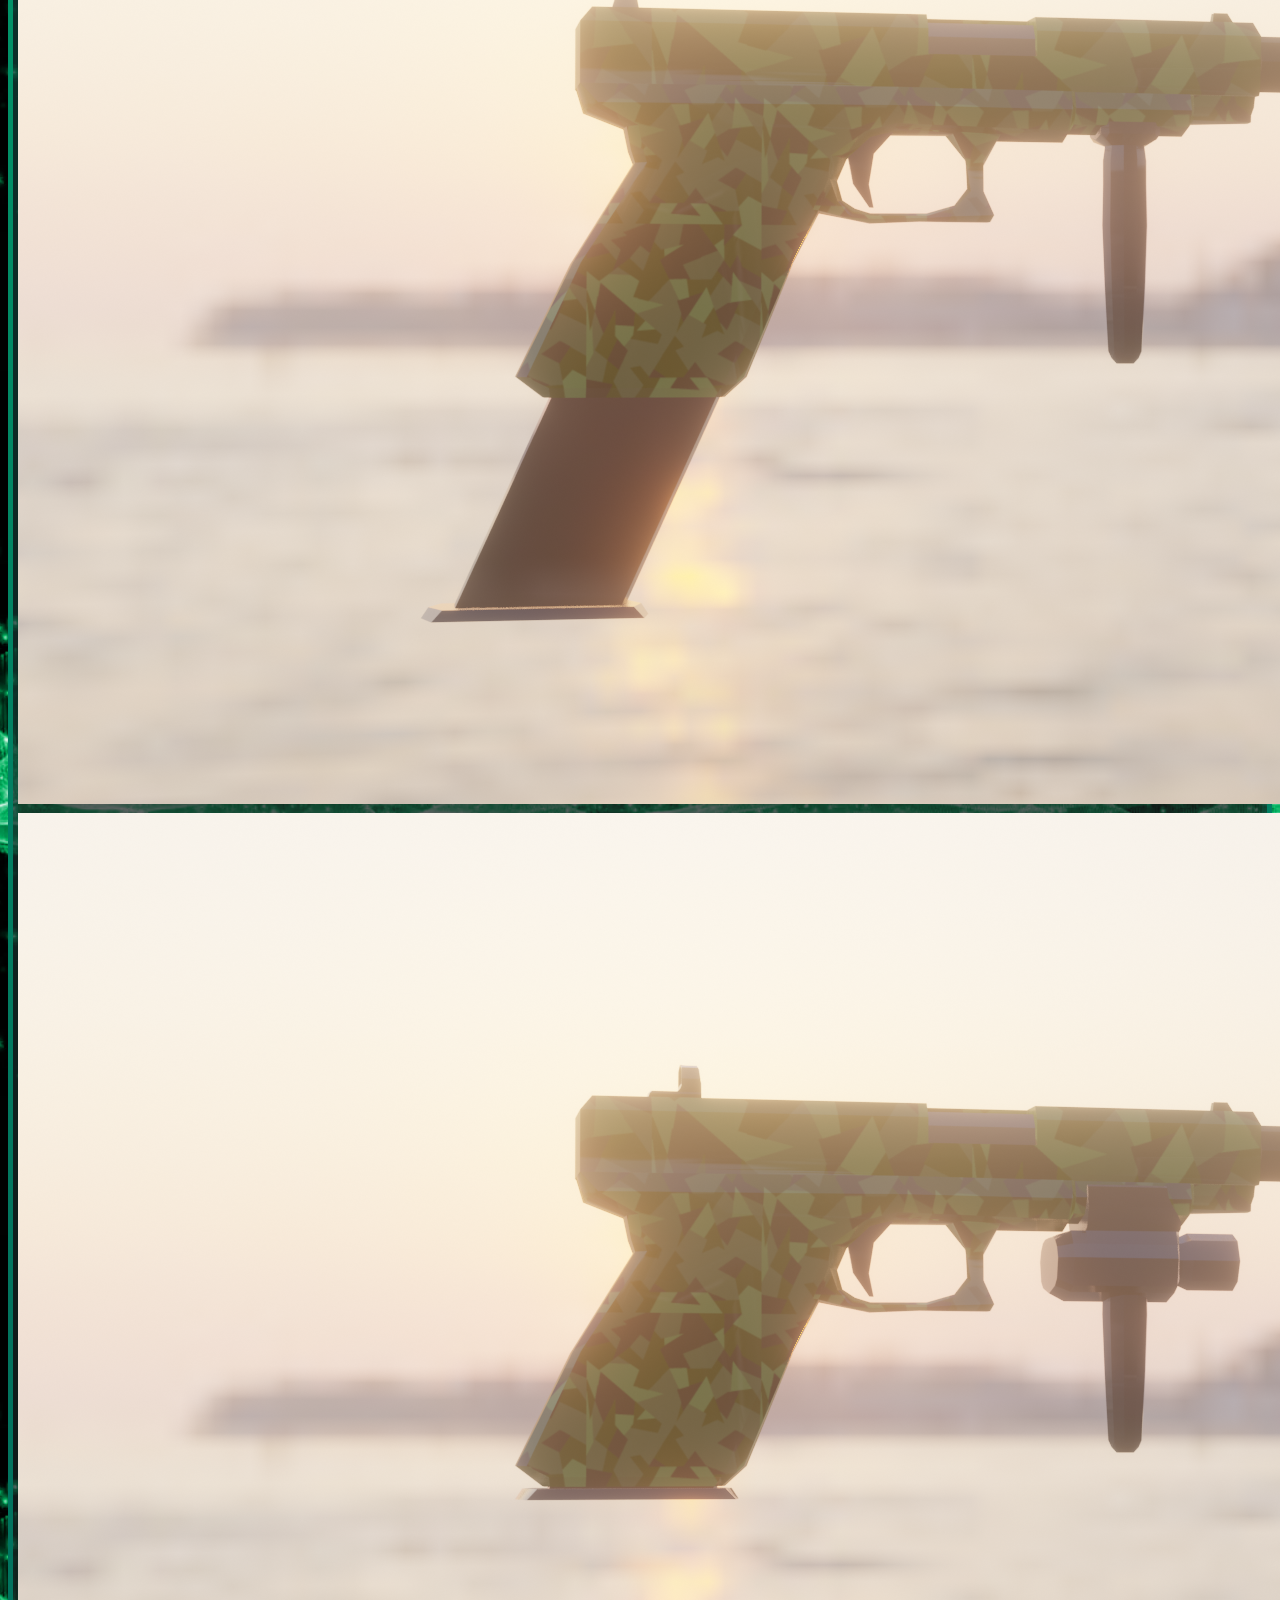
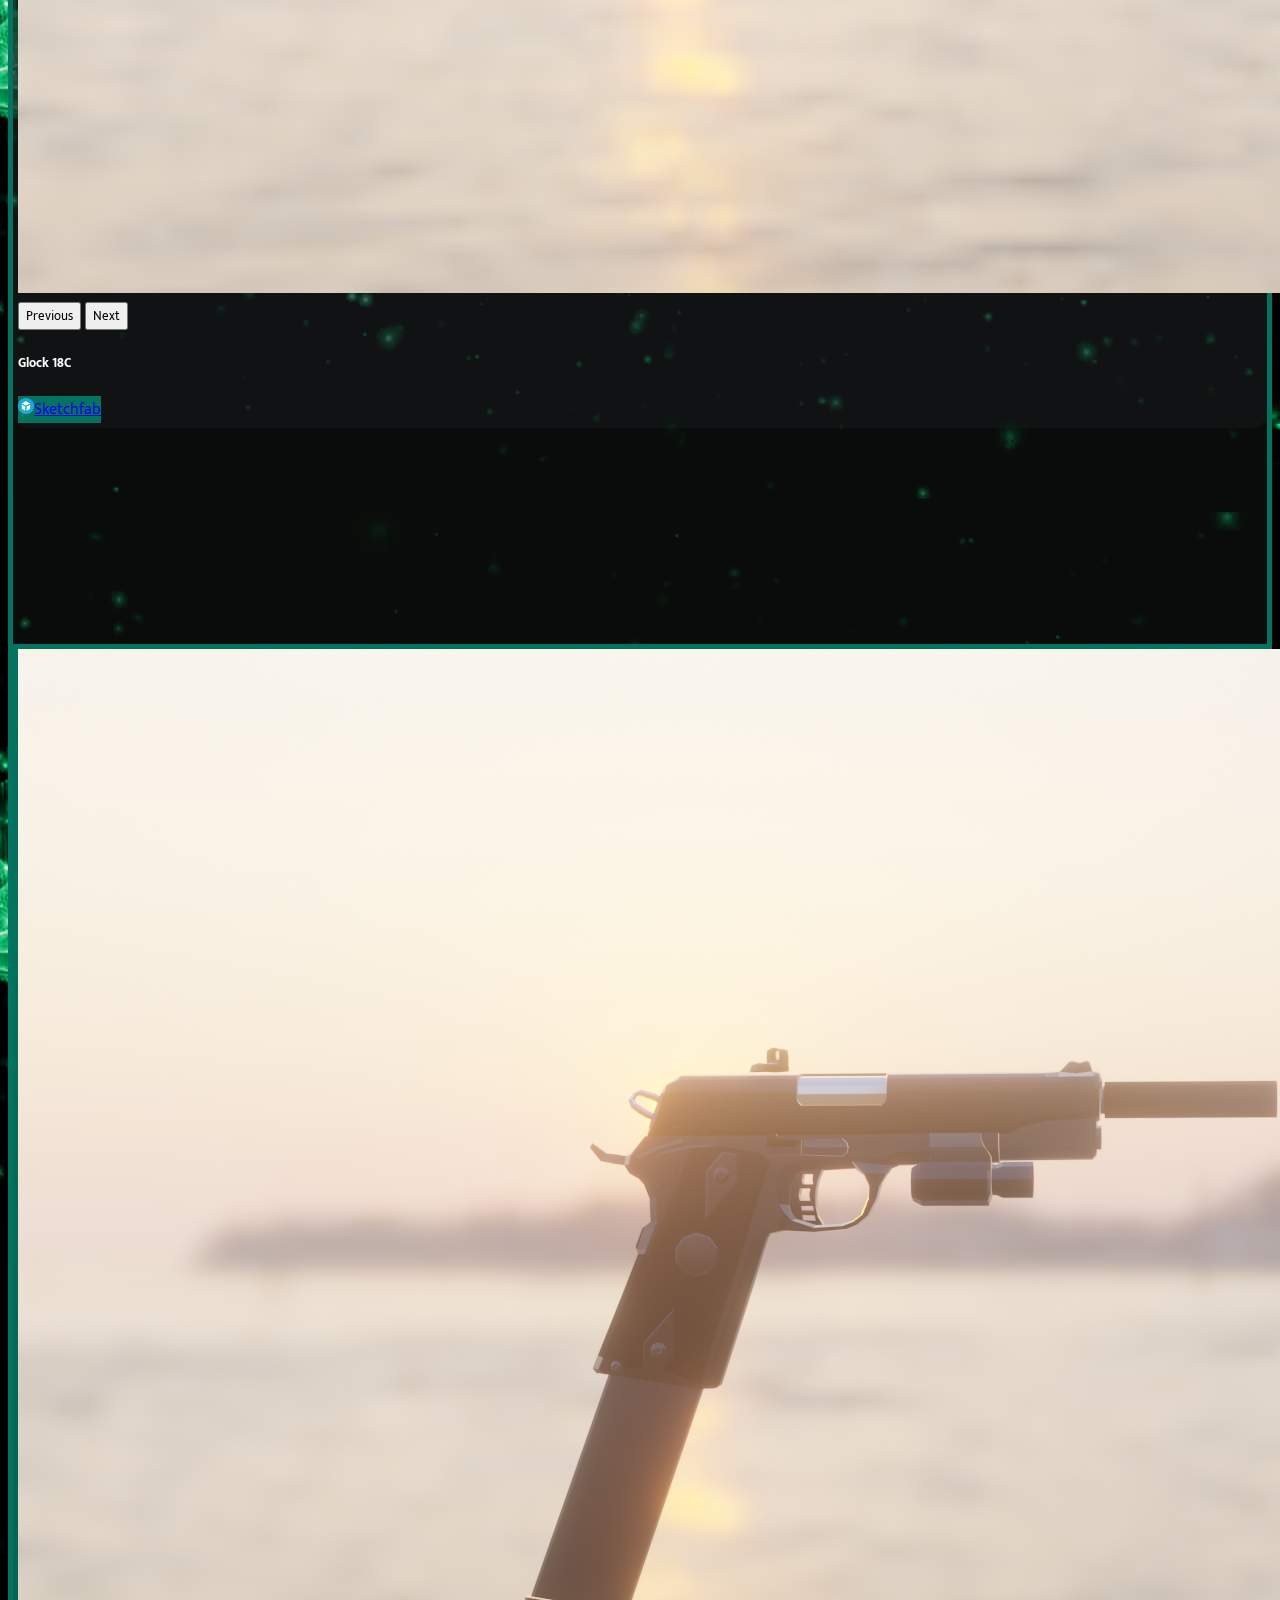
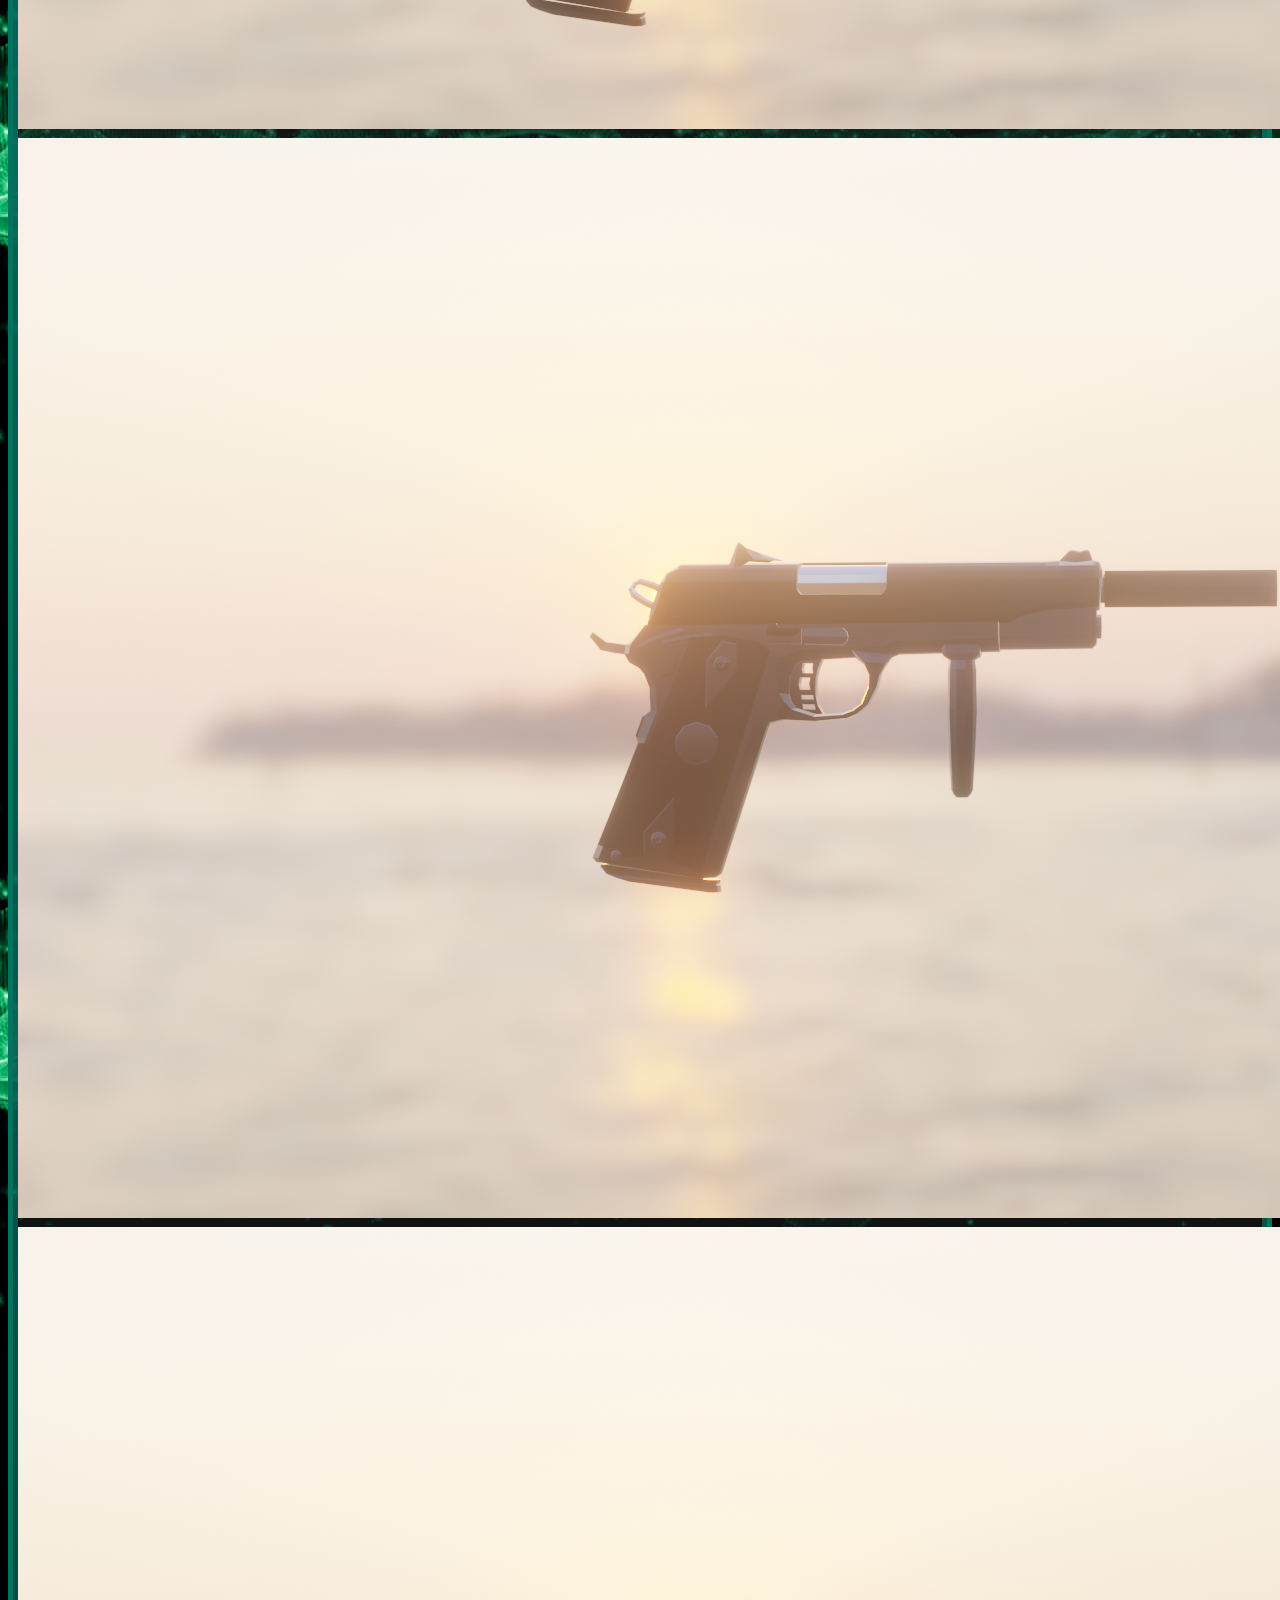
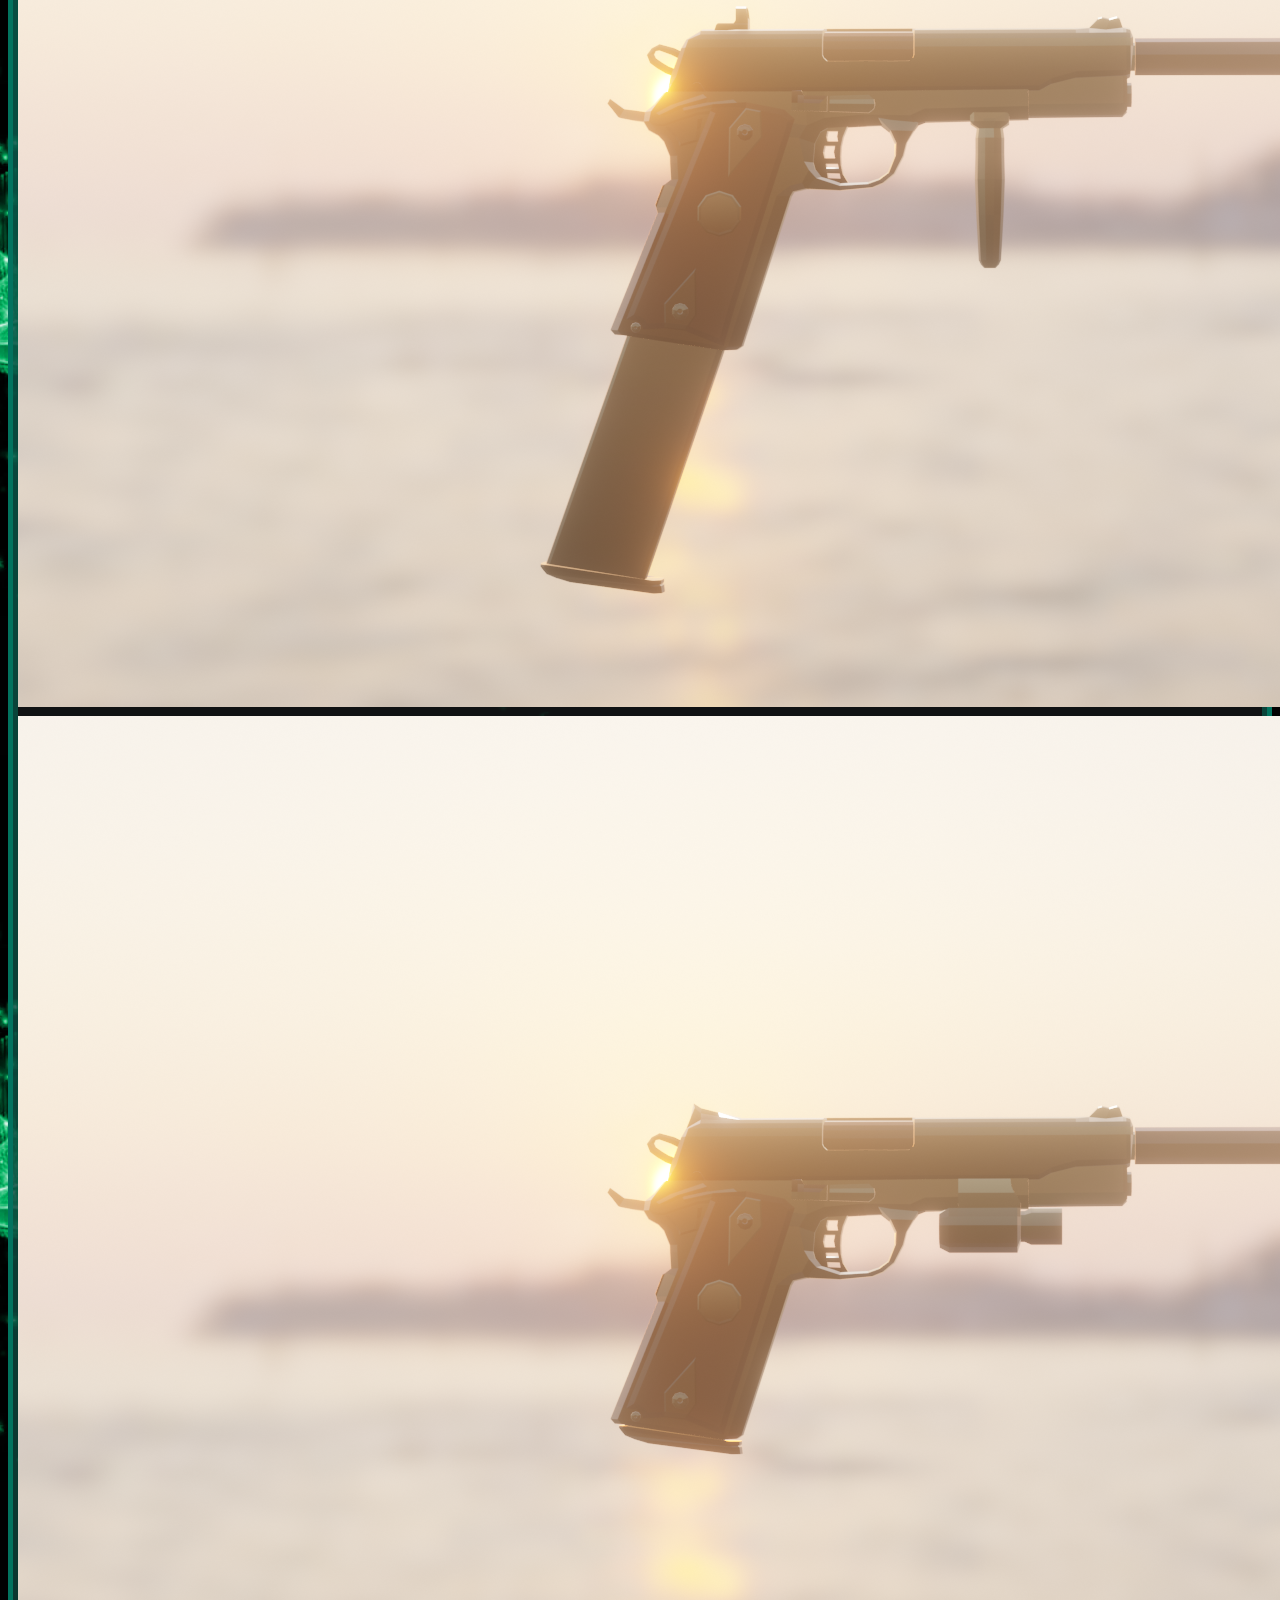
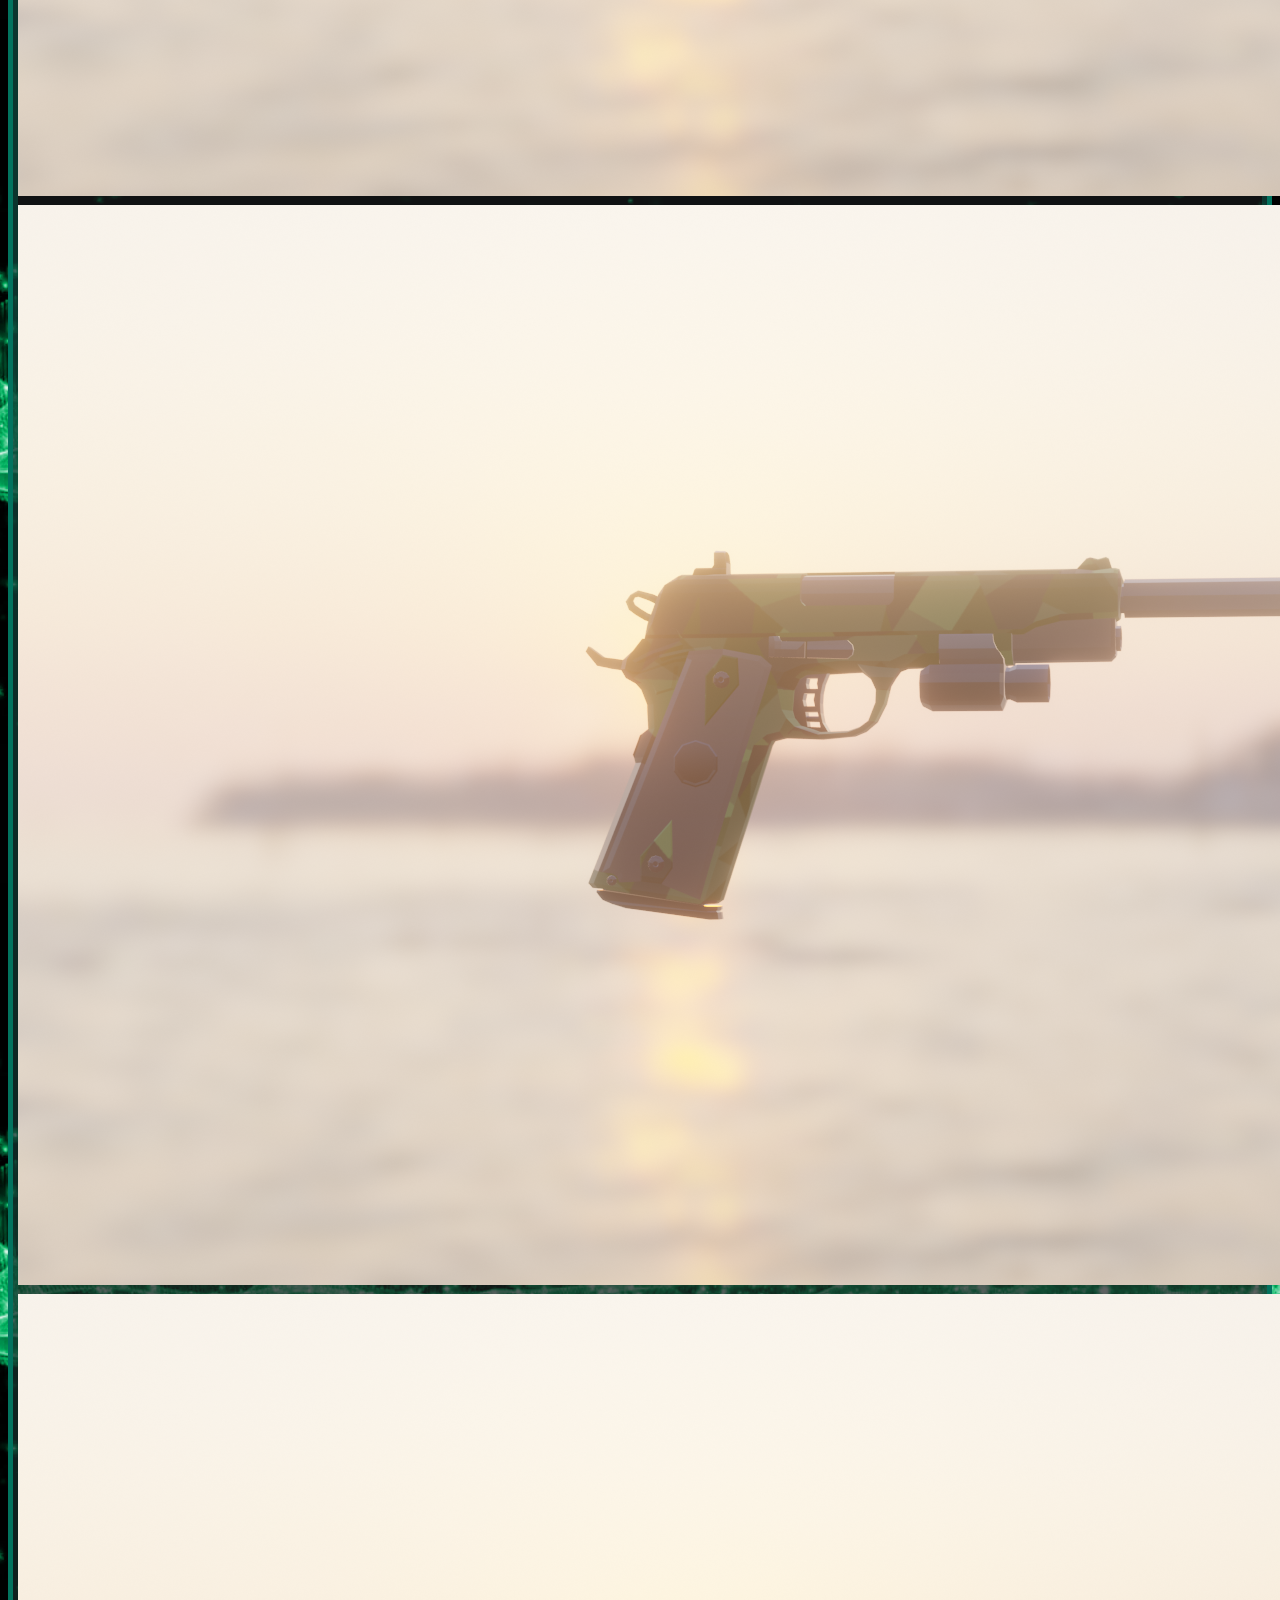
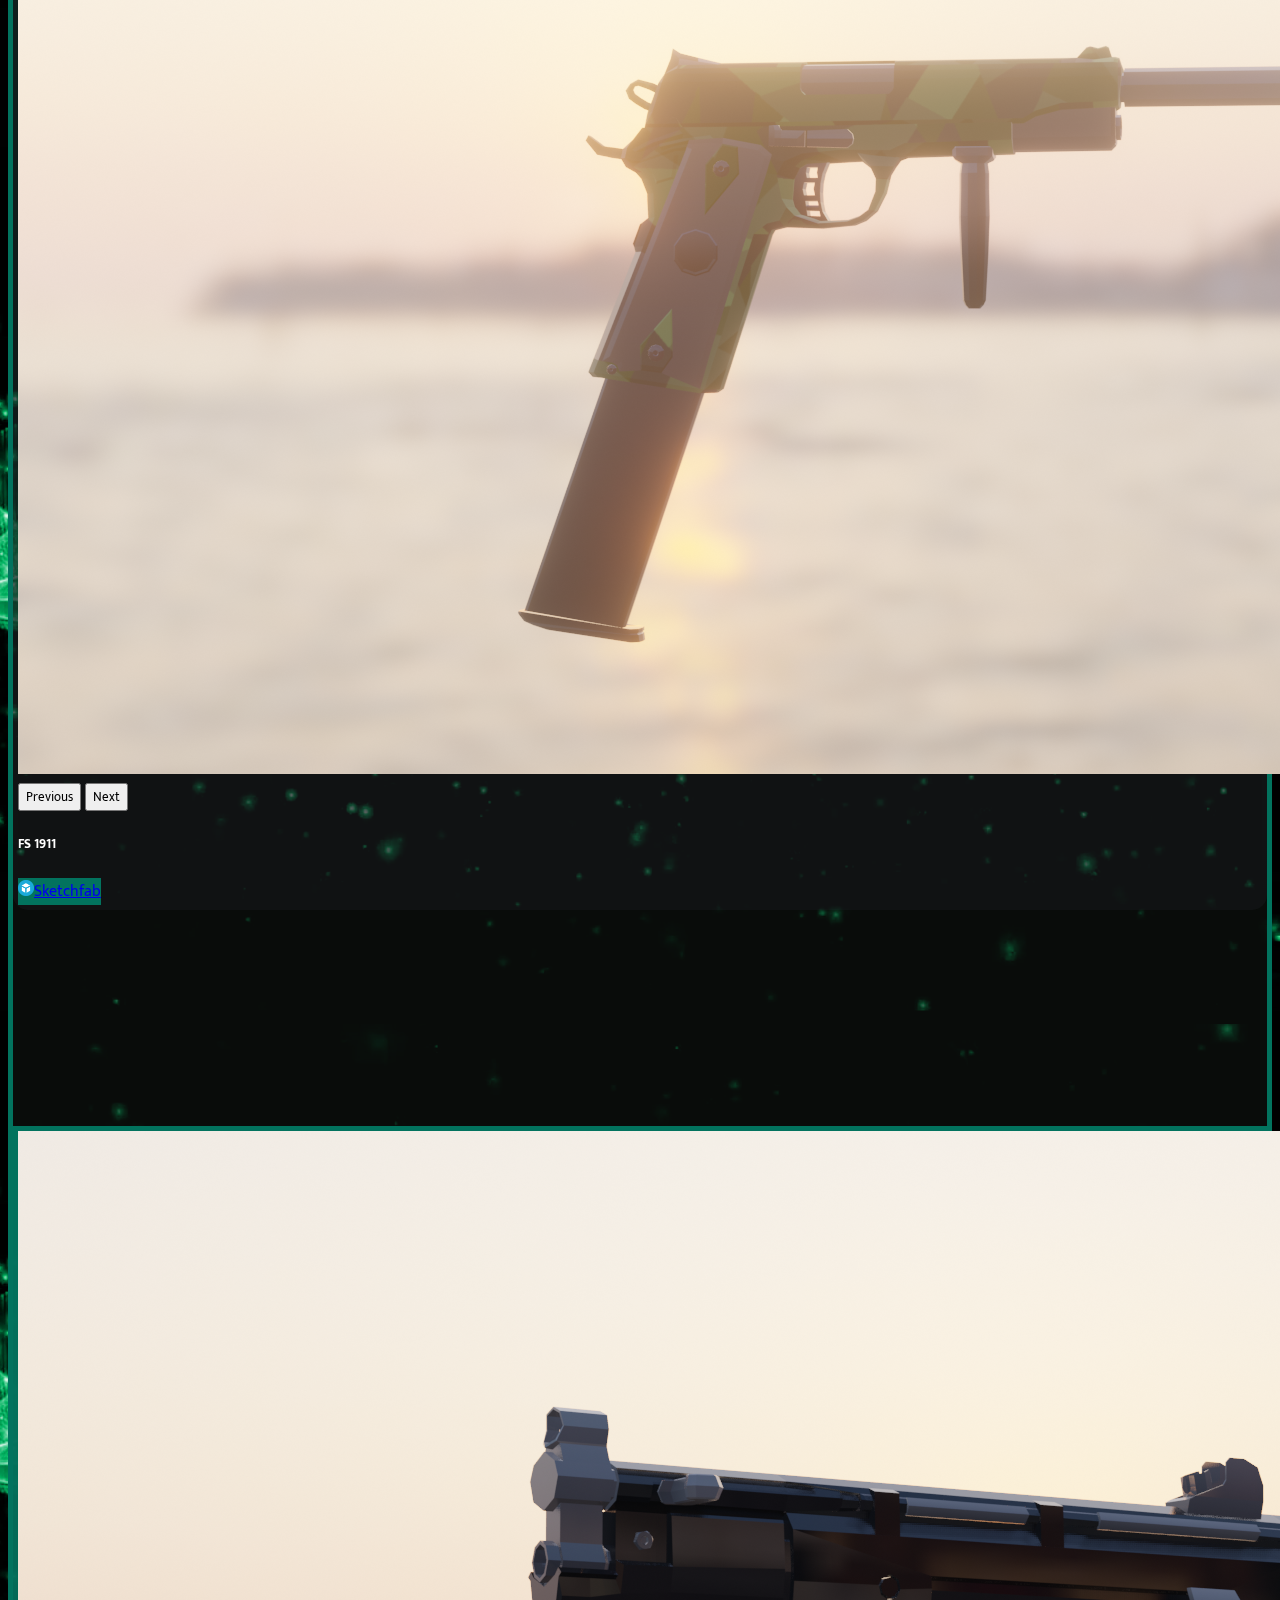
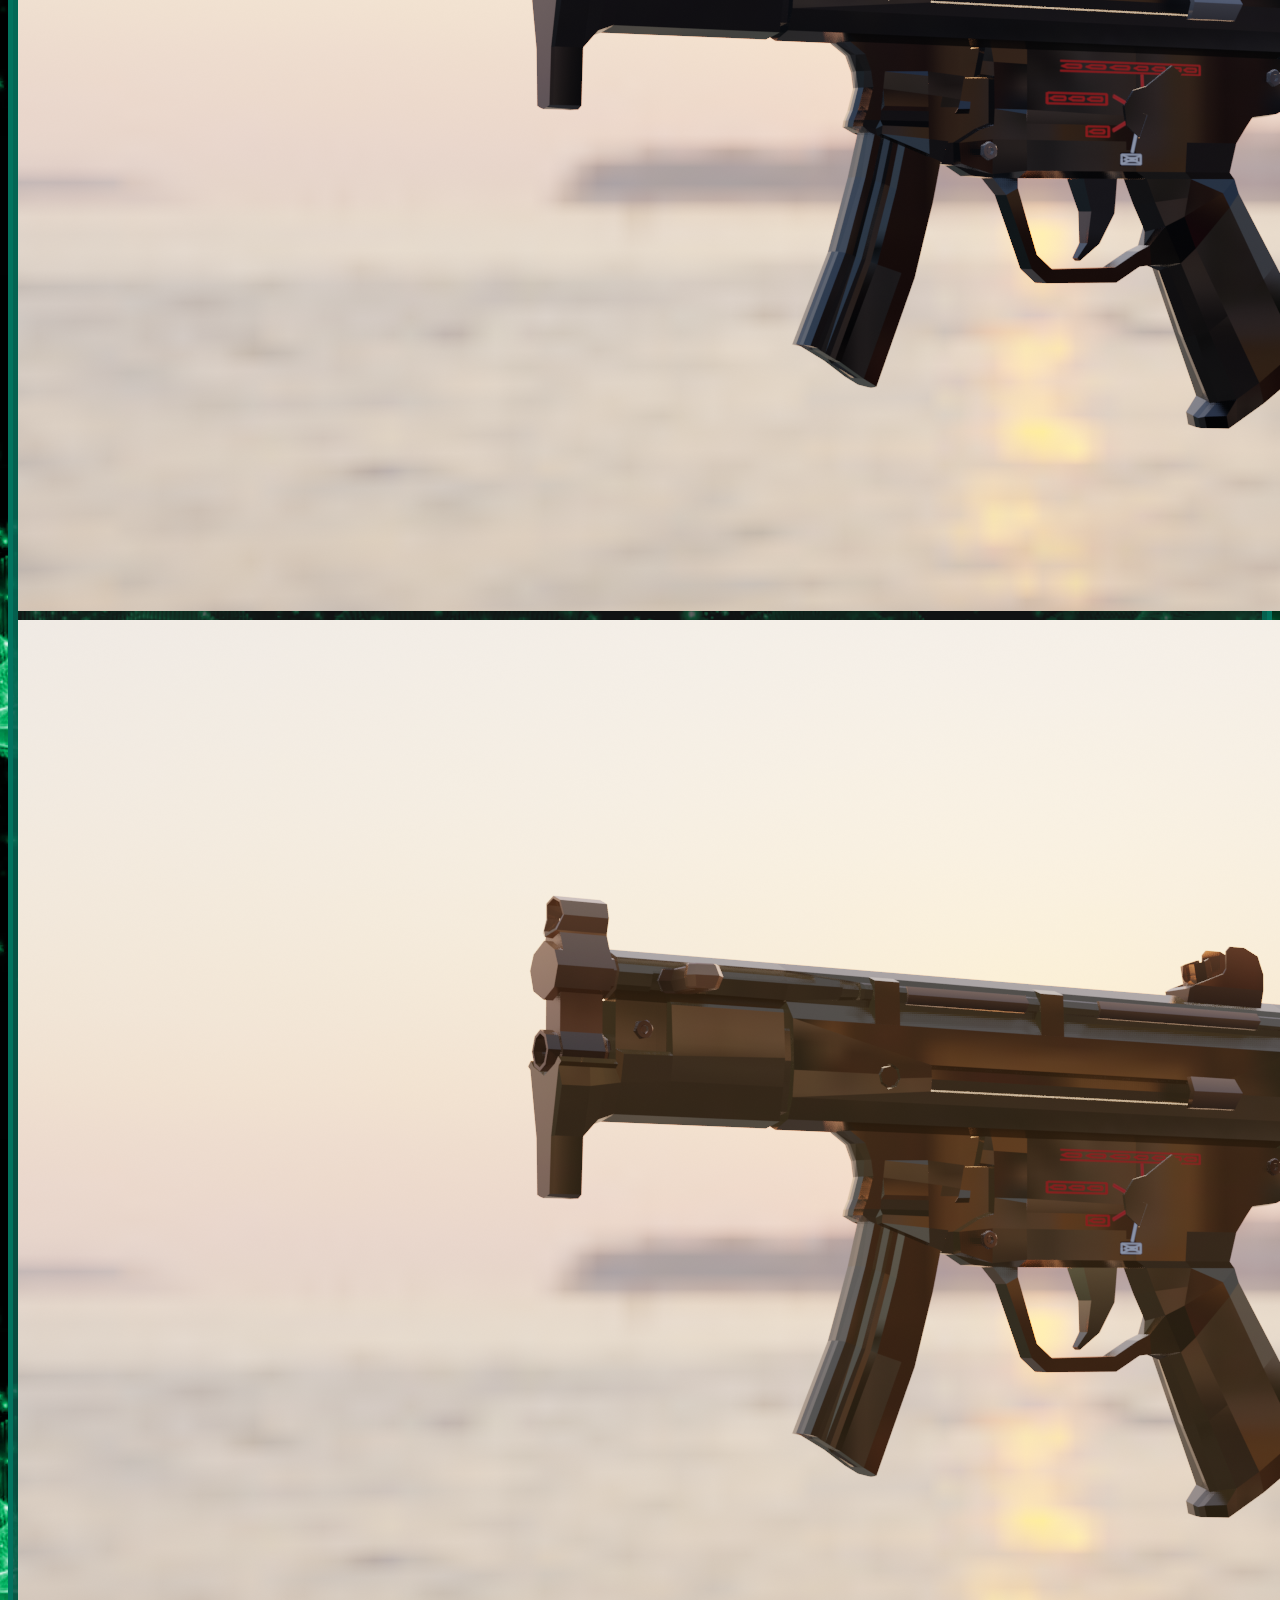
<file: projects/guns.html>
<!DOCTYPE html>
<html lang="en" data-bs-theme="dark">

<head>
  <meta charset="UTF-8">
  <meta http-equiv="X-UA-Compatible" content="IE=edge">
  <meta name="viewport" content="width=device-width, initial-scale=1.0">

  <!-- bootstrap -->
  <link href="https://cdn.jsdelivr.net/npm/bootstrap@5.3.0-alpha2/dist/css/bootstrap.min.css" rel="stylesheet"
    integrity="sha384-aFq/bzH65dt+w6FI2ooMVUpc+21e0SRygnTpmBvdBgSdnuTN7QbdgL+OapgHtvPp" crossorigin="anonymous">
  <script src="https://cdn.jsdelivr.net/npm/bootstrap@5.3.0-alpha2/dist/js/bootstrap.bundle.min.js"
    integrity="sha384-qKXV1j0HvMUeCBQ+QVp7JcfGl760yU08IQ+GpUo5hlbpg51QRiuqHAJz8+BrxE/N"
    crossorigin="anonymous"></script>
  <link rel="stylesheet" href="../style.css">
  <!-- bootstrap -->

  <title>I'm Yfz | Guns</title>
  <link rel="shortcut icon" type="image/jpg" href="../images/favicon.png" />

</head>

<body>
  <div class="image">
    <nav class="navbar fixed-top navbar-expand-sm navbar-dark bg-gradient navbar-custom-color">
      <div class="container">
        <a href="#" class="navbar-brand mb-0 h1 purpleHeader purpleHeaderanimation"> I'm Yfz </a>
        <button type="button" data-bs-toggle="collapse" data-bs-target="#navbarNav" class="navbar-toggler"
          aria-controls="navbarNav" aria-expanded="false" aria-label="Toggle navigation">
          <span class="navbar-toggler-icon"></span>
        </button>
        <div class="collapse navbar-collapse" id="navbarNav">
          <ul class="navbar-nav">
            <li class="nav-item active">
              <a href="../index.html" class="nav-link growOnHover ">Home</a>
            </li>
            <li class="nav-item active">
              <a href="../aboutme.html" class="nav-link growOnHover">About</a>
            </li>
            <li class="nav-item active">
              <a href="../projects.html" class="nav-link growOnHover purpleactive">Projects</a>
            </li>
          </ul>
        </div>
        <div class="collapse navbar-collapse" id="navbarNav">
          <div class="container-fluid">
            <div class="collapse navbar-collapse d-flex justify-content-end" id="navbarCollapse">
              <ul class="navbar-nav" style="align-items: center; display: inline;" ">
                        <li class=" nav-item" style="display: inline;">
                <a class="navbar-text purpleactive growOnHover2" target="_blank" href="https://github.com/IZvX">
                  <svg height="32px" width="32px" xmlns="http://www.w3.org/2000/svg"
                    viewBox="0 0 496 512"><!--! Font Awesome Pro 6.4.0 by @fontawesome - https://fontawesome.com License - https://fontawesome.com/license (Commercial License) Copyright 2023 Fonticons, Inc. -->
                    <path
                      d="M165.9 397.4c0 2-2.3 3.6-5.2 3.6-3.3.3-5.6-1.3-5.6-3.6 0-2 2.3-3.6 5.2-3.6 3-.3 5.6 1.3 5.6 3.6zm-31.1-4.5c-.7 2 1.3 4.3 4.3 4.9 2.6 1 5.6 0 6.2-2s-1.3-4.3-4.3-5.2c-2.6-.7-5.5.3-6.2 2.3zm44.2-1.7c-2.9.7-4.9 2.6-4.6 4.9.3 2 2.9 3.3 5.9 2.6 2.9-.7 4.9-2.6 4.6-4.6-.3-1.9-3-3.2-5.9-2.9zM244.8 8C106.1 8 0 113.3 0 252c0 110.9 69.8 205.8 169.5 239.2 12.8 2.3 17.3-5.6 17.3-12.1 0-6.2-.3-40.4-.3-61.4 0 0-70 15-84.7-29.8 0 0-11.4-29.1-27.8-36.6 0 0-22.9-15.7 1.6-15.4 0 0 24.9 2 38.6 25.8 21.9 38.6 58.6 27.5 72.9 20.9 2.3-16 8.8-27.1 16-33.7-55.9-6.2-112.3-14.3-112.3-110.5 0-27.5 7.6-41.3 23.6-58.9-2.6-6.5-11.1-33.3 2.6-67.9 20.9-6.5 69 27 69 27 20-5.6 41.5-8.5 62.8-8.5s42.8 2.9 62.8 8.5c0 0 48.1-33.6 69-27 13.7 34.7 5.2 61.4 2.6 67.9 16 17.7 25.8 31.5 25.8 58.9 0 96.5-58.9 104.2-114.8 110.5 9.2 7.9 17 22.9 17 46.4 0 33.7-.3 75.4-.3 83.6 0 6.5 4.6 14.4 17.3 12.1C428.2 457.8 496 362.9 496 252 496 113.3 383.5 8 244.8 8zM97.2 352.9c-1.3 1-1 3.3.7 5.2 1.6 1.6 3.9 2.3 5.2 1 1.3-1 1-3.3-.7-5.2-1.6-1.6-3.9-2.3-5.2-1zm-10.8-8.1c-.7 1.3.3 2.9 2.3 3.9 1.6 1 3.6.7 4.3-.7.7-1.3-.3-2.9-2.3-3.9-2-.6-3.6-.3-4.3.7zm32.4 35.6c-1.6 1.3-1 4.3 1.3 6.2 2.3 2.3 5.2 2.6 6.5 1 1.3-1.3.7-4.3-1.3-6.2-2.2-2.3-5.2-2.6-6.5-1zm-11.4-14.7c-1.6 1-1.6 3.6 0 5.9 1.6 2.3 4.3 3.3 5.6 2.3 1.6-1.3 1.6-3.9 0-6.2-1.4-2.3-4-3.3-5.6-2z" />
                  </svg>
                </a>
                </li>
                <li class="nav-item" style="display: inline;">
                  <a class="navbar-text purpleactive growOnHover2" target="_blank"
                    href="https://discordapp.com/users/563036428146311173/">
                    <svg height="32px" width="32px" xmlns="http://www.w3.org/2000/svg"
                      viewBox="0 0 640 512"><!--! Font Awesome Pro 6.4.0 by @fontawesome - https://fontawesome.com License - https://fontawesome.com/license (Commercial License) Copyright 2023 Fonticons, Inc. -->
                      <path
                        d="M524.531,69.836a1.5,1.5,0,0,0-.764-.7A485.065,485.065,0,0,0,404.081,32.03a1.816,1.816,0,0,0-1.923.91,337.461,337.461,0,0,0-14.9,30.6,447.848,447.848,0,0,0-134.426,0,309.541,309.541,0,0,0-15.135-30.6,1.89,1.89,0,0,0-1.924-.91A483.689,483.689,0,0,0,116.085,69.137a1.712,1.712,0,0,0-.788.676C39.068,183.651,18.186,294.69,28.43,404.354a2.016,2.016,0,0,0,.765,1.375A487.666,487.666,0,0,0,176.02,479.918a1.9,1.9,0,0,0,2.063-.676A348.2,348.2,0,0,0,208.12,430.4a1.86,1.86,0,0,0-1.019-2.588,321.173,321.173,0,0,1-45.868-21.853,1.885,1.885,0,0,1-.185-3.126c3.082-2.309,6.166-4.711,9.109-7.137a1.819,1.819,0,0,1,1.9-.256c96.229,43.917,200.41,43.917,295.5,0a1.812,1.812,0,0,1,1.924.233c2.944,2.426,6.027,4.851,9.132,7.16a1.884,1.884,0,0,1-.162,3.126,301.407,301.407,0,0,1-45.89,21.83,1.875,1.875,0,0,0-1,2.611,391.055,391.055,0,0,0,30.014,48.815,1.864,1.864,0,0,0,2.063.7A486.048,486.048,0,0,0,610.7,405.729a1.882,1.882,0,0,0,.765-1.352C623.729,277.594,590.933,167.465,524.531,69.836ZM222.491,337.58c-28.972,0-52.844-26.587-52.844-59.239S193.056,219.1,222.491,219.1c29.665,0,53.306,26.82,52.843,59.239C275.334,310.993,251.924,337.58,222.491,337.58Zm195.38,0c-28.971,0-52.843-26.587-52.843-59.239S388.437,219.1,417.871,219.1c29.667,0,53.307,26.82,52.844,59.239C470.715,310.993,447.538,337.58,417.871,337.58Z" />
                    </svg>
                  </a>
                </li>
                <li class="nav-item" style="display: inline;">
                  <a class="navbar-text purpleactive growOnHover2" target="_blank"
                    href="https://www.youtube.com/channel/UCO2cx2KcF98qcWAQsKvVYwA">
                    <svg height="32px" width="32px" xmlns="http://www.w3.org/2000/svg"
                      viewBox="0 0 576 512"><!--! Font Awesome Pro 6.4.0 by @fontawesome - https://fontawesome.com License - https://fontawesome.com/license (Commercial License) Copyright 2023 Fonticons, Inc. -->
                      <path
                        d="M549.655 124.083c-6.281-23.65-24.787-42.276-48.284-48.597C458.781 64 288 64 288 64S117.22 64 74.629 75.486c-23.497 6.322-42.003 24.947-48.284 48.597-11.412 42.867-11.412 132.305-11.412 132.305s0 89.438 11.412 132.305c6.281 23.65 24.787 41.5 48.284 47.821C117.22 448 288 448 288 448s170.78 0 213.371-11.486c23.497-6.321 42.003-24.171 48.284-47.821 11.412-42.867 11.412-132.305 11.412-132.305s0-89.438-11.412-132.305zm-317.51 213.508V175.185l142.739 81.205-142.739 81.201z" />
                    </svg>
                  </a>
                </li>
                <li class="nav-item" style="display: inline;">
                  <a class="navbar-text purpleactive growOnHover2" target="_blank" href="https://zvx.itch.io/">
                    <svg height="32px" width="32px" xmlns="http://www.w3.org/2000/svg"
                      viewBox="0 0 512 512"><!--! Font Awesome Pro 6.4.0 by @fontawesome - https://fontawesome.com License - https://fontawesome.com/license (Commercial License) Copyright 2023 Fonticons, Inc. -->
                      <path
                        d="M71.92 34.77C50.2 47.67 7.4 96.84 7 109.73v21.34c0 27.06 25.29 50.84 48.25 50.84 27.57 0 50.54-22.85 50.54-50 0 27.12 22.18 50 49.76 50s49-22.85 49-50c0 27.12 23.59 50 51.16 50h.5c27.57 0 51.16-22.85 51.16-50 0 27.12 21.47 50 49 50s49.76-22.85 49.76-50c0 27.12 23 50 50.54 50 23 0 48.25-23.78 48.25-50.84v-21.34c-.4-12.9-43.2-62.07-64.92-75C372.56 32.4 325.76 32 256 32S91.14 33.1 71.92 34.77zm132.32 134.39c-22 38.4-77.9 38.71-99.85.25-13.17 23.14-43.17 32.07-56 27.66-3.87 40.15-13.67 237.13 17.73 269.15 80 18.67 302.08 18.12 379.76 0 31.65-32.27 21.32-232 17.75-269.15-12.92 4.44-42.88-4.6-56-27.66-22 38.52-77.85 38.1-99.85-.24-7.1 12.49-23.05 28.94-51.76 28.94a57.54 57.54 0 0 1-51.75-28.94zm-41.58 53.77c16.47 0 31.09 0 49.22 19.78a436.91 436.91 0 0 1 88.18 0C318.22 223 332.85 223 349.31 223c52.33 0 65.22 77.53 83.87 144.45 17.26 62.15-5.52 63.67-33.95 63.73-42.15-1.57-65.49-32.18-65.49-62.79-39.25 6.43-101.93 8.79-155.55 0 0 30.61-23.34 61.22-65.49 62.79-28.42-.06-51.2-1.58-33.94-63.73 18.67-67 31.56-144.45 83.88-144.45zM256 270.79s-44.38 40.77-52.35 55.21l29-1.17v25.32c0 1.55 21.34.16 23.33.16 11.65.54 23.31 1 23.31-.16v-25.28l29 1.17c-8-14.48-52.35-55.24-52.35-55.24z" />
                    </svg>
                  </a>
                </li>
                <li class="nav-item" style="display: inline;">
                  <a data-bs-toggle="modal" href="#EmailNavModalToggle" role="button"
                    class="navbar-text purpleactive growOnHover2">
                    <svg height="32px" width="32px" xmlns="http://www.w3.org/2000/svg"
                      viewBox="0 0 512 512"><!--! Font Awesome Pro 6.4.0 by @fontawesome - https://fontawesome.com License - https://fontawesome.com/license (Commercial License) Copyright 2023 Fonticons, Inc. -->
                      <path
                        d="M48 64C21.5 64 0 85.5 0 112c0 15.1 7.1 29.3 19.2 38.4L236.8 313.6c11.4 8.5 27 8.5 38.4 0L492.8 150.4c12.1-9.1 19.2-23.3 19.2-38.4c0-26.5-21.5-48-48-48H48zM0 176V384c0 35.3 28.7 64 64 64H448c35.3 0 64-28.7 64-64V176L294.4 339.2c-22.8 17.1-54 17.1-76.8 0L0 176z" />
                    </svg>
                  </a>
                </li>
              </ul>
            </div>
          </div>

        </div>
    </nav>
    <br>

    <!--
      -19.0235 m
      16.673 m
      -0.428548 m

      91.9008°
      -0.000125°
      227.851°
    -->
    <div class="container mt-5 semi-transparent-background-number2-with-15corner">
      <h1 class="display-1 purpleHeaderanimation">3D Models:</h1>
      <br>
      <div class="card semi-transparent-background-with-15corner">
        <div id="carousel1" class="carousel slide">
          <div class="carousel-inner">
            <div class="carousel-item active">
              <img src="../images/3DModels/G18C/1.png" class="d-block w-100" alt="...">
            </div>
            <div class="carousel-item">
              <img src="../images/3DModels/G18C/2.png" class="d-block w-100" alt="...">
            </div>
            <div class="carousel-item">
              <img src="../images/3DModels/G18C/3.png" class="d-block w-100" alt="...">
            </div>
            <div class="carousel-item">
              <img src="../images/3DModels/G18C/4.png" class="d-block w-100" alt="...">
            </div>
            <div class="carousel-item">
              <img src="../images/3DModels/G18C/5.png" class="d-block w-100" alt="...">
            </div>
            <div class="carousel-item">
              <img src="../images/3DModels/G18C/6.png" class="d-block w-100" alt="...">
            </div>
          </div>
          <button class="carousel-control-prev" type="button" data-bs-target="#carousel1" data-bs-slide="prev">
            <span class="carousel-control-prev-icon" aria-hidden="true"></span>
            <span class="visually-hidden">Previous</span>
          </button>
          <button class="carousel-control-next" type="button" data-bs-target="#carousel1" data-bs-slide="next">
            <span class="carousel-control-next-icon" aria-hidden="true"></span>
            <span class="visually-hidden">Next</span>
          </button>
        </div>
        <div class="card-body">
          <h5 class="card-title" style="color: white;">Glock 18C</h5>
          <a href="https://sketchfab.com/3d-models/guns-1fad20f95aed42038f223e6b5d3d157d" class="btn btn-primary purple-button2" style="scale: 0.95;"> <img src="../images/sketchfab.png" height="16px" width="16px">Sketchfab</a>
        </div>
      </div>
      <br><br><br><br><br><br><br><br>
      <div class="card semi-transparent-background-with-15corner">
        <div id="carousel2" class="carousel slide">
          <div class="carousel-inner">
            <div class="carousel-item active">
              <img src="../images/3DModels/FS1911/1.png" class="d-block w-100" alt="...">
            </div>
            <div class="carousel-item">
              <img src="../images/3DModels/FS1911/2.png" class="d-block w-100" alt="...">
            </div>
            <div class="carousel-item">
              <img src="../images/3DModels/FS1911/3.png" class="d-block w-100" alt="...">
            </div>
            <div class="carousel-item">
              <img src="../images/3DModels/FS1911/4.png" class="d-block w-100" alt="...">
            </div>
            <div class="carousel-item">
              <img src="../images/3DModels/FS1911/5.png" class="d-block w-100" alt="...">
            </div>
            <div class="carousel-item">
              <img src="../images/3DModels/FS1911/6.png" class="d-block w-100" alt="...">
            </div>
          </div>
          <button class="carousel-control-prev" type="button" data-bs-target="#carousel2" data-bs-slide="prev">
            <span class="carousel-control-prev-icon" aria-hidden="true"></span>
            <span class="visually-hidden">Previous</span>
          </button>
          <button class="carousel-control-next" type="button" data-bs-target="#carousel2" data-bs-slide="next">
            <span class="carousel-control-next-icon" aria-hidden="true"></span>
            <span class="visually-hidden">Next</span>
          </button>
        </div>
        <div class="card-body">
          <h5 class="card-title" style="color: white;">FS 1911</h5>
          <a href="https://sketchfab.com/3d-models/guns-1fad20f95aed42038f223e6b5d3d157d" class="btn btn-primary purple-button2" style="scale: 0.95;"> <img src="../images/sketchfab.png" height="16px" width="16px">Sketchfab</a>
        </div>
      </div>
      <br><br><br><br><br><br><br><br>
      <div class="card semi-transparent-background-with-15corner">
        <div id="carousel3" class="carousel slide">
          <div class="carousel-inner">
            <div class="carousel-item active">
              <img src="../images/3DModels/MP5K/1.png" class="d-block w-100" alt="...">
            </div>
            <div class="carousel-item">
              <img src="../images/3DModels/MP5K/2.png" class="d-block w-100" alt="...">
            </div>
            <div class="carousel-item">
              <img src="../images/3DModels/MP5K/3.png" class="d-block w-100" alt="...">
            </div>
            <div class="carousel-item">
              <img src="../images/3DModels/MP5K/4.png" class="d-block w-100" alt="...">
            </div>
          </div>
          <button class="carousel-control-prev" type="button" data-bs-target="#carousel3" data-bs-slide="prev">
            <span class="carousel-control-prev-icon" aria-hidden="true"></span>
            <span class="visually-hidden">Previous</span>
          </button>
          <button class="carousel-control-next" type="button" data-bs-target="#carousel3" data-bs-slide="next">
            <span class="carousel-control-next-icon" aria-hidden="true"></span>
            <span class="visually-hidden">Next</span>
          </button>
        </div>
        <div class="card-body">
          <h5 class="card-title" style="color: white;">MP5K</h5>
          <a href="https://sketchfab.com/3d-models/guns-1fad20f95aed42038f223e6b5d3d157d" class="btn btn-primary purple-button2" style="scale: 0.95;"> <img src="../images/sketchfab.png" height="16px" width="16px">Sketchfab</a>
        </div>
      </div>
    </div>
    <div class="modal fade modal-lg" id="EmailNavModalToggle" aria-hidden="true"
      aria-labelledby="EmailNavModalToggleLabel" tabindex="-1">
      <div class="modal-dialog modal-dialog-centered ">
        <div class="modal-content very-very-transparent-background semi-transparent-background-number2-with-15corner ">
          <div class="modal-body transparent-background">
            <figure class="text-center">
              <h1 class="display-10">
                Email Adress:
              </h1>
              <h1 class="purpleHeader purpleHeaderanimation">
                spedrxs12@gmail.com
              </h1>
            </figure>
          </div>
        </div>
      </div>
    </div>
</body>

</html>
</file>
<file: style.css>
@import url('https://fonts.googleapis.com/css2?family=Mukta&display=swap');

:root {
    --text : #ffffff;
    --active : #038C65;
    --primary : #02735E;
    --secondary : #025959;
    --secondaryalpha : #02595900;
    --background : #00362b;
    --backgroundalpha : #00362b53;
    --gradient : #011526;
    --gradientalpha25 : #01152650;
  }

*{
    font-family: 'Mukta', sans-serif;
}
body, html {
    height: 100%;
    background-size: 120%;
    background-image: url(./images/bg2.jpg);
    animation: stars 16s linear infinite;
    
  }
.image {
    
    backdrop-filter: blur(6px);
    height:100%;  
    width: 100%;
  }
  .image1 {
    
    backdrop-filter: blur(6px);
    height: fit-content;
    
  }
  .navbar{
    position: absolute !important;
    top: 0 !important;
  }

@keyframes stars{
    0%{
        background-position: 0% center;

    }
    50%{
        background-position: 50% center;

    }
    100%{
        background-position: 100% center;

    }
}

.purpleunderlinehover
{
    transition-duration: 0.15s;
    color: var(--primary); text-decoration-color: var(--secondaryalpha);
}

.purpleunderlinehover:hover
{
    transition-duration: 0.15s;
    color: var(--primary); text-decoration-color: var(--secondary);
    transition: all .1s linear; 
    transform: scale(1.1); 
}

.purpleHeader{
    color: var(--primary);
}

.purpleHeaderanimation {
    --color1 : #00ff88;
    --color2 : #02735E;
    background: linear-gradient(to right, #02735E 20%, #00ff88 40%, #00ff88 60%, #02735E 80%);
    background-size: 200% auto;
    
    color: #000;
    background-clip: text;
    text-fill-color: transparent;
    -webkit-background-clip: text;
    -webkit-text-fill-color: transparent;
    
    animation: shine 1s linear infinite;

  }
  @keyframes shine {
    to {
      background-position: 200% center;
    }
  }

.iconColor{
    fill:var(--primary);
    transition: all .1s linear; 
}

.iconColor:hover{
    fill:var(--active);
    transition: all .1s linear; 
    transform: scale(1.1); 
}

.sharp-corner{
    border-radius: 0;
}

.semi-transparent-background-with-15corner
{
    background-color: rgba(53, 51, 61, 0.178);
    border-radius: 15px;
    border-image: 
    linear-gradient(
      to bottom, 
      var(--primary), 
      rgba(0, 0, 0, 0)
    ) 1 6;
    border-width: 5px;
    border-style: solid;
}

.semi-transparent-background-number2-with-0corner
{
    background-color: rgba(29, 26, 38, 0.735);
    border-radius: 0px;
    border-image: 
    linear-gradient(
      to bottom, 
      var(--primary), 
      rgba(0, 0, 0, 0)
    ) 1 100%;
    border-width: 5px;
    border-style: solid;
}


.semi-transparent-background-number2-with-15corner
{
    
    background-color: rgba(14, 20, 16, 0.62);
    border-radius: 15px;
    border-image: 
    linear-gradient(
      to bottom, 
      #00ff88,
      #02735E,
      #02735E,
      #02735E
    ) 1 100%;
    animation: gradient 1s linear infinite;
    border-width: 5px;
    border-style: solid;
    backdrop-filter: blur(4px);

}

@keyframes gradient {
	0% {
        border-image: 
        linear-gradient(
          to bottom, 
          #00ff88,
          #02735E,
          #02735E,
          #02735E
        ) 1 100%;
	}
    25% {
        border-image: 
        linear-gradient(
          to bottom, 
          #02735E,
          #00ff88,
          #02735E,
          #02735E,

        ) 1 100%;
	}
	50% {
        border-image: 
        linear-gradient(
          to bottom, 
          #02735E,
          #02735E,
          #00ff88,
          #02735E,

        ) 1 100%;
	}
	75% {
        border-image: 
        linear-gradient(
          to bottom, 
          #02735E,
          #02735E,
          #02735E,
          #00ff88

        ) 1 100%;
	}
    100% {
        border-image: 
        linear-gradient(
          to bottom, 
          #02735E,
          #02735E,
          #02735E,
          #02735E
        ) 1 100%;
	}
}
.purple-gray-background-transparent{
    background-color: var(--background);
    backdrop-filter: blur(5px);
}

.purple-gray-background{
    background-color: var(--background);
}

.purple-button{
    background-color: var(--primary);
    border-color: var(--primary);
}

.purple-button:hover{
    background-color: var(--active);
    border-color: var(--primary);
    transition: all .1s linear; 
    transform: scale(1.1); 
}

.purple-button2{
    background-color: var(--primary);
    border-color: var(--primary);
}

.purple-button2:hover{
    background-color: var(--active);
    border-color: var(--primary);
    transition: all .1s linear; 
    transform: scale(1.05); 
}

.white-text{
    color: white;
}

.navbar-custom-color
{
    background-color: var(--gradientalpha25);
}

.center-me{
    position: relative;
    top: 50%;
    transform: translateY(-30%);
}

.font-size-24{
    font-size: 18px;
    font-weight: 800;
}

.movemedown{
    position: absolute;
    bottom: 0;
    right: 0;
}

.purpleactive{
    transition-duration: 0.15s;
    color:var(--primary);
    fill: var(--primary);
    text-decoration: solid;
    text-decoration-color: rgba(191, 0, 255, 0);
    font-weight: 1000;
    font-size: 16px;
}

.purpleactive:hover{
    transition-duration: 0.15s;
    color:var(--active);
    fill: var(--active);
    font-weight: 1000;
    font-size: 16px;
    transition: all .1s linear; 
    transform: scale(1.1);
}

.growOnHover{
    transition: all .1s linear; 
    transform: scale(1);
}

.growOnHover:hover{
    transition: all .1s linear; 
    transform: scale(1.1);
    border-bottom: 2px solid;
}

.growOnHover2 svg{
    transition: all .1s linear; 
    transform: scale(1);
}

.growOnHover2 svg:hover{
    transition: all .1s linear; 
    transform: scale(1.2);
    border-bottom: 2px solid;
}

.growOnHover3{
    transition: all .1s linear; 
    transform: scale(1);
}

.growOnHover3:hover{
    transition: all .1s linear; 
    transform: scale(1.2);
    font-weight:900;
}

.very-very-transparent-background
{
    background-color: rgba(255, 255, 255, 0);
}
</file>
<file: fontawesome/css/brands.css>
/*!
 * Font Awesome Free 6.4.0 by @fontawesome - https://fontawesome.com
 * License - https://fontawesome.com/license/free (Icons: CC BY 4.0, Fonts: SIL OFL 1.1, Code: MIT License)
 * Copyright 2023 Fonticons, Inc.
 */
:root, :host {
  --fa-style-family-brands: 'Font Awesome 6 Brands';
  --fa-font-brands: normal 400 1em/1 'Font Awesome 6 Brands'; }

@font-face {
  font-family: 'Font Awesome 6 Brands';
  font-style: normal;
  font-weight: 400;
  font-display: block;
  src: url("../webfonts/fa-brands-400.woff2") format("woff2"), url("../webfonts/fa-brands-400.ttf") format("truetype"); }

.fab,
.fa-brands {
  font-weight: 400; }

.fa-monero:before {
  content: "\f3d0"; }

.fa-hooli:before {
  content: "\f427"; }

.fa-yelp:before {
  content: "\f1e9"; }

.fa-cc-visa:before {
  content: "\f1f0"; }

.fa-lastfm:before {
  content: "\f202"; }

.fa-shopware:before {
  content: "\f5b5"; }

.fa-creative-commons-nc:before {
  content: "\f4e8"; }

.fa-aws:before {
  content: "\f375"; }

.fa-redhat:before {
  content: "\f7bc"; }

.fa-yoast:before {
  content: "\f2b1"; }

.fa-cloudflare:before {
  content: "\e07d"; }

.fa-ups:before {
  content: "\f7e0"; }

.fa-wpexplorer:before {
  content: "\f2de"; }

.fa-dyalog:before {
  content: "\f399"; }

.fa-bity:before {
  content: "\f37a"; }

.fa-stackpath:before {
  content: "\f842"; }

.fa-buysellads:before {
  content: "\f20d"; }

.fa-first-order:before {
  content: "\f2b0"; }

.fa-modx:before {
  content: "\f285"; }

.fa-guilded:before {
  content: "\e07e"; }

.fa-vnv:before {
  content: "\f40b"; }

.fa-square-js:before {
  content: "\f3b9"; }

.fa-js-square:before {
  content: "\f3b9"; }

.fa-microsoft:before {
  content: "\f3ca"; }

.fa-qq:before {
  content: "\f1d6"; }

.fa-orcid:before {
  content: "\f8d2"; }

.fa-java:before {
  content: "\f4e4"; }

.fa-invision:before {
  content: "\f7b0"; }

.fa-creative-commons-pd-alt:before {
  content: "\f4ed"; }

.fa-centercode:before {
  content: "\f380"; }

.fa-glide-g:before {
  content: "\f2a6"; }

.fa-drupal:before {
  content: "\f1a9"; }

.fa-hire-a-helper:before {
  content: "\f3b0"; }

.fa-creative-commons-by:before {
  content: "\f4e7"; }

.fa-unity:before {
  content: "\e049"; }

.fa-whmcs:before {
  content: "\f40d"; }

.fa-rocketchat:before {
  content: "\f3e8"; }

.fa-vk:before {
  content: "\f189"; }

.fa-untappd:before {
  content: "\f405"; }

.fa-mailchimp:before {
  content: "\f59e"; }

.fa-css3-alt:before {
  content: "\f38b"; }

.fa-square-reddit:before {
  content: "\f1a2"; }

.fa-reddit-square:before {
  content: "\f1a2"; }

.fa-vimeo-v:before {
  content: "\f27d"; }

.fa-contao:before {
  content: "\f26d"; }

.fa-square-font-awesome:before {
  content: "\e5ad"; }

.fa-deskpro:before {
  content: "\f38f"; }

.fa-sistrix:before {
  content: "\f3ee"; }

.fa-square-instagram:before {
  content: "\e055"; }

.fa-instagram-square:before {
  content: "\e055"; }

.fa-battle-net:before {
  content: "\f835"; }

.fa-the-red-yeti:before {
  content: "\f69d"; }

.fa-square-hacker-news:before {
  content: "\f3af"; }

.fa-hacker-news-square:before {
  content: "\f3af"; }

.fa-edge:before {
  content: "\f282"; }

.fa-napster:before {
  content: "\f3d2"; }

.fa-square-snapchat:before {
  content: "\f2ad"; }

.fa-snapchat-square:before {
  content: "\f2ad"; }

.fa-google-plus-g:before {
  content: "\f0d5"; }

.fa-artstation:before {
  content: "\f77a"; }

.fa-markdown:before {
  content: "\f60f"; }

.fa-sourcetree:before {
  content: "\f7d3"; }

.fa-google-plus:before {
  content: "\f2b3"; }

.fa-diaspora:before {
  content: "\f791"; }

.fa-foursquare:before {
  content: "\f180"; }

.fa-stack-overflow:before {
  content: "\f16c"; }

.fa-github-alt:before {
  content: "\f113"; }

.fa-phoenix-squadron:before {
  content: "\f511"; }

.fa-pagelines:before {
  content: "\f18c"; }

.fa-algolia:before {
  content: "\f36c"; }

.fa-red-river:before {
  content: "\f3e3"; }

.fa-creative-commons-sa:before {
  content: "\f4ef"; }

.fa-safari:before {
  content: "\f267"; }

.fa-google:before {
  content: "\f1a0"; }

.fa-square-font-awesome-stroke:before {
  content: "\f35c"; }

.fa-font-awesome-alt:before {
  content: "\f35c"; }

.fa-atlassian:before {
  content: "\f77b"; }

.fa-linkedin-in:before {
  content: "\f0e1"; }

.fa-digital-ocean:before {
  content: "\f391"; }

.fa-nimblr:before {
  content: "\f5a8"; }

.fa-chromecast:before {
  content: "\f838"; }

.fa-evernote:before {
  content: "\f839"; }

.fa-hacker-news:before {
  content: "\f1d4"; }

.fa-creative-commons-sampling:before {
  content: "\f4f0"; }

.fa-adversal:before {
  content: "\f36a"; }

.fa-creative-commons:before {
  content: "\f25e"; }

.fa-watchman-monitoring:before {
  content: "\e087"; }

.fa-fonticons:before {
  content: "\f280"; }

.fa-weixin:before {
  content: "\f1d7"; }

.fa-shirtsinbulk:before {
  content: "\f214"; }

.fa-codepen:before {
  content: "\f1cb"; }

.fa-git-alt:before {
  content: "\f841"; }

.fa-lyft:before {
  content: "\f3c3"; }

.fa-rev:before {
  content: "\f5b2"; }

.fa-windows:before {
  content: "\f17a"; }

.fa-wizards-of-the-coast:before {
  content: "\f730"; }

.fa-square-viadeo:before {
  content: "\f2aa"; }

.fa-viadeo-square:before {
  content: "\f2aa"; }

.fa-meetup:before {
  content: "\f2e0"; }

.fa-centos:before {
  content: "\f789"; }

.fa-adn:before {
  content: "\f170"; }

.fa-cloudsmith:before {
  content: "\f384"; }

.fa-pied-piper-alt:before {
  content: "\f1a8"; }

.fa-square-dribbble:before {
  content: "\f397"; }

.fa-dribbble-square:before {
  content: "\f397"; }

.fa-codiepie:before {
  content: "\f284"; }

.fa-node:before {
  content: "\f419"; }

.fa-mix:before {
  content: "\f3cb"; }

.fa-steam:before {
  content: "\f1b6"; }

.fa-cc-apple-pay:before {
  content: "\f416"; }

.fa-scribd:before {
  content: "\f28a"; }

.fa-openid:before {
  content: "\f19b"; }

.fa-instalod:before {
  content: "\e081"; }

.fa-expeditedssl:before {
  content: "\f23e"; }

.fa-sellcast:before {
  content: "\f2da"; }

.fa-square-twitter:before {
  content: "\f081"; }

.fa-twitter-square:before {
  content: "\f081"; }

.fa-r-project:before {
  content: "\f4f7"; }

.fa-delicious:before {
  content: "\f1a5"; }

.fa-freebsd:before {
  content: "\f3a4"; }

.fa-vuejs:before {
  content: "\f41f"; }

.fa-accusoft:before {
  content: "\f369"; }

.fa-ioxhost:before {
  content: "\f208"; }

.fa-fonticons-fi:before {
  content: "\f3a2"; }

.fa-app-store:before {
  content: "\f36f"; }

.fa-cc-mastercard:before {
  content: "\f1f1"; }

.fa-itunes-note:before {
  content: "\f3b5"; }

.fa-golang:before {
  content: "\e40f"; }

.fa-kickstarter:before {
  content: "\f3bb"; }

.fa-grav:before {
  content: "\f2d6"; }

.fa-weibo:before {
  content: "\f18a"; }

.fa-uncharted:before {
  content: "\e084"; }

.fa-firstdraft:before {
  content: "\f3a1"; }

.fa-square-youtube:before {
  content: "\f431"; }

.fa-youtube-square:before {
  content: "\f431"; }

.fa-wikipedia-w:before {
  content: "\f266"; }

.fa-wpressr:before {
  content: "\f3e4"; }

.fa-rendact:before {
  content: "\f3e4"; }

.fa-angellist:before {
  content: "\f209"; }

.fa-galactic-republic:before {
  content: "\f50c"; }

.fa-nfc-directional:before {
  content: "\e530"; }

.fa-skype:before {
  content: "\f17e"; }

.fa-joget:before {
  content: "\f3b7"; }

.fa-fedora:before {
  content: "\f798"; }

.fa-stripe-s:before {
  content: "\f42a"; }

.fa-meta:before {
  content: "\e49b"; }

.fa-laravel:before {
  content: "\f3bd"; }

.fa-hotjar:before {
  content: "\f3b1"; }

.fa-bluetooth-b:before {
  content: "\f294"; }

.fa-sticker-mule:before {
  content: "\f3f7"; }

.fa-creative-commons-zero:before {
  content: "\f4f3"; }

.fa-hips:before {
  content: "\f452"; }

.fa-behance:before {
  content: "\f1b4"; }

.fa-reddit:before {
  content: "\f1a1"; }

.fa-discord:before {
  content: "\f392"; }

.fa-chrome:before {
  content: "\f268"; }

.fa-app-store-ios:before {
  content: "\f370"; }

.fa-cc-discover:before {
  content: "\f1f2"; }

.fa-wpbeginner:before {
  content: "\f297"; }

.fa-confluence:before {
  content: "\f78d"; }

.fa-mdb:before {
  content: "\f8ca"; }

.fa-dochub:before {
  content: "\f394"; }

.fa-accessible-icon:before {
  content: "\f368"; }

.fa-ebay:before {
  content: "\f4f4"; }

.fa-amazon:before {
  content: "\f270"; }

.fa-unsplash:before {
  content: "\e07c"; }

.fa-yarn:before {
  content: "\f7e3"; }

.fa-square-steam:before {
  content: "\f1b7"; }

.fa-steam-square:before {
  content: "\f1b7"; }

.fa-500px:before {
  content: "\f26e"; }

.fa-square-vimeo:before {
  content: "\f194"; }

.fa-vimeo-square:before {
  content: "\f194"; }

.fa-asymmetrik:before {
  content: "\f372"; }

.fa-font-awesome:before {
  content: "\f2b4"; }

.fa-font-awesome-flag:before {
  content: "\f2b4"; }

.fa-font-awesome-logo-full:before {
  content: "\f2b4"; }

.fa-gratipay:before {
  content: "\f184"; }

.fa-apple:before {
  content: "\f179"; }

.fa-hive:before {
  content: "\e07f"; }

.fa-gitkraken:before {
  content: "\f3a6"; }

.fa-keybase:before {
  content: "\f4f5"; }

.fa-apple-pay:before {
  content: "\f415"; }

.fa-padlet:before {
  content: "\e4a0"; }

.fa-amazon-pay:before {
  content: "\f42c"; }

.fa-square-github:before {
  content: "\f092"; }

.fa-github-square:before {
  content: "\f092"; }

.fa-stumbleupon:before {
  content: "\f1a4"; }

.fa-fedex:before {
  content: "\f797"; }

.fa-phoenix-framework:before {
  content: "\f3dc"; }

.fa-shopify:before {
  content: "\e057"; }

.fa-neos:before {
  content: "\f612"; }

.fa-hackerrank:before {
  content: "\f5f7"; }

.fa-researchgate:before {
  content: "\f4f8"; }

.fa-swift:before {
  content: "\f8e1"; }

.fa-angular:before {
  content: "\f420"; }

.fa-speakap:before {
  content: "\f3f3"; }

.fa-angrycreative:before {
  content: "\f36e"; }

.fa-y-combinator:before {
  content: "\f23b"; }

.fa-empire:before {
  content: "\f1d1"; }

.fa-envira:before {
  content: "\f299"; }

.fa-square-gitlab:before {
  content: "\e5ae"; }

.fa-gitlab-square:before {
  content: "\e5ae"; }

.fa-studiovinari:before {
  content: "\f3f8"; }

.fa-pied-piper:before {
  content: "\f2ae"; }

.fa-wordpress:before {
  content: "\f19a"; }

.fa-product-hunt:before {
  content: "\f288"; }

.fa-firefox:before {
  content: "\f269"; }

.fa-linode:before {
  content: "\f2b8"; }

.fa-goodreads:before {
  content: "\f3a8"; }

.fa-square-odnoklassniki:before {
  content: "\f264"; }

.fa-odnoklassniki-square:before {
  content: "\f264"; }

.fa-jsfiddle:before {
  content: "\f1cc"; }

.fa-sith:before {
  content: "\f512"; }

.fa-themeisle:before {
  content: "\f2b2"; }

.fa-page4:before {
  content: "\f3d7"; }

.fa-hashnode:before {
  content: "\e499"; }

.fa-react:before {
  content: "\f41b"; }

.fa-cc-paypal:before {
  content: "\f1f4"; }

.fa-squarespace:before {
  content: "\f5be"; }

.fa-cc-stripe:before {
  content: "\f1f5"; }

.fa-creative-commons-share:before {
  content: "\f4f2"; }

.fa-bitcoin:before {
  content: "\f379"; }

.fa-keycdn:before {
  content: "\f3ba"; }

.fa-opera:before {
  content: "\f26a"; }

.fa-itch-io:before {
  content: "\f83a"; }

.fa-umbraco:before {
  content: "\f8e8"; }

.fa-galactic-senate:before {
  content: "\f50d"; }

.fa-ubuntu:before {
  content: "\f7df"; }

.fa-draft2digital:before {
  content: "\f396"; }

.fa-stripe:before {
  content: "\f429"; }

.fa-houzz:before {
  content: "\f27c"; }

.fa-gg:before {
  content: "\f260"; }

.fa-dhl:before {
  content: "\f790"; }

.fa-square-pinterest:before {
  content: "\f0d3"; }

.fa-pinterest-square:before {
  content: "\f0d3"; }

.fa-xing:before {
  content: "\f168"; }

.fa-blackberry:before {
  content: "\f37b"; }

.fa-creative-commons-pd:before {
  content: "\f4ec"; }

.fa-playstation:before {
  content: "\f3df"; }

.fa-quinscape:before {
  content: "\f459"; }

.fa-less:before {
  content: "\f41d"; }

.fa-blogger-b:before {
  content: "\f37d"; }

.fa-opencart:before {
  content: "\f23d"; }

.fa-vine:before {
  content: "\f1ca"; }

.fa-paypal:before {
  content: "\f1ed"; }

.fa-gitlab:before {
  content: "\f296"; }

.fa-typo3:before {
  content: "\f42b"; }

.fa-reddit-alien:before {
  content: "\f281"; }

.fa-yahoo:before {
  content: "\f19e"; }

.fa-dailymotion:before {
  content: "\e052"; }

.fa-affiliatetheme:before {
  content: "\f36b"; }

.fa-pied-piper-pp:before {
  content: "\f1a7"; }

.fa-bootstrap:before {
  content: "\f836"; }

.fa-odnoklassniki:before {
  content: "\f263"; }

.fa-nfc-symbol:before {
  content: "\e531"; }

.fa-ethereum:before {
  content: "\f42e"; }

.fa-speaker-deck:before {
  content: "\f83c"; }

.fa-creative-commons-nc-eu:before {
  content: "\f4e9"; }

.fa-patreon:before {
  content: "\f3d9"; }

.fa-avianex:before {
  content: "\f374"; }

.fa-ello:before {
  content: "\f5f1"; }

.fa-gofore:before {
  content: "\f3a7"; }

.fa-bimobject:before {
  content: "\f378"; }

.fa-facebook-f:before {
  content: "\f39e"; }

.fa-square-google-plus:before {
  content: "\f0d4"; }

.fa-google-plus-square:before {
  content: "\f0d4"; }

.fa-mandalorian:before {
  content: "\f50f"; }

.fa-first-order-alt:before {
  content: "\f50a"; }

.fa-osi:before {
  content: "\f41a"; }

.fa-google-wallet:before {
  content: "\f1ee"; }

.fa-d-and-d-beyond:before {
  content: "\f6ca"; }

.fa-periscope:before {
  content: "\f3da"; }

.fa-fulcrum:before {
  content: "\f50b"; }

.fa-cloudscale:before {
  content: "\f383"; }

.fa-forumbee:before {
  content: "\f211"; }

.fa-mizuni:before {
  content: "\f3cc"; }

.fa-schlix:before {
  content: "\f3ea"; }

.fa-square-xing:before {
  content: "\f169"; }

.fa-xing-square:before {
  content: "\f169"; }

.fa-bandcamp:before {
  content: "\f2d5"; }

.fa-wpforms:before {
  content: "\f298"; }

.fa-cloudversify:before {
  content: "\f385"; }

.fa-usps:before {
  content: "\f7e1"; }

.fa-megaport:before {
  content: "\f5a3"; }

.fa-magento:before {
  content: "\f3c4"; }

.fa-spotify:before {
  content: "\f1bc"; }

.fa-optin-monster:before {
  content: "\f23c"; }

.fa-fly:before {
  content: "\f417"; }

.fa-aviato:before {
  content: "\f421"; }

.fa-itunes:before {
  content: "\f3b4"; }

.fa-cuttlefish:before {
  content: "\f38c"; }

.fa-blogger:before {
  content: "\f37c"; }

.fa-flickr:before {
  content: "\f16e"; }

.fa-viber:before {
  content: "\f409"; }

.fa-soundcloud:before {
  content: "\f1be"; }

.fa-digg:before {
  content: "\f1a6"; }

.fa-tencent-weibo:before {
  content: "\f1d5"; }

.fa-symfony:before {
  content: "\f83d"; }

.fa-maxcdn:before {
  content: "\f136"; }

.fa-etsy:before {
  content: "\f2d7"; }

.fa-facebook-messenger:before {
  content: "\f39f"; }

.fa-audible:before {
  content: "\f373"; }

.fa-think-peaks:before {
  content: "\f731"; }

.fa-bilibili:before {
  content: "\e3d9"; }

.fa-erlang:before {
  content: "\f39d"; }

.fa-cotton-bureau:before {
  content: "\f89e"; }

.fa-dashcube:before {
  content: "\f210"; }

.fa-42-group:before {
  content: "\e080"; }

.fa-innosoft:before {
  content: "\e080"; }

.fa-stack-exchange:before {
  content: "\f18d"; }

.fa-elementor:before {
  content: "\f430"; }

.fa-square-pied-piper:before {
  content: "\e01e"; }

.fa-pied-piper-square:before {
  content: "\e01e"; }

.fa-creative-commons-nd:before {
  content: "\f4eb"; }

.fa-palfed:before {
  content: "\f3d8"; }

.fa-superpowers:before {
  content: "\f2dd"; }

.fa-resolving:before {
  content: "\f3e7"; }

.fa-xbox:before {
  content: "\f412"; }

.fa-searchengin:before {
  content: "\f3eb"; }

.fa-tiktok:before {
  content: "\e07b"; }

.fa-square-facebook:before {
  content: "\f082"; }

.fa-facebook-square:before {
  content: "\f082"; }

.fa-renren:before {
  content: "\f18b"; }

.fa-linux:before {
  content: "\f17c"; }

.fa-glide:before {
  content: "\f2a5"; }

.fa-linkedin:before {
  content: "\f08c"; }

.fa-hubspot:before {
  content: "\f3b2"; }

.fa-deploydog:before {
  content: "\f38e"; }

.fa-twitch:before {
  content: "\f1e8"; }

.fa-ravelry:before {
  content: "\f2d9"; }

.fa-mixer:before {
  content: "\e056"; }

.fa-square-lastfm:before {
  content: "\f203"; }

.fa-lastfm-square:before {
  content: "\f203"; }

.fa-vimeo:before {
  content: "\f40a"; }

.fa-mendeley:before {
  content: "\f7b3"; }

.fa-uniregistry:before {
  content: "\f404"; }

.fa-figma:before {
  content: "\f799"; }

.fa-creative-commons-remix:before {
  content: "\f4ee"; }

.fa-cc-amazon-pay:before {
  content: "\f42d"; }

.fa-dropbox:before {
  content: "\f16b"; }

.fa-instagram:before {
  content: "\f16d"; }

.fa-cmplid:before {
  content: "\e360"; }

.fa-facebook:before {
  content: "\f09a"; }

.fa-gripfire:before {
  content: "\f3ac"; }

.fa-jedi-order:before {
  content: "\f50e"; }

.fa-uikit:before {
  content: "\f403"; }

.fa-fort-awesome-alt:before {
  content: "\f3a3"; }

.fa-phabricator:before {
  content: "\f3db"; }

.fa-ussunnah:before {
  content: "\f407"; }

.fa-earlybirds:before {
  content: "\f39a"; }

.fa-trade-federation:before {
  content: "\f513"; }

.fa-autoprefixer:before {
  content: "\f41c"; }

.fa-whatsapp:before {
  content: "\f232"; }

.fa-slideshare:before {
  content: "\f1e7"; }

.fa-google-play:before {
  content: "\f3ab"; }

.fa-viadeo:before {
  content: "\f2a9"; }

.fa-line:before {
  content: "\f3c0"; }

.fa-google-drive:before {
  content: "\f3aa"; }

.fa-servicestack:before {
  content: "\f3ec"; }

.fa-simplybuilt:before {
  content: "\f215"; }

.fa-bitbucket:before {
  content: "\f171"; }

.fa-imdb:before {
  content: "\f2d8"; }

.fa-deezer:before {
  content: "\e077"; }

.fa-raspberry-pi:before {
  content: "\f7bb"; }

.fa-jira:before {
  content: "\f7b1"; }

.fa-docker:before {
  content: "\f395"; }

.fa-screenpal:before {
  content: "\e570"; }

.fa-bluetooth:before {
  content: "\f293"; }

.fa-gitter:before {
  content: "\f426"; }

.fa-d-and-d:before {
  content: "\f38d"; }

.fa-microblog:before {
  content: "\e01a"; }

.fa-cc-diners-club:before {
  content: "\f24c"; }

.fa-gg-circle:before {
  content: "\f261"; }

.fa-pied-piper-hat:before {
  content: "\f4e5"; }

.fa-kickstarter-k:before {
  content: "\f3bc"; }

.fa-yandex:before {
  content: "\f413"; }

.fa-readme:before {
  content: "\f4d5"; }

.fa-html5:before {
  content: "\f13b"; }

.fa-sellsy:before {
  content: "\f213"; }

.fa-sass:before {
  content: "\f41e"; }

.fa-wirsindhandwerk:before {
  content: "\e2d0"; }

.fa-wsh:before {
  content: "\e2d0"; }

.fa-buromobelexperte:before {
  content: "\f37f"; }

.fa-salesforce:before {
  content: "\f83b"; }

.fa-octopus-deploy:before {
  content: "\e082"; }

.fa-medapps:before {
  content: "\f3c6"; }

.fa-ns8:before {
  content: "\f3d5"; }

.fa-pinterest-p:before {
  content: "\f231"; }

.fa-apper:before {
  content: "\f371"; }

.fa-fort-awesome:before {
  content: "\f286"; }

.fa-waze:before {
  content: "\f83f"; }

.fa-cc-jcb:before {
  content: "\f24b"; }

.fa-snapchat:before {
  content: "\f2ab"; }

.fa-snapchat-ghost:before {
  content: "\f2ab"; }

.fa-fantasy-flight-games:before {
  content: "\f6dc"; }

.fa-rust:before {
  content: "\e07a"; }

.fa-wix:before {
  content: "\f5cf"; }

.fa-square-behance:before {
  content: "\f1b5"; }

.fa-behance-square:before {
  content: "\f1b5"; }

.fa-supple:before {
  content: "\f3f9"; }

.fa-rebel:before {
  content: "\f1d0"; }

.fa-css3:before {
  content: "\f13c"; }

.fa-staylinked:before {
  content: "\f3f5"; }

.fa-kaggle:before {
  content: "\f5fa"; }

.fa-space-awesome:before {
  content: "\e5ac"; }

.fa-deviantart:before {
  content: "\f1bd"; }

.fa-cpanel:before {
  content: "\f388"; }

.fa-goodreads-g:before {
  content: "\f3a9"; }

.fa-square-git:before {
  content: "\f1d2"; }

.fa-git-square:before {
  content: "\f1d2"; }

.fa-square-tumblr:before {
  content: "\f174"; }

.fa-tumblr-square:before {
  content: "\f174"; }

.fa-trello:before {
  content: "\f181"; }

.fa-creative-commons-nc-jp:before {
  content: "\f4ea"; }

.fa-get-pocket:before {
  content: "\f265"; }

.fa-perbyte:before {
  content: "\e083"; }

.fa-grunt:before {
  content: "\f3ad"; }

.fa-weebly:before {
  content: "\f5cc"; }

.fa-connectdevelop:before {
  content: "\f20e"; }

.fa-leanpub:before {
  content: "\f212"; }

.fa-black-tie:before {
  content: "\f27e"; }

.fa-themeco:before {
  content: "\f5c6"; }

.fa-python:before {
  content: "\f3e2"; }

.fa-android:before {
  content: "\f17b"; }

.fa-bots:before {
  content: "\e340"; }

.fa-free-code-camp:before {
  content: "\f2c5"; }

.fa-hornbill:before {
  content: "\f592"; }

.fa-js:before {
  content: "\f3b8"; }

.fa-ideal:before {
  content: "\e013"; }

.fa-git:before {
  content: "\f1d3"; }

.fa-dev:before {
  content: "\f6cc"; }

.fa-sketch:before {
  content: "\f7c6"; }

.fa-yandex-international:before {
  content: "\f414"; }

.fa-cc-amex:before {
  content: "\f1f3"; }

.fa-uber:before {
  content: "\f402"; }

.fa-github:before {
  content: "\f09b"; }

.fa-php:before {
  content: "\f457"; }

.fa-alipay:before {
  content: "\f642"; }

.fa-youtube:before {
  content: "\f167"; }

.fa-skyatlas:before {
  content: "\f216"; }

.fa-firefox-browser:before {
  content: "\e007"; }

.fa-replyd:before {
  content: "\f3e6"; }

.fa-suse:before {
  content: "\f7d6"; }

.fa-jenkins:before {
  content: "\f3b6"; }

.fa-twitter:before {
  content: "\f099"; }

.fa-rockrms:before {
  content: "\f3e9"; }

.fa-pinterest:before {
  content: "\f0d2"; }

.fa-buffer:before {
  content: "\f837"; }

.fa-npm:before {
  content: "\f3d4"; }

.fa-yammer:before {
  content: "\f840"; }

.fa-btc:before {
  content: "\f15a"; }

.fa-dribbble:before {
  content: "\f17d"; }

.fa-stumbleupon-circle:before {
  content: "\f1a3"; }

.fa-internet-explorer:before {
  content: "\f26b"; }

.fa-stubber:before {
  content: "\e5c7"; }

.fa-telegram:before {
  content: "\f2c6"; }

.fa-telegram-plane:before {
  content: "\f2c6"; }

.fa-old-republic:before {
  content: "\f510"; }

.fa-odysee:before {
  content: "\e5c6"; }

.fa-square-whatsapp:before {
  content: "\f40c"; }

.fa-whatsapp-square:before {
  content: "\f40c"; }

.fa-node-js:before {
  content: "\f3d3"; }

.fa-edge-legacy:before {
  content: "\e078"; }

.fa-slack:before {
  content: "\f198"; }

.fa-slack-hash:before {
  content: "\f198"; }

.fa-medrt:before {
  content: "\f3c8"; }

.fa-usb:before {
  content: "\f287"; }

.fa-tumblr:before {
  content: "\f173"; }

.fa-vaadin:before {
  content: "\f408"; }

.fa-quora:before {
  content: "\f2c4"; }

.fa-reacteurope:before {
  content: "\f75d"; }

.fa-medium:before {
  content: "\f23a"; }

.fa-medium-m:before {
  content: "\f23a"; }

.fa-amilia:before {
  content: "\f36d"; }

.fa-mixcloud:before {
  content: "\f289"; }

.fa-flipboard:before {
  content: "\f44d"; }

.fa-viacoin:before {
  content: "\f237"; }

.fa-critical-role:before {
  content: "\f6c9"; }

.fa-sitrox:before {
  content: "\e44a"; }

.fa-discourse:before {
  content: "\f393"; }

.fa-joomla:before {
  content: "\f1aa"; }

.fa-mastodon:before {
  content: "\f4f6"; }

.fa-airbnb:before {
  content: "\f834"; }

.fa-wolf-pack-battalion:before {
  content: "\f514"; }

.fa-buy-n-large:before {
  content: "\f8a6"; }

.fa-gulp:before {
  content: "\f3ae"; }

.fa-creative-commons-sampling-plus:before {
  content: "\f4f1"; }

.fa-strava:before {
  content: "\f428"; }

.fa-ember:before {
  content: "\f423"; }

.fa-canadian-maple-leaf:before {
  content: "\f785"; }

.fa-teamspeak:before {
  content: "\f4f9"; }

.fa-pushed:before {
  content: "\f3e1"; }

.fa-wordpress-simple:before {
  content: "\f411"; }

.fa-nutritionix:before {
  content: "\f3d6"; }

.fa-wodu:before {
  content: "\e088"; }

.fa-google-pay:before {
  content: "\e079"; }

.fa-intercom:before {
  content: "\f7af"; }

.fa-zhihu:before {
  content: "\f63f"; }

.fa-korvue:before {
  content: "\f42f"; }

.fa-pix:before {
  content: "\e43a"; }

.fa-steam-symbol:before {
  content: "\f3f6"; }
</file>
<file: fontawesome/css/solid.css>
/*!
 * Font Awesome Free 6.4.0 by @fontawesome - https://fontawesome.com
 * License - https://fontawesome.com/license/free (Icons: CC BY 4.0, Fonts: SIL OFL 1.1, Code: MIT License)
 * Copyright 2023 Fonticons, Inc.
 */
:root, :host {
  --fa-style-family-classic: 'Font Awesome 6 Free';
  --fa-font-solid: normal 900 1em/1 'Font Awesome 6 Free'; }

@font-face {
  font-family: 'Font Awesome 6 Free';
  font-style: normal;
  font-weight: 900;
  font-display: block;
  src: url("../webfonts/fa-solid-900.woff2") format("woff2"), url("../webfonts/fa-solid-900.ttf") format("truetype"); }

.fas,
.fa-solid {
  font-weight: 900; }
</file>
